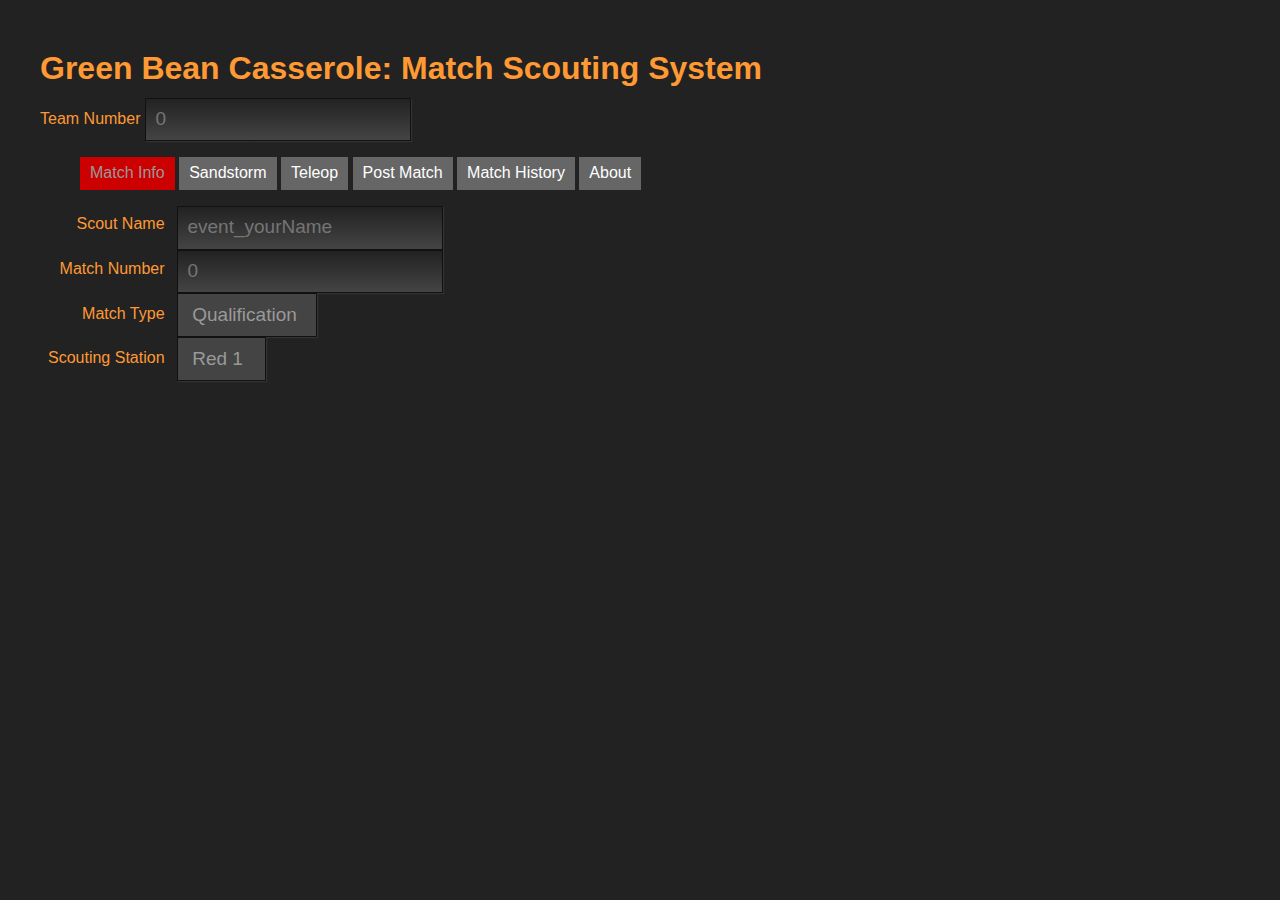
<file: index.html>
<!DOCTYPE html>
<!--[if lt IE 7]>      <html class="no-js lt-ie9 lt-ie8 lt-ie7"> <![endif]-->
<!--[if IE 7]>         <html class="no-js lt-ie9 lt-ie8"> <![endif]-->
<!--[if IE 8]>         <html class="no-js lt-ie9"> <![endif]-->
<!--[if gt IE 8]><!-->
<html>
<!--<![endif]-->

    <head>
        <meta charset="utf-8">
        <meta http-equiv="X-UA-Compatible" content="IE=edge,chrome=1">
        <title>Green Bean Casserole | FRC 1736</title>
        <meta name="description" content="This is the 2017 FRC 1736 Scouting Application, for use in the FIRST Steamworks game">
        <meta name="vieport" content="width=device-width">

        <link rel="stylesheet" href="css/main.css">

        <style type="text/css">
            #div1,
            #div2 {
                float: left;
                width: 64px;
                height: 64px;
                margin: 10px;
                padding: 10px;
                border: 1px solid #aaaaaa;
            }

        </style>

        <script type="text/javascript" src="js/jquery-1.9.1.min.js"></script>

    </head>

    <body>
        <h1>Green Bean Casserole: Match Scouting System</h1>
        <div id="teamLabel">
            Team Number
            <br>
        </div>
        <div id="teamDisp">
            <input type="tel" id="teamNumber" placeholder="0">
            <br>
        </div>
        <ul class='tabs'>
            <li><a href='#MatchData' id="MatchDataLink">Match Info</a>
            </li>
            <li><a href='#SandstormData' id="SandstormDataLink">Sandstorm</a>
            </li>
            <li><a href='#TeleoperatedData' id="TeleoperatedDataLink">Teleop</a>
            </li>
            <li><a href='#PostMatch' id="MatchDataButton">Post Match</a>
            </li>
            <li><a href='#MatchHistory' id="MatchHistoryLink">Match History</a>
            </li>
            <li><a href='#About' id="AboutLink">About</a>
            </li>
        </ul>


        <div id="MatchData">
            <!-- ------------------------------ -->
            <!-- ----------Match Data---------- -->
            <!-- ------------------------------ -->
            <div id="matchTitles">
                Scout Name
                <br><br>
                Match Number
                <br><br>
                Match Type
                <br><br>
                Scouting Station
            </div>
            <div id="matchFields">
                <input type="text" id="scoutName" placeholder="event_yourName">
                <br>
                <input type="tel" id="matchNumber" placeholder="0" onchange="idScoutingStation()">
                <br>
                <select id="matchType">
                      <option value="Qualification">Qualification</option>
                      <option value="Practice">Practice</option>
                      <option value="Elimination">Elimination</option>
                </select>
                <br>
                <select id="whichRobot"onchange="idScoutingStation()">
                    <option value="R1">Red 1</option>
                    <option value="R2">Red 2</option>
                    <option value="R3">Red 3</option>
                    <option value="B1">Blue 1</option>
                    <option value="B2">Blue 2</option>
                    <option value="B3">Blue 3</option>
              </select>
            </div>
        </div>


        <div id="SandstormData">
            <!-- ------------------------------------- -->
            <!-- ----------Sandstorm Period---------- -->
            <!-- ------------------------------------- -->

            <!-- Need to add starting location selector here -->
            <div id=fuelAndGears>
                <div id="sandstormScoring"></div>
                    <div id="sandstormScoring_left" >
                        <h3>Starting Position</h3>
                        <div class="tooltip">
                        <form action=" ">
                            <input id="startingPositionLevel1" type="radio" name="position"> Level 1<br>
                            <input id="startingPositionLevel2" type="radio" name="position"> Level 2<br>
                        </form>
                        <span class="tooltiptext">What level did they start at?</span></div>
                        <br>
                        <div class="tooltip">
	                    Exited HAB Zone?: <input type="checkbox" id="exitHAB" onchange="updateData();">
	                    <span class="tooltiptext">Did they fully exit the HAB zone in Sandstorm?</span></div>
	                    <br> 
					</div>
                    </div>
                    <div id="sandstormScoring_center" >
							<h3>Scoring</h3>
							<table id="sandstormScoringTable" >
								<td id="sandstormHatches" >
									<h4>Hatches:</h4>
									<div id="sandstormHatchesInCargoShip" >Cargo Ship:
										<br>
										<div class="tooltip">
										<button onclick="hatchScore('sandstorm', 'hatch cargo ship', 1);">Hatch (A)</button>
										<br>
										Hatch In Cargo Ship Scored: <a id="hatchInCargoShipScoredSandstormDisplay">0</a>
										<span class="tooltiptext">Did they place hatch on cargo ship?</span></div>
									</div>
									<h6></h6>
									<div id="sandstormHatchesInRocket" >Rocket:
										<br>
										<div class="tooltip">
										<button onclick="hatchScore('sandstorm', 'hatch low', 1);">Hatch Low (S)</button>
										<br>
										Hatch In Low Rocket Scored: <a id="hatchInLowRocketScoredSandstormDisplay">0</a>
										<span class="tooltiptext">Did they place hatch on lowest level of rocket?</span></div>
										<br>
										<div class="tooltip">
										<button onclick="hatchScore('sandstorm', 'hatch middle', 1);">Hatch Middle (D)</button>
										<br>
										Hatch In Middle Rocket Scored: <a id="hatchInMiddleRocketScoredSandstormDisplay">0</a>
										<span class="tooltiptext">Did they place hatch on middle level of rocket?</span></div>
										<br>
										<div class="tooltip">
										<button onclick="hatchScore('sandstorm', 'hatch high', 1);">Hatch High (F)</button>
										<br>
										Hatch In High Rocket Scored: <a id="hatchInHighRocketScoredSandstormDisplay">0</a>
										<span class="tooltiptext">Did they place hatch on highest level of rocket?</span></div>
									</div>
									<br>
									<h1></h1>
									<div class="tooltip">
									<button onclick="drop('sandstorm', 1);">Drop (Space)</button>
									<br>
									Items Dropped: <a id="itemsDroppedSandstormDisplay">0</a>
									<span class="tooltiptext">Did they drop the object they were carrying?</span></div>
								</td>
								<td id="sandstormCargo" >
									<h4>Cargo:</h4>
									<div id="sandstormCargoInCargoShip" >Cargo Ship:
										<br>
										<div class="tooltip">
										<button onclick="cargoScore('sandstorm', 'cargo ship', 1);">Cargo (Q)</button>
										<br>
										Cargo In Cargo Ship Scored: <a id="cargoInCargoShipScoredSandstormDisplay">0</a>
										<span class="tooltiptext">Did they place cargo in cargo ship?</span></div>
									</div>
									<h6></h6>
									<div id="sandstormCargoInRocket" >Rocket:
										<br>
										<div class="tooltip">
										<button onclick="cargoScore('sandstorm', 'cargo low', 1);">Cargo Low (W)</button>
										<br>
										Cargo In Low Rocket Scored: <a id="cargoInLowRocketScoredSandstormDisplay">0</a>
										<span class="tooltiptext">Did they place cargo in lowest level of rocket?</span></div>
										<br>
										<div class="tooltip">
										<button onclick="cargoScore('sandstorm', 'cargo middle', 1);">Cargo Middle (E)</button>
										<br>
										Cargo In Middle Rocket Scored: <a id="cargoInMiddleRocketScoredSandstormDisplay">0</a>
										<span class="tooltiptext">Did they place cargo in middle level of rocket?</span></div>
										<br>
										<div class="tooltip">
										<button onclick="cargoScore('sandstorm', 'cargo high', 1);">Cargo High (R)</button>
										<br>
										Cargo In High Rocket Scored: <a id="cargoInHighRocketScoredSandstormDisplay">0</a>
										<span class="tooltiptext">Did they place cargo in highest level of rocket?</span></div>
									</div>
									<br>
									<h1></h1>
									<div class="tooltip">
									<button onclick="undoScore('sandstorm');">Undo Score (Z)</button>
									<span class="tooltiptext">For when you make the mistakes relating to score.</span></div>
									<br>
									<div class="tooltip">
									<button onclick="undoDrop('sandstorm');">Undo Drop (C)</button>
									<span class="tooltiptext">For when you make the mistakes relating to dropping stuff.</span></div>
								</td>
							</table>
							<br>
					</div>
                    <div id="sandstormScoring_right">
                        <h3>Penalties</h3>
                        <div class="tooltip">
                        <button onclick="penalty('sandstorm', 'penalty');">Penalty (J)</button>
                        <span class="tooltiptext">Did the robot get a penalty?</span></div>
                        <div class="tooltip">
                        <button onclick="penalty('sandstorm', 'technical');">Technical Foul (K)</button>
                        <span class="tooltiptext">Did the robot get a tech foul?</span></div>
                        <br>
                        <a>Penalties: </a><a id="penaltyDisplaySandstorm">0</a>
                        <br>
                        <a>Technical Fouls: </a><a id="technicalDisplaySandstorm">0</a>
                        <br>
                        <div class="tooltip">
                        <button onclick="undoPenalty();">Undo Penalty (X)</button>
                        <span class="tooltiptext">For when you accidentally gave out a foul.</span></div>
                    </div>
                </div>
            </div>   
        </div>


        <div id="TeleoperatedData">
            <!-- --------------------------------------- -->
            <!-- ----------Teleoperated Period---------- -->
            <!-- --------------------------------------- -->

            <div id="teleopScoring">
                <div id="teleopScoring_left" >
                    <h3>Scoring</h3>
					<table id="teleopScoringTable" >
						<td id="teleopHatches" >
							<h4>Hatches:</h4>
							<div id="teleopHatchesInCargoShip">Cargo Ship:
								<br>
								<div class="tooltip">
								<button onclick="hatchScore('teleop', 'hatch cargo ship', 1);">Hatch (A)</button>
								<br>
								Hatch In Cargo Ship Scored: <a id="hatchInCargoShipScoredTeleopDisplay">0</a>
								<span class="tooltiptext">Did they place a hatch on cargo ship?</span></div>
								<br>
							</div>
							<h6></h6>
							<div id="teleopHatchesInRocket">Rocket:
								<br>
								<div class="tooltip">
								<button onclick="hatchScore('teleop', 'hatch low', 1);">Hatch Low (S)</button>
								<br>
								Hatch In Low Rocket Scored: <a id="hatchInLowRocketScoredTeleopDisplay">0</a>
								<span class="tooltiptext">Did they place a hatch on lowest level of rocket?</span></div>
								<br>
								<div class="tooltip">
								<button onclick="hatchScore('teleop', 'hatch middle', 1);">Hatch Middle (D)</button>
								<br>
								Hatch In Middle Rocket Scored: <a id="hatchInMiddleRocketScoredTeleopDisplay">0</a>
								<span class="tooltiptext">Did they place a hatch on middle level of rocket?</span></div>
								<br>
								<div class="tooltip">
								<button onclick="hatchScore('teleop', 'hatch high', 1);">Hatch High (F)</button>
								<br>
								Hatch In High Rocket Scored: <a id="hatchInHighRocketScoredTeleopDisplay">0</a>
								<span class="tooltiptext">Did they place a hatch on highest level of rocket?</span></div>
								<br>
							</div>
							<br>
							<h1></h1>
							<div class="tooltip">
							<button onclick="drop('teleop', 1);">Drop (Space)</button>
							<br>
							Items Dropped: <a id="itemsDroppedTeleopDisplay">0</a>
							<span class="tooltiptext">Did they drop the object they were carrying?</span></div>
						</td>
						<td id="teleopCargo" >
							<h4>Cargo:</h4>
							<div id="teleopCargoInCargoShip">Cargo Ship:
								<br>
								<div class="tooltip">
								<button onclick="cargoScore('teleop', 'cargo ship', 1);">Cargo (Q)</button>
								<br>
								Cargo In Cargo Ship Scored: <a id="cargoInCargoShipScoredTeleopDisplay">0</a>
								<span class="tooltiptext">Did they place cargo in cargo ship?</span></div>
								<br>
							</div>
							<h6></h6>
							<div id="teleopCargoInRocket">Rocket:
								<br>
								<div class="tooltip">
								<button onclick="cargoScore('teleop', 'cargo low', 1);">Cargo Low (W)</button>
								<br>
								Cargo In Low Rocket Scored: <a id="cargoInLowRocketScoredTeleopDisplay">0</a>
								<span class="tooltiptext">Did they place cargo in lowest level of rocket?</span></div>
								<br>
								<div class="tooltip">
								<button onclick="cargoScore('teleop', 'cargo middle', 1);">Cargo Middle (E)</button>
								<br>
								Cargo In Middle Rocket Scored: <a id="cargoInMiddleRocketScoredTeleopDisplay">0</a>
								<span class="tooltiptext">Did they place cargo in middle level of rocket?</span></div>
								<br>
								<div class="tooltip">
								<button onclick="cargoScore('teleop', 'cargo high', 1);">Cargo High (R)</button>
								<br>
								Cargo In High Rocket Scored: <a id="cargoInHighRocketScoredTeleopDisplay">0</a>
								<span class="tooltiptext">Did they place cargo in highest level of rocket?</span></div>
								<br>
							</div>
							<br>
							<h1></h1>
							<div class="tooltip">
							<button onclick="undoScore('teleop');">Undo Score (Z)</button>
							<span class="tooltiptext">For when you make the mistakes relating to score.</span></div>
							<br>
							<div class="tooltip">
							<button onclick="undoDrop('teleop');">Undo Drop (C)</button>
							<span class="tooltiptext">For when you make the mistakes relating to dropping stuff.</span></div>
						</td>	
					</table>
                </div>
                <div id="teleopScoring_center">
                    <h3>Climbing</h3>
                    <div class="tooltip">
                    <form action=" ">
							<input id="NoClimb" type="radio" name="position"> No Climb<br>
                            <input id="Level1" type="radio" name="position"> Level 1<br>
                            <input id="Level2" type="radio" name="position"> Level 2<br>
                            <input id="Level3" type="radio" name="position"> Level 3<br>
                        </form>
                        <span class="tooltiptext">What level did they climb to?</span></div>
                        <br>
                        <div class="tooltip">Climb Time: <a id="climbTime">0 seconds</a>
                            <div id="shortslider">
                            <input class="bar" type="range" id ="climbSpeedSlider" min="0" max="30" value ="0" onchange="updateData();">
                            <span class="highlight"></span>
                            </div>   
                        <span class="tooltiptext">How long did it take them to climb?</span></div>
                        <br>
                    <div class="tooltip">
                    Climb Succesful: <input type="checkbox" id="climbSuccess" onchange="updateData();">
                    <span class="tooltiptext">Did they succesfully climb?</span></div>
                    <br>  
                    <div class="tooltip">Assist Climb: <input type="checkbox" id="assistClimb" onchange="updateData();"><span class="tooltiptext">Did they help someone else climb?</span></div>
                    <br><br>
                </div>
                <div id="teleopScoring_right">
                    <h3>Penalties</h3>
                    <div class="tooltip">
                    <button onclick="penalty('teleop', 'penalty');">Penalty (J)</button>
                    <span class="tooltiptext">Did the robot get a penalty?</span></div>
                    
                    <div class="tooltip">
                    <button onclick="penalty('teleop', 'technical');">Technical Foul (K)</button>
                    <span class="tooltiptext">Did the robot get a tech foul?</span></div>
                    <br>
                    Penalties: <a id="penaltyDisplayTele">0</a>
                    <br>
                    Technical Fouls: <a id="technicalDisplayTele">0</a>
                    <br>
                    <div class="tooltip">
                    <button onclick="undoPenalty();">Undo Penalty (X)</button>
                    <span class="tooltiptext">For when you accidentally gave out a foul.</span></div>
                    <br>
                    </div>
                </div>
            </div>
        </div>

        <div id="PostMatch">
            <!-- ----------------------------- -->
            <!-- ----------Post Match--------- -->
            <!-- ----------------------------- -->

            <!--Bad Human Player: <input type="checkbox" id="humanPlayerAbility""><br>-->
            <div class="tooltip">
            Is Cheesy Poofs: <input type="checkbox" id="isTheyCheezyPoofs">
            <span class="tooltiptext">You should probably set Overall Rating to Top Team in that case.</span></div>
            <br>
            <div class="tooltip">
            Died/No Show: <input type="checkbox" id="diedNoShow">
            <span class="tooltiptext">If the robot wasn't on the field or died for a significant amount of the match, check this box.</span></div>
            <br>
            <div class="tooltip">
            Can High Place: <input type="checkbox" id="canPlaceHigh">
            <span class="tooltiptext">Could they place things on the top of the rocket?</span></div>
            <br>
            <div class="tooltip">
            Can Do Mid: <input type="checkbox" id="canPlaceMid">
            <span class="tooltiptext">Could they place things on the middle of the rocket?</span></div>
            <br>
            <div class="tooltip">
            Can Do Low: <input type="checkbox" id="canPlaceLow">
            <span class="tooltiptext">Could they place things at bottom of rocket or cargo ship?</span></div>
            <br>
            <div class="tooltip">
            Can Do Floor Pickup: <input type="checkbox" id="canFloorPickup">
            <span class="tooltiptext">Can they pick up hatches off the floor?</span></div>
            <br><br>
            <div class="tooltip">
            Driver Rating : <a id="driverRatingDisplay">Little or No Movement</a>
            <div id="shortslider">
            <input class="bar" type="range" id ="driverRating" min="0" max="3" value ="0" onchange="updateData();">
            <span class="highlight"></span>
            <span class="tooltiptext">How well did they drive?</span></div>
            </div>
            <br>
            <div class="tooltip">
            Defense Rating : <a id="defenseRatingDisplay">Little or No Movement</a>
            <div id="shortslider">
            <input class="bar" type="range" id ="defenseRating" min="0" max="3" value ="0" onchange="updateData();">
            <span class="highlight"></span>
            <span class="tooltiptext">Did they play defense, and if so how well?</span></div>
            </div>
            <br>
            <div class="tooltip">
            Overall Rating : <a id="overallRatingDisplay">Do Not Pick</a>
            <div id="shortslider">
            <input class="bar" type="range" id ="overallRating" min="0" max="3" value ="0" onchange="updateData();">
            <span class="highlight"></span>
            <span class="tooltiptext">Should we pick them?</span></div>
            </div>
            <br>
            <textarea placeholder="Comments" id="comments"></textarea>
            <br>
            <button id="submitReport" onclick="submitReport();">Submit Report</button>
        </div>

        <div id="MatchHistory">
            <textarea id="HistoryCSV"></textarea>
            <br>
            <button onclick="$( '#historyPass').show(100,null);">Clear History</button>
            <div id="historyPass">
                Enter Password to Clear: <input type="text" id="history_password" placeholder="Password">
                <br>
                <button onclick="clearHistory();">Confirm</button>
            </div>
        </div>

        <div id="About">
            2019 Scouting Tool for Destination Deep Space. Updated each year by students and mentors from FRC 1736 Robot Casserole.
            <br><br>
            Andrew Gurik :: Nick Dunne :: Aaron Thune :: Dan Thune :: Tim Delaney :: Zach Yarnot :: Jack Collins :: Tom Millard :: <div class="tooltip">Zoe Schmidt<span class="tooltiptext">Yo.</span></div> :: <div class="tooltip">Miles Hankins <span class="tooltiptext">That's me!</span></div> :: Robert Holeman
            <br><br>
			Also, a special thanks to Sir Alfred Mufasa Commit the Frog
			<br><br>
            <a class="downloadLink" href="data/matchData.csv" download>Download CSV data</a>
        </div>

        <script type="text/javascript">
            $('ul.tabs').each(function(){
                // For each set of tabs, we want to keep track of
                // which tab is active and it's associated content
                var $active, $content, $links = $(this).find('a');

                // If the location.hash matches one of the links, use that as the active tab.
                // If no match is found, use the first link as the initial active tab.
                $active = $($links.filter('[href=" '+location.hash+' "]')[0] || $links[0]);
                $active.addClass('active');
                $content = $($active.attr('href'));

                // Hide the remaining content
                $links.not($active).each(function () {
                    $($(this).attr('href')).hide();
                });

                // Bind the click event handler
                $(this).on('click', 'a', function(e){
                    // Make the old tab inactive.
                    $active=$(document.getElementsByClassName("active")[0]);
                    $content=$(document.getElementsByClassName("active")[0].getAttribute("href"));
                    $active.removeClass('active');
                    $content.hide();

                    // Update the variables with the new link and content
                    $active = $(this);
                    $content = $($(this).attr('href'));

                    // Make the tab active.
                    $active.addClass('active');
                    $content.show();

                    // Prevent the anchor's default click action
                    e.preventDefault();
                
                });
                
                
                
            });
            
                
            $("#historyPass").hide(0,null);
            document.getElementById("MatchHistoryLink").onclick = function (){
                var existingData = localStorage.getItem("MatchData");
                document.getElementById("HistoryCSV").value = existingData == null ? " " : existingData;
            };
        </script>
        <script type="text/javascript" src="./js/GreenBean.js"></script>
    </body>
</html>
</file>
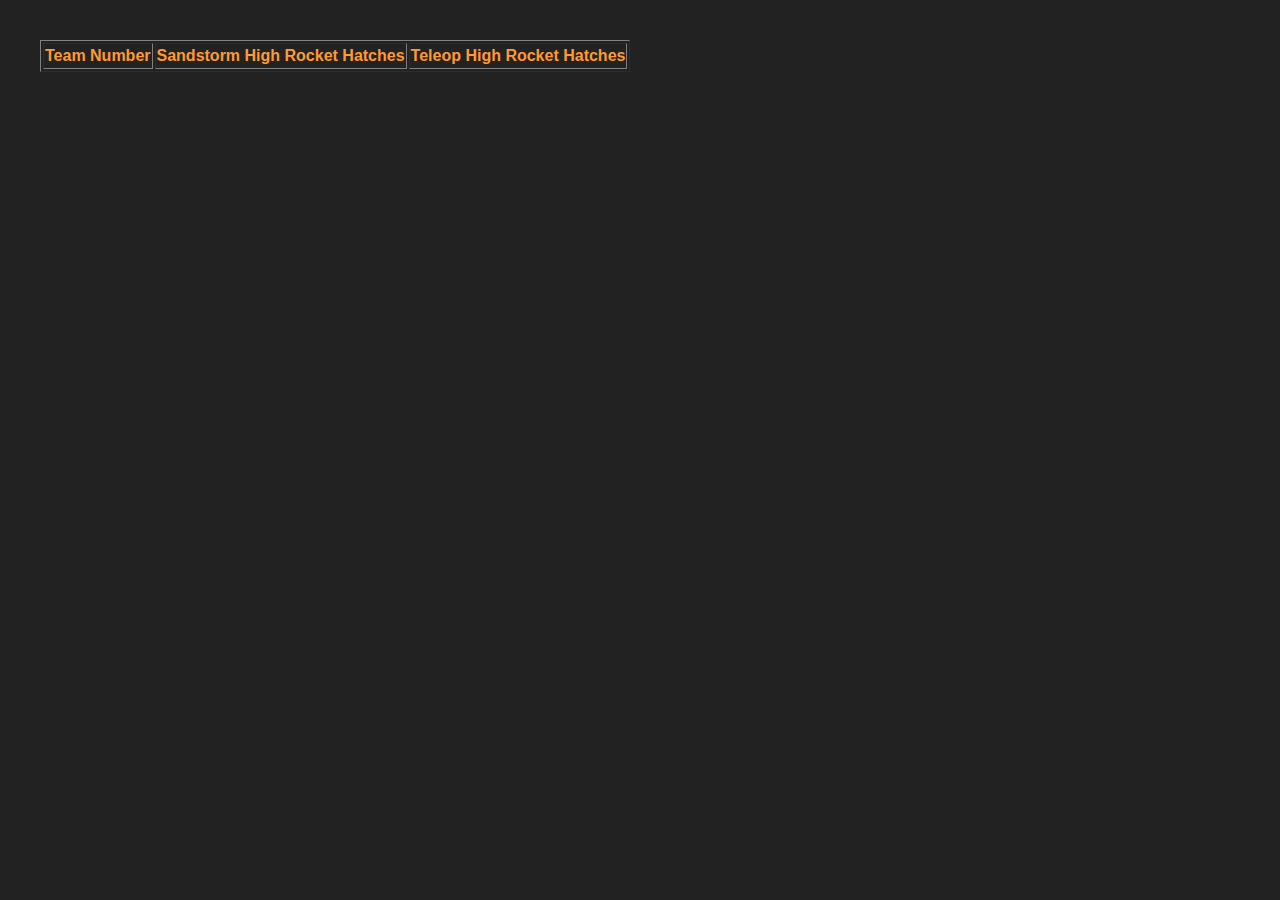
<file: BasicResults.html>
<!DOCTYPE html>
<!--[if lt IE 7]>      <html class="no-js lt-ie9 lt-ie8 lt-ie7"> <![endif]-->
<!--[if IE 7]>         <html class="no-js lt-ie9 lt-ie8"> <![endif]-->
<!--[if IE 8]>         <html class="no-js lt-ie9"> <![endif]-->
<!--[if gt IE 8]><!-->
<html>
<!--<![endif]-->

    <head>
        <meta charset="utf-8">
        <meta http-equiv="X-UA-Compatible" content="IE=edge,chrome=1">
        <title>Green Bean Casserole | FRC 1736</title>
        <meta name="description" content="This is the 2017 FRC 1736 Scouting Application, for use in the FIRST Steamworks game">
        <meta name="vieport" content="width=device-width">

        <link rel="stylesheet" href="css/main.css">

        <style type="text/css">
            #div1,
            #div2 {
                float: left;
                width: 64px;
                height: 64px;
                margin: 10px;
                padding: 10px;
                border: 1px solid #aaaaaa;
            }

        </style>

        <script type="text/javascript" src="js/jquery-1.9.1.min.js"></script>

    </head>

    <body>

        <table id="basicData" border="1px solid #FF9933">
            <tr>
                <th>Team Number</th>
                <th>Sandstorm High Rocket Hatches</th>
                <th>Teleop High Rocket Hatches</th>
            </tr>
        </table>
        

        <script type="text/javascript">
            var xmlhttp = new XMLHttpRequest();

            xmlhttp.onreadystatechange = function()
            {
                if(xmlhttp.readyState == 4)
                {
                    teamNum = 0;
                    if(xmlhttp.status == 200)
                    {
                       var arr = JSON.parse(xmlhttp.response);
                       var tbl = document.getElementById("basicData");
                       for(var r = 0; r < arr.length; r++) {
                            var tr = tbl.insertRow(-1);
                            for(var c=0; c < arr[r].length; c++) {
                                var cell = tr.insertCell(-1);
                                cell.innerHTML = arr[r][c];
                            }
                       }
                    }
                }
            };

            xmlhttp.open("GET", "BasicResults.php", true);
            xmlhttp.send();
        </script>


    </body>

</html>
</file>
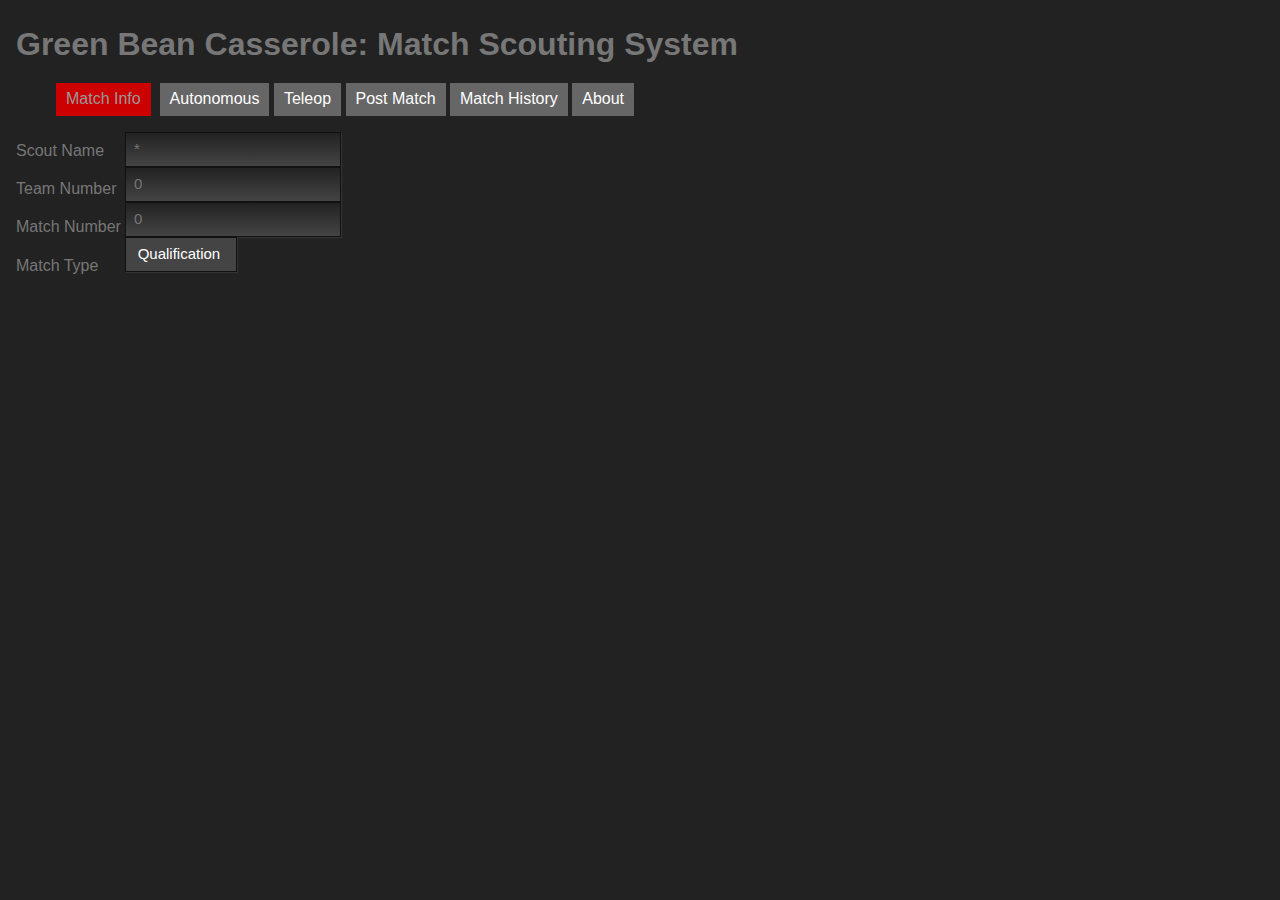
<file: GreenBeanCasserole.html>
<!DOCTYPE html>
<!--[if lt IE 7]>      <html class="no-js lt-ie9 lt-ie8 lt-ie7"> <![endif]-->
<!--[if IE 7]>         <html class="no-js lt-ie9 lt-ie8"> <![endif]-->
<!--[if IE 8]>         <html class="no-js lt-ie9"> <![endif]-->
<!--[if gt IE 8]><!--> 
<html> <!--<![endif]-->
    <head>
        <meta charset="utf-8">
        <meta http-equiv="X-UA-Compatible" content="IE=edge,chrome=1">
        <title>Green Bean Casserole | FRC 1736</title>
        <meta name="description" content="This is the FRC 1736 Scouting Application, for use in the 2013 Ultimate Ascent game">
        <meta name="vieport" content="width=device-width">
        
		<link rel="icon" type="image/ico" href="[data-uri]">
		
		
        <!-- main.css -->
        <style type="text/css">
            /*
			 * HTML5 Boilerplate
			 *
			 * What follows is the result of much research on cross-browser styling.
			 * Credit left inline and big thanks to Nicolas Gallagher, Jonathan Neal,
			 * Kroc Camen, and the H5BP dev community and team.
			 */
			
			/* ==========================================================================
			   Base styles: opinionated defaults
			   ========================================================================== */
			
			html,
			button,
			input,
			select,
			textarea {
			    color: #222;
			}
			
			body {
			    font-size: 1em;
			    line-height: 1.4;
			}
			
			/*
			 * Remove text-shadow in selection highlight: h5bp.com/i
			 * These selection declarations have to be separate.
			 * Customize the background color to match your design.
			 */
			
			::-moz-selection {
			    background: #b3d4fc;
			    text-shadow: none;
			}
			
			::selection {
			    background: #b3d4fc;
			    text-shadow: none;
			}
			
			/*
			 * A better looking default horizontal rule
			 */
			
			hr {
			    display: block;
			    height: 1px;
			    border: 0;
			    border-top: 1px solid #ccc;
			    margin: 1em 0;
			    padding: 0;
			}
			
			/*
			 * Remove the gap between images and the bottom of their containers: h5bp.com/i/440
			 */
			
			img {
			    vertical-align: middle;
			}
			
			/*
			 * Remove default fieldset styles.
			 */
			
			fieldset {
			    border: 0;
			    margin: 0;
			    padding: 0;
			}
			
			/*
			 * Allow only vertical resizing of textareas.
			 */
			
			textarea {
			    resize: vertical;
			}
			
			/* ==========================================================================
			   Chrome Frame prompt
			   ========================================================================== */
			
			.chromeframe {
			    margin: 0.2em 0;
			    background: #ccc;
			    color: #000;
			    padding: 0.2em 0;
			}
			
			/* ==========================================================================
			   Author's custom styles
			   ========================================================================== */
			#MatchData, #AutonomousData, #TeleopData, #PostMatch {
			    break-before: page
			}
			
			#TeleopMade, #TeleopMissed {
			    margin-top: 15px;
			}
			
			h1 {
			    margin-top: 0.2em;
			    margin-bottom: 0.2em;
			}
			h2 {
			    margin-top: 0.1em;
			    margin-bottom: 0.1em;
			    font-size: 1.3em;
			    -webkit-margin-before: 0em;
			    -webkit-margin-after: 0em;
			    -webkit-margin-start: 0px;
			}
			/*#Comments {
			    break-before: page;
			    break-after: page;
			    margin: 0.5em;
			    width: 600px;
			    height: 250px;
			}*/
			
			button {
			   border-top: 1px solid #f79797;
			   background: #d66565;
			   background: -webkit-gradient(linear, left top, left bottom, from(#c00), to(#610000));
			   background: -webkit-linear-gradient(top, #c00, #610000);
			   background: -moz-linear-gradient(top, #c00, #610000);
			   background: -ms-linear-gradient(top, #c00, #610000);
			   background: -o-linear-gradient(top, #c00, #610000);
			   padding: 6.5px 13px;
			   -webkit-border-radius: 11px;
			   -moz-border-radius: 11px;
			   border-radius: 11px;
			   -webkit-box-shadow: rgba(0,0,0,1) 0 1px 0;
			   -moz-box-shadow: rgba(0,0,0,1) 0 1px 0;
			   box-shadow: rgba(0,0,0,1) 0 1px 0;
			   text-shadow: rgba(0,0,0,.4) 0 1px 0;
			   color: #999;
			   font-size: 14px;
			   font-family: 'Lucida Grande', Helvetica, Arial, Sans-Serif;
			   text-decoration: none;
			   vertical-align: middle;
			}
			button:hover {
			   border-top-color: #782828;
			   background: #782828;
			   color: #ccc;
			}
			button:active {
			   border-top-color: #5c1b1b;
			   background: #5c1b1b;
			}
			
			body {
			    background: #222;
			    padding: 1em;
			    margin: 0;
			    font-size: 16px;
			    font-family: helvetica, sans-serif;
			    color: #777;
			}
			
			input[type="text"], input[type="tel"], input[type="number"], input[type="checkbox"], textarea, select {
			    border: 1px solid #111;
			    padding: 0.5em;
			    font-size: 15px;
			    line-height: 1.2em;
			    background: #444;
			    color: #fff;
			    font-family: helvetica, sans-serif;
			    background: -webkit-gradient(linear, left top, left bottom, from(#222), to(#444));
			    -webkit-appearance: none;
			    /*box-shadow*/
			    -webkit-box-shadow: 1px 1px 1px #333;
			    -moz-box-shadow: 1px 1px 1px #333;
			    box-shadow: 1px 1px 1px #333;
			}
			
			textarea {
			    width: 80%;
			    height: 200px;
			    margin: 5px;
			}
			
			textarea[class="Pit_Text_Field"] {
				width: 80%;
				height: 90px;
				margin: 5px;
			}
			
			select {
			    padding: 0.5em 1em 0.5em 0.75em;
			    background: #444;
			    -webkit-background-size: 1600px 32px;
			    -moz-background-size: 1600px 32px;
			    -o-background-size: 1600px 32px;
			    background-size: 1600px 32px;
			}
			
			select:focus, input:focus, textarea:focus { outline-color: #c00 }
			
			input[type=checkbox]:checked {
			    background: url("data:image/png,%89PNG%0D%0A%1A%0A%00%00%00%0DIHDR%00%00%008%00%00%008%08%02%00%00%00'%E4%ACI%00%00%00%19tEXtSoftware%00Adobe%20ImageReadyq%C9e%3C%00%00%04%FEIDATx%DA%EC%98%DFo%1BE%10%C7g%ED%E4l%E7~%F8%9C%8B%7F%C5%8DS%D2%26P%01UQ%1E%10%12R%11%12B%AAx%E0%8D'%FED%D47J_%10%FF%00%20%F5%01%15%119!n%1C'%25%C9%D9%17%FBn%EFb%2F%D3Y%9Du%89%83%E4%CD%0FP%D1%ADV%D1%C6%3B%E7%FB%F8%BB%B33%B3%CB677%E1mh%19xKZ%0A%9A%82%A6%A0)h%0A%9A%82%A6%A0Wjs%D7y%98%C5%03q%13f7%0F%CA%A8g%12%CB1%26%08A%83%E4bM%2C'f%13%CB%5B%07e%F4%0C%F6y%FA%9B%A1w%9F%25%FA8%A6%9CK%F4%89Y%14%9B%89%5B%05%95%94%1A%C0%02%F5%3C%E1%22A%000%00%F0ip%16%7F%2F%CE%16%00t%1Ad%08%11g%87%D4A%9D5%BB%BC%BC%ACJi%018%00%15%80%3A%C0%E3%93%93Q%3E%9Fc%2C%9BX%FA%2C%C1%15%01%96%00%AA%00%CBB%7C%EA%BA%BCP%D0hJ%C4%94j%A0%F5z%7Dv%D0yR%08)%F1%C7%AD%02%3C%E9v%1F%ED%EE%3E%1C%0E%5D%DB%96%8B%3B%22K%042%E9%97%AC%00%AC%09%F1M%AB%B5%D1%ED6%18%EB%1B%06%90%B4!%B1%8ETX%15%40%A5N%16%89%84%94_v%BB%D5N%A7%83%9Fp%FE%81%EF%F7K%25%60L%FE%18%83(%9B%00%1BB%7C%D5jA%AF%B7%8F%F2%7B%DE2c%87%86%E1%93%93%84%09%87%9E%E9%ED%B5ZmF9'%0B%8A%0F%3C98%40%CA.%BD%AF%8Fd%9Co%F8%FE%90tE%BF%2C%014%00%D6%85%F8%7C%7B%3B%EA%F5%DA%24%1E%C2U%3C%AF%94%C9%B4t%DD%A3%7F%A38%08%DC%A4%A2%2C%A1%E8c%D7%FD%A8%DD%EE%10%A5l%92u%CD%F7%C1%B6M%C6P%F2w%84%F8x%7B%3B%24J%D9F%B4%99%9A%9E%E7%17%0A%7F%E4%F3%B8%F9%F8m(*%23%8E%DC%EF%A3%5C%EE%91%EF%9B%9C%F7%13%B3%92%B5%E1%FB%E3b%D1%16%E2%C1%CEN%92R6%F4%EC%C8%B2%9E%D5j%7F%01%9C%12%E8%ECn%9A%ADV%AB%B3%D8%89XTt%C1%1C%C0%89m%7F%E8%FB%C6e%AC%15%DF_t%DD%B0%DF%BF%40%89%1Bk%DE%B2%9E%DE%BD%DBf%EC(%01%0A7%0B%0Aq%8E%91A%0A%89%FB%C5%E2%7BA%A0O%B1%8E8%1Fr~8E%99%B3%AC%E7%AB%AB-%C6%D0%B3O%12%3E%3A%2Bh%A5R%99%3D%98%89%F3%7DP%2C%DEC%5D%C30%C9%CA%A9_%A0%D4%2C%EB%A7f%F3w%C6v%01%5E%03x%8A%EB%AE%06%3A%C9%E6%E3D%60g%C5b%23%08.%B0%5E%A44%CD_%9B%CD%97%8Cm%03%A0%9C.%C9%A9%14%9B%DE%BC%AB%5C._AQ%20g%5D%A0%C0%3E%B6%ACr%10%8C%C3%90O%D9c%2C3Mskee%9F%B1%1D%00%8C%A6G%94l%23E%CA%EB%D6%A3%E2%16%2CoFQY%13%15(%9A%E2cw(%5E%BE%FF%EAU%E8y%87%97%D9%A3%C6%E8%15%A8w%CF4%7B%B4%D3%03%92st%85%5C%BF%B4%B4%A4D)%93%93%CC%A2%EF%0A%F1%C9%DE%5E%E4y%ED%7F~%AAO%AC%0D%CE%915%A0%1C1I%9EJ%ACj%A0%1A%15%25e%CA%E3H%F9%05R%9E%9E%B6%A7%FC2%7F~%E3K%D6%7BApD%AC%01%CD%9E%A9%E6z%C7qf%07%C5PoSuw_%88%AF%3B%9D%B3)J%DC%E3%A6a%2Ch%DA%858%20Y78o%1B%86G%25%A9r%1C%9D%11T%A6%A5%02%816%84%F8v%7F%9F%5DF9o%18%5B%F5%FA%B1i%96%C3p%9A%D5%0C%C3u%CE_%18%86K%AC%A1RQ%B2%B8%B88%7B%99%97%A3m%F4%D9%E9%E9%83%E3%E3%FD%F3%09%F0%0D%A5%AE%FFR%AF%EF1%86%89%A7g%18w87%A2(%C9%8A%8B%EE%84%A1%97%CB%BD%D44%D5%98%AF%00%9A%A1%D8%89%A2%06%9A%B6%C2%18%D6%1F~%CC*)%7F%AC%D5~KDu%D70%EE%A3%AE1%ABF%F5%E1%9F%8E%F3%DC%B2%AE%90%9C%14%40Y%7C%A6%C3%BD%E2%16%0Aw%B0%9C%23V%AC%89%B2%BA%FE%7D%AD%26s%0F%96%7F%C7%14%D5%03%2C%3E%0Cc%23%0C%CD(%0A%88%F2%B5%E3%3C%2B%95%3Aq%D8%0F%95%7C%B4%84%95%B9%CA)%5E%96%26(C7%9Fw2%99U%DF%0Ft%FD%BBju%8Br%8F%84%90u1%A7%B5n%EB%FAz%18.E%D1%8E%E3%FC%60%DB%E8%D6%07T%94%0C%15w%BD%C2)T%9Ew%87%24%18%10%CA%A1mo%CE%CD%BD%D0u%97*7%FC%BC%17%07%A6%90%96%15%C78%D5%AEV%1F%0E%06%3F%D3%1E%3A%A6%3ET%CF%F5lmmM%F5%B8%9C%A3h*%CF%C1Z%7C%CC%18%C4Ag%14%EF%BC%02%15%03%3A%0D%B2%84.O%D5%838%8E*e%26%B5s%BD%88%8F%ED%F2%2C%2F%0B%D3%C9%CDB%94%D0I%C4%25%92%1F_%40%8C%CE%9B%DD%EE%05%C4%84uL%0A%C9%3AZ%5Cv%A53%8E%0F%C4%7C%CAl%FC%EF%5C%E9H%D6%D1%0C%B7_%E3%FF%FC%92L%B5x%BB~%8D%97%5E%E4%A6%A0)h%0A%9A%82%A6%A0)%E8%FF%1E%F4o%01%06%00%DBBF5c%12Wd%00%00%00%00IEND%AEB%60%82") no-repeat center center;
			    /*background-size*/
			    -webkit-background-size: 28px 28px;
			    -moz-background-size: 28px 28px;
			    -o-background-size: 28px 28px;
			    background-size: 28px 28px;
			}
			
			input[type="number"], button {
			    margin-bottom: 12px;
			}
			
			#slider {
				width: 400px;
				height: 17px;
				position: relative;
				margin: 20px;
				background: #10171D;
				
				-webkit-border-radius: 20px;
				-moz-border-radius: 20px;
				border-radius: 20px;
				
				-webkit-box-shadow: inset 0px 0px 1px 1px rgba(0, 0, 0, 0.9), 0px 1px 1px 0px rgba(255, 255, 255, 0.13);
				-moz-box-shadow: inset 0px 0px 1px 1px rgba(0, 0, 0, 0.9), 0px 1px 1px 0px rgba(255, 255, 255, 0.13);
				box-shadow: inset 0px 0px 1px 1px rgba(0, 0, 0, 0.9), 0px 1px 1px 0px rgba(255, 255, 255, 0.13);
			}
			
			#slider .bar {
				width: 388px;
				height: 5px;
				background: #333;
				position: relative;
				top: -4px;
				left: 4px;	
				
				background: #1d2e38;
				background: -moz-linear-gradient(left, #1d2e38 0%, #2b4254 50%, #2b4254 100%);
				background: -webkit-gradient(linear, left top, right top, color-stop(0%,#1d2e38), color-stop(50%,#2b4254), color-stop(100%,#2b4254));
				background: -webkit-linear-gradient(left, #1d2e38 0%,#2b4254 50%,#2b4254 100%);
				background: -o-linear-gradient(left, #1d2e38 0%,#2b4254 50%,#2b4254 100%);
				background: -ms-linear-gradient(left, #1d2e38 0%,#2b4254 50%,#2b4254 100%);
				background: linear-gradient(left, #1d2e38 0%,#2b4254 50%,#2b4254 100%);
				filter: progid:DXImageTransform.Microsoft.gradient( startColorstr='#1d2e38', endColorstr='#2b4254',GradientType=1 );	
				
				-webkit-border-radius: 20px;
				-moz-border-radius: 20px;
				border-radius: 20px;
			}
			
			#slider .highlight {
				height: 2px;
				position: absolute;
				width: 388px;
				top: 6px;
				left: 6px;
					
				-webkit-border-radius: 20px;
				-moz-border-radius: 20px;
				border-radius: 20px;
				
				background: rgba(255, 255, 255, 0.25);
			}
			
			#shortslider {
				width: 200px;
				height: 17px;
				position: relative;
				margin: 20px;
				background: #10171D;
				
				-webkit-border-radius: 20px;
				-moz-border-radius: 20px;
				border-radius: 20px;
				
				-webkit-box-shadow: inset 0px 0px 1px 1px rgba(0, 0, 0, 0.9), 0px 1px 1px 0px rgba(255, 255, 255, 0.13);
				-moz-box-shadow: inset 0px 0px 1px 1px rgba(0, 0, 0, 0.9), 0px 1px 1px 0px rgba(255, 255, 255, 0.13);
				box-shadow: inset 0px 0px 1px 1px rgba(0, 0, 0, 0.9), 0px 1px 1px 0px rgba(255, 255, 255, 0.13);
			}
			
			#shortslider .bar {
				width: 190px;
				height: 5px;
				background: #333;
				position: relative;
				top: -4px;
				left: 4px;	
				
				background: #1d2e38;
				background: -moz-linear-gradient(left, #1d2e38 0%, #2b4254 50%, #2b4254 100%);
				background: -webkit-gradient(linear, left top, right top, color-stop(0%,#1d2e38), color-stop(50%,#2b4254), color-stop(100%,#2b4254));
				background: -webkit-linear-gradient(left, #1d2e38 0%,#2b4254 50%,#2b4254 100%);
				background: -o-linear-gradient(left, #1d2e38 0%,#2b4254 50%,#2b4254 100%);
				background: -ms-linear-gradient(left, #1d2e38 0%,#2b4254 50%,#2b4254 100%);
				background: linear-gradient(left, #1d2e38 0%,#2b4254 50%,#2b4254 100%);
				filter: progid:DXImageTransform.Microsoft.gradient( startColorstr='#1d2e38', endColorstr='#2b4254',GradientType=1 );	
				
				-webkit-border-radius: 20px;
				-moz-border-radius: 20px;
				border-radius: 20px;
			}
			
			#shortslider .highlight {
				height: 2px;
				position: absolute;
				width: 190px;
				top: 6px;
				left: 6px;
					
				-webkit-border-radius: 40px;
				-moz-border-radius: 40px;
				border-radius: 40px;
				
				background: rgba(255, 255, 255, 0.25);
			}
			
			input[type="range"] {
				-webkit-appearance: none;
				background-color: black;
				height: 2px;
			}
			
			input[type="range"]::-webkit-slider-thumb {
				-webkit-appearance: none;
				position: relative;
				top: 0px;
				z-index: 1;
				width: 15px;
				height: 15px;
				cursor: auto;
				-webkit-box-shadow: 0px 6px 5px 0px rgba(0,0,0,0.6);
				-moz-box-shadow: 0px 6px 5px 0px rgba(0,0,0,0.6);
				box-shadow: 0px 6px 5px 0px rgba(0,0,0,0.6);
				-webkit-border-radius: 20px;
				-moz-border-radius: 20px;
				border-radius: 20px;
				background-image: -webkit-gradient(linear, left top, left bottom, color-stop(0%,#c00), color-stop(50%,#610000), color-stop(100%,#c00));
			}
			
			input[type="number"] {
			    width: 4.0em;
			}
			
			#Comments {
			    margin-top: 25px;
			}
			
			.tabs a.active {
			background: #c00;
			color: #999;
			}
			.tabs a {
			padding: 5px 10px;
			display: inline-block;
			background: #666;
			color: #fff;
			text-decoration: none;
			}
			
			li {
			    display: inline-block;
			}
			
			#FeatureDataStrings, #FeatureValues, #BallsAndPoints, #StartLocation, #ShootingData, #TeleopSliders, 
			#MatchDataStrings, #MatchDataValues, #frm_loading_location, #frm_shooting_location, #FeatureComments {
			    display: inline-block;
			    vertical-align: top;
			}
			
			#StartLocation, #TeleopSliders, #frm_loading_location, #FeatureComments {
			    margin-left: 40px;
			}
			
			#MatchDataStrings {
			    line-height: 2.4em; 
			}
			
			#About {
			    width: 750px;
			}
			
			#undoAttempt {
				margin-left: 3em;
			}
			
			
			
			
			
			
			
			
			
			
			
			
			/* ==========================================================================
			   Helper classes
			   ========================================================================== */
			
			/*
			 * Image replacement
			 */
			
			.ir {
			    background-color: transparent;
			    border: 0;
			    overflow: hidden;
			    /* IE 6/7 fallback */
			    *text-indent: -9999px;
			}
			
			.ir:before {
			    content: "";
			    display: block;
			    width: 0;
			    height: 100%;
			}
			
			/*
			 * Hide from both screenreaders and browsers: h5bp.com/u
			 */
			
			.hidden {
			    display: none !important;
			    visibility: hidden;
			}
			
			/*
			 * Hide only visually, but have it available for screenreaders: h5bp.com/v
			 */
			
			.visuallyhidden {
			    border: 0;
			    clip: rect(0 0 0 0);
			    height: 1px;
			    margin: -1px;
			    overflow: hidden;
			    padding: 0;
			    position: absolute;
			    width: 1px;
			}
			
			/*
			 * Extends the .visuallyhidden class to allow the element to be focusable
			 * when navigated to via the keyboard: h5bp.com/p
			 */
			
			.visuallyhidden.focusable:active,
			.visuallyhidden.focusable:focus {
			    clip: auto;
			    height: auto;
			    margin: 0;
			    overflow: visible;
			    position: static;
			    width: auto;
			}
			
			/*
			 * Hide visually and from screenreaders, but maintain layout
			 */
			
			.invisible {
			    visibility: hidden;
			}
			
			/*
			 * Clearfix: contain floats
			 *
			 * For modern browsers
			 * 1. The space content is one way to avoid an Opera bug when the
			 *    `contenteditable` attribute is included anywhere else in the document.
			 *    Otherwise it causes space to appear at the top and bottom of elements
			 *    that receive the `clearfix` class.
			 * 2. The use of `table` rather than `block` is only necessary if using
			 *    `:before` to contain the top-margins of child elements.
			 */
			
			.clearfix:before,
			.clearfix:after {
			    content: " "; /* 1 */
			    display: table; /* 2 */
			}
			
			.clearfix:after {
			    clear: both;
			}
			
			/*
			 * For IE 6/7 only
			 * Include this rule to trigger hasLayout and contain floats.
			 */
			
			.clearfix {
			    *zoom: 1;
			}
			
			/* ==========================================================================
			   EXAMPLE Media Queries for Responsive Design.
			   Theses examples override the primary ('mobile first') styles.
			   Modify as content requires.
			   ========================================================================== */
			
			@media only screen and (min-width: 35em) {
			    /* Style adjustments for viewports that meet the condition */
			}
			
			@media only screen and (-webkit-min-device-pixel-ratio: 1.5),
			       only screen and (min-resolution: 144dpi) {
			    /* Style adjustments for high resolution devices */
			}
			
			/* ==========================================================================
			   Print styles.
			   Inlined to avoid required HTTP connection: h5bp.com/r
			   ========================================================================== */
			
			@media print {
			    * {
			        background: transparent !important;
			        color: #000 !important; /* Black prints faster: h5bp.com/s */
			        box-shadow:none !important;
			        text-shadow: none !important;
			    }
			
			    a,
			    a:visited {
			        text-decoration: underline;
			    }
			
			    a[href]:after {
			        content: " (" attr(href) ")";
			    }
			
			    abbr[title]:after {
			        content: " (" attr(title) ")";
			    }
			
			    /*
			     * Don't show links for images, or javascript/internal links
			     */
			
			    .ir a:after,
			    a[href^="javascript:"]:after,
			    a[href^="#"]:after {
			        content: "";
			    }
			
			    pre,
			    blockquote {
			        border: 1px solid #999;
			        page-break-inside: avoid;
			    }
			
			    thead {
			        display: table-header-group; /* h5bp.com/t */
			    }
			
			    tr,
			    img {
			        page-break-inside: avoid;
			    }
			
			    img {
			        max-width: 100% !important;
			    }
			
			    @page {
			        margin: 0.5cm;
			    }
			
			    p,
			    h2,
			    h3 {
			        orphans: 3;
			        widows: 3;
			    }
			
			    h2,
			    h3 {
			        page-break-after: avoid;
			    }
			}

        </style>
        
		<!-- GreenBean_JS.js -->
        <script type="text/javascript">
			/* 
			 * GreenBean_JS.JS
			 * 
			 */
			 
			/******************************************************************************
			 * 
			 * Object Definitions
			 * 
			 ******************************************************************************/
			
			/* constructor for goals_t objects */
			
			window.onload=function(){Update_Stuff(); Hide_Tabs();};
			/* constructor for goals_t objects */
			function goal_t(hot_high, high, hot_low, low, in_area, points)
			{
				this.hot_high = hot_high;
			    this.high = high;
			    this.low = low;
			    this.hot_low = hot_low;
			    this.in_area = in_area;
			    this.points = points;
			}
			
			/* global variables */
			
			/* Penalty Variables */
			    var penalty = 0;
			    var technical = 0;
			    
			    var penalty_stack = new Array();
			
			/* autonomous */
			    var auto_goals = new Array();
			    auto_goals[0] = new goal_t(0,0,0,0,0,0);
			    auto_goals[1] = new goal_t(0,0,0,0,0,0);
			
				var tele_attempts_made = [0,0,0];
				var tele_attempts_miss = [0,0,0];
			
			    var auto_starting_ball = 0;
			    var auto_floor_ball = 0;
			    var auto_in_area = 0;
			    
			    var auto_score_stack = new Array();
			
			/* teleoperated */
			    var tele_goals = new Array();
			    tele_goals[0] = new goal_t(0,0,0,0,0,0);
			    tele_goals[1] = new goal_t(0,0,0,0,0,0);
			       
			    var tele_front_court = 0;
			    var tele_full_court = 0;
			    var tele_human_loading = 0;    
			    var tele_floor_loading = 0;
			    
			    var low_pass = 0;
			    var high_pass = 0;
			    var high_goal = 0;
			    var low_goal = 0;
			    var low_top = 0;
			    
			    var pass_catch = 0;
			    var truss_catch = 0;
			    
			    var tele_driving = 0;
			    var tele_robot_block = 0;
			    var tele_robot_block_time = 0;
			    var post_overallrating = 0;
			    
			    var tele_score_stack = new Array();
			    var tele_attempts_score_stack = new Array();
			
			/******************************************************************************
			 * Internal Functions
			 *      These functions are to be handled internally in this .js file. Do not 
			 *      call these externally.
			 ******************************************************************************/
			
			/*
			 * Update Scoring Data
			 */
			function update_data()
			{ 
				   /* autonomous data */
			        auto_starting_ball = document.getElementById('starting_ball').checked;
			        auto_floor_ball = document.getElementById('floor_pickup').checked;
			        auto_in_area = document.getElementById('in_area').checked;
			    
			    /* teleop data */
			        tele_front_court = document.frm_shooting_location.shooting_location[0];
			        tele_full_court = document.frm_shooting_location.shooting_location[1];
			
			        tele_human_loading = document.frm_loading_location.loading_location[0];
			        tele_floor_loading = document.frm_loading_location.loading_location[1];
			        
			        tele_driving = document.getElementById('driving_ability').value;
			        tele_robot_block = document.getElementById('robot_block').value;
			        tele_robot_block_time = document.getElementById('robot_block_time').value;
			        
			        low_pass = document.getElementById('low_pass').checked;
			        high_pass = document.getElementById('high_pass').checked;
					high_goal = document.getElementById('high_goal').checked;
			        low_goal = document.getElementById('low_goal').checked;
			        low_top = document.getElementById('low_top').checked;
			        
			        pass_catch = document.getElementById('pass_catch').checked;
			        truss_catch = document.getElementById('truss_catch').checked;
			
			        post_overallrating = document.getElementById('Overall_Rating').value;
			
			    /* update points */
			    update_points();
			    
			    /* update display */
			    disp_update();
			}
			
			/* 
			 * Updates the page displays
			 */
			function disp_update()
			{
			    /* autonomous */
			    document.getElementById("auto_pts_display").innerHTML = auto_goals[0].points;   /* points made in auton */
			    document.getElementById("auto_miss_display").innerHTML = auto_goals[1].points;  /* points missed in auton */
			    
			    /* teleop */
			    document.getElementById("tele_pts_display").innerHTML = tele_goals[0].points;   /* points made in teleop */
			    document.getElementById("tele_miss_display").innerHTML = tele_goals[1].points;  /* points missed in teleop */
			   
			    document.getElementById("pass_made_display").innerHTML = tele_attempts_made[0];
			    document.getElementById("pass_miss_display").innerHTML = tele_attempts_miss[0];
			    document.getElementById("truss_throw_made_display").innerHTML = tele_attempts_made[1];
			    document.getElementById("truss_throw_miss_display").innerHTML = tele_attempts_miss[1];
			    document.getElementById("truss_catch_made_display").innerHTML = tele_attempts_made[2];
			    document.getElementById("truss_catch_miss_display").innerHTML = tele_attempts_miss[2];
			    
			    switch(tele_driving)
			    {
			        case '0':
			            document.getElementById("tele_driving_display").innerHTML = "Little or No Movement";
			            break;
			        case '1':
			            document.getElementById("tele_driving_display").innerHTML = "Poor Driving";
			            break;
			        case '2':
			            document.getElementById("tele_driving_display").innerHTML = "Good Driving";
			            break;
			        case '3':
			            document.getElementById("tele_driving_display").innerHTML = "Exceptional Driving";
			            break;
			    }
			    
			    document.getElementById("tele_robot_block_time_display").innerHTML = tele_robot_block_time;
			    
			    switch(tele_robot_block)
			    {
			        case '0':
			            document.getElementById("tele_robot_block_display").innerHTML = "Awful / None";
			            break;
			        case '1':
			            document.getElementById("tele_robot_block_display").innerHTML = "Not Very Effective";
			            break;
			        case '2':
			            document.getElementById("tele_robot_block_display").innerHTML = "Good";
			            break;
			        case '3':
			            document.getElementById("tele_robot_block_display").innerHTML = "It's Super Effective!";
			            break;
			    }
			    
			    /* penalty */
			    document.getElementById("penalty_display1").innerHTML = penalty;
			    document.getElementById("technical_display1").innerHTML = technical;
			    document.getElementById("penalty_display2").innerHTML = penalty;
			    document.getElementById("technical_display2").innerHTML = technical;
			
			    switch(post_overallrating)
			    {
			        case '0':
			            document.getElementById("post_overallrating").innerHTML = "Do Not Pick";
			            break;
			        case '1':
			            document.getElementById("post_overallrating").innerHTML = "Below Average";
			            break;
			        case '2':
			            document.getElementById("post_overallrating").innerHTML = "Above Average";
			            break;
			        case '3':
			            document.getElementById("post_overallrating").innerHTML = "Top Team";
			            break;
			    }
			
			
			
			}
			
			/*
			 * Updates the points values
			 */
			function update_points()
			{
			    /* update the autonomous point total */
			    sum_points(auto_goals[0]);
			    sum_points(auto_goals[1]);
			    /* update the teleop point total */
			    sum_points(tele_goals[0]);
			    sum_points(tele_goals[1]);
			}
			
			/* 
			 * summation of points
			 */
			function sum_points(var_config)
			{
			    /* hot goal in auton */
			    if (var_config === auto_goals[0] || var_config === auto_goals[1] )
			    {
			    	var_config.points = 20 * var_config.hot_high +
			    						15 * var_config.high +
			    						11 * var_config.hot_low +
			                        	6 * var_config.low +
			                        	5 * var_config.in_area;
			    }
			    else
			    {
					var_config.points = 10 * var_config.high +
			                        	1 * var_config.low;
			    }
			}
			
			// Replaced new_ball_score so that an undo score function could be easily added
			function new_ball_score(period, status, goal)
			{
			    score_change(period, status, goal, 1);
			}
			
			/* 
			 * new_ball_score
			 */
			function score_change(period, status, goal, change)
			{
			    var status_l;
			    
			    switch(status)
			    {
			    case 'make':
			        status_l = 0; break;
			    case 'miss':
			        status_l = 1; break;
			    }
			            
			    /* autonomous */
			    if ( period === 'autonomous')
			    {
			        if(change > 0)
			            auto_score_stack.push([status, goal]);
			        auto_goals[status_l][goal]=auto_goals[status_l][goal]+change;
			    }
			    
			    /* teleoperated */
			    if ( period === 'teleop')
			    {
			        if(change > 0)
			            tele_score_stack.push([status, goal]);
			        tele_goals[status_l][goal]=tele_goals[status_l][goal]+change;
			    }
			
			}            
			
			function tele_attempt_change(status, type, change)
			{   
				change = parseInt(change);
			    if(change > 0)
			    {
			    	tele_attempts_score_stack.push([status, type]);
			    }
			    else if(change < 0)
			    {
			    	var undo_values = tele_attempts_score_stack.pop();
			    	status = undo_values[0];
			    	type = undo_values[1];
			    }
			
			    if(status === "made")
			    {
			    	tele_attempts_made[type] = tele_attempts_made[type] + change;
			    }
			    else if(status === "miss")
			    {
			    	tele_attempts_miss[type] = tele_attempts_miss[type] + change;
			    }
			    
			    Update_Stuff();
			}
			
			/*
			 * Assess a penalty
			 */
			function new_penalty(type)
			{
			    switch(type)
			    {
			        case 'penalty':
			            penalty =++ penalty; penalty_stack.push('penalty');break;
			        case 'technical':
			            technical =++ technical; penalty_stack.push('technical'); break;
			    }
			    
			}
			
			function save_data()
			{
			    var matchData = document.getElementById("scout_name_in").value + ",";
			    matchData += document.getElementById("team_number_in").value + ",";
			    matchData += document.getElementById("match_number_in").value + ",";
			    matchData += document.getElementById("match_type").value + ",";
			  // autonomous tab fields 
			    matchData += (document.getElementById("starting_ball").checked ? "T" : "F") + ",";
			    matchData += (document.getElementById("floor_pickup").checked ? "T" : "F") + ",";
			    matchData += (document.getElementById("in_area").checked ? "T" : "F") + ",";
			    matchData += document.getElementById("auto_pts_display").innerHTML + ",";
			    matchData += document.getElementById("auto_miss_display").innerHTML + ",";
			    matchData += document.getElementById("penalty_display1").innerHTML + ",";
			    matchData += document.getElementById("technical_display1").innerHTML + ",";
			    matchData += document.getElementById("Location").value + ",";
			  // teleop tab fields
			    matchData += (document.getElementById("Front_shoot").checked ? "T" : "F") + ",";
			    matchData += (document.getElementById("Full_shoot").checked ? "T" : "F") + ",";
			    matchData += (document.getElementById("Human_load").checked ? "T" : "F") + ",";
			    matchData += (document.getElementById("Floor_load").checked ? "T" : "F") + ",";
			    matchData += document.getElementById("tele_pts_display").innerHTML + ",";
			    matchData += document.getElementById("tele_miss_display").innerHTML + ",";
			    matchData += document.getElementById("penalty_display2").innerHTML + ",";
			    matchData += document.getElementById("technical_display2").innerHTML + ",";
			    matchData += document.getElementById("driving_ability").value + ",";
			    matchData += document.getElementById("robot_block").value + ",";
			    matchData += document.getElementById("robot_block_time").value + ",";
			    matchData += tele_attempts_made[0] + ",";
			    matchData += tele_attempts_miss[0] + ",";
			    matchData += tele_attempts_made[1] + ",";
			    matchData += tele_attempts_miss[1] + ",";
			    matchData += tele_attempts_made[2] + ",";
			    matchData += tele_attempts_miss[2] + ",";
			    matchData += (document.getElementById("pos_Inbounder").checked ? "T" : "F") + ",";
			    matchData += (document.getElementById("Pos_MidCourt").checked ? "T" : "F") + ",";
			    matchData += (document.getElementById("Pos_Shooter").checked ? "T" : "F") + ",";
			    matchData += (document.getElementById("deadball").checked ? "T" : "F") + ",";
			    matchData += (document.getElementById("brokedown").checked ? "T" : "F") + ",";
			    matchData += document.getElementById("Overall_Rating").value + ",";
			
				var sharedData = document.getElementById("scout_name_in").value + ",";
			    sharedData += document.getElementById("team_number_in").value + ",";
			    sharedData += document.getElementById("match_number_in").value + ",";
			    sharedData += document.getElementById("match_type").value + ",";
			  // autonomous tab fields 
			    sharedData += (document.getElementById("starting_ball").checked ? "T" : "F") + ",";
			    sharedData += (document.getElementById("floor_pickup").checked ? "T" : "F") + ",";
			    sharedData += (document.getElementById("in_area").checked ? "T" : "F") + ",";
			    sharedData += document.getElementById("auto_pts_display").innerHTML + ",";
			    sharedData += document.getElementById("auto_miss_display").innerHTML + ",";
			    sharedData += document.getElementById("penalty_display1").innerHTML + ",";
			    sharedData += document.getElementById("technical_display1").innerHTML + ",";
			    sharedData += document.getElementById("Location").value + ",";
			  // teleop tab fields
			    sharedData += (document.getElementById("Front_shoot").checked ? "T" : "F") + ",";
			    sharedData += (document.getElementById("Full_shoot").checked ? "T" : "F") + ",";
			    sharedData += (document.getElementById("Human_load").checked ? "T" : "F") + ",";
			    sharedData += (document.getElementById("Floor_load").checked ? "T" : "F") + ",";
			    sharedData += document.getElementById("tele_pts_display").innerHTML + ",";
			    sharedData += document.getElementById("tele_miss_display").innerHTML + ",";
			    sharedData += document.getElementById("penalty_display2").innerHTML + ",";
			    sharedData += document.getElementById("technical_display2").innerHTML + ",";
			    sharedData += document.getElementById("driving_ability").value + ",";
			    sharedData += document.getElementById("robot_block").value + ",";
			    sharedData += document.getElementById("robot_block_time").value + ",";
			    sharedData += tele_attempts_made[0] + ",";
			    sharedData += tele_attempts_miss[0] + ",";
			    sharedData += tele_attempts_made[1] + ",";
			    sharedData += tele_attempts_miss[1] + ",";
			    sharedData += tele_attempts_made[2] + ",";
			    sharedData += tele_attempts_miss[2] + ",";
			    sharedData += (document.getElementById("pos_Inbounder").checked ? "T" : "F") + ",";
			    sharedData += (document.getElementById("Pos_MidCourt").checked ? "T" : "F") + ",";
			    sharedData += (document.getElementById("Pos_Shooter").checked ? "T" : "F") + ",";
			    sharedData += (document.getElementById("deadball").checked ? "T" : "F") + ",";
			    sharedData += (document.getElementById("brokedown").checked ? "T" : "F") + "\n";
			
			
			    var comments = document.getElementById("Comments").value;
			    comments = comments.replace(",","_"); //Get rid of commas so we don't mess up CSV
			    comments = comments.replace(/(\r\n|\n|\r)/gm,"  ");  // get rid of any newline characters
			    matchData += comments + "\n";  // add a single newline at the end of the data
			    var existingData = localStorage.getItem("MatchData");
			    if(existingData == null)
			        localStorage.setItem("MatchData",matchData);
			    else
			        localStorage.setItem("MatchData",existingData + matchData);
			    document.getElementById("HistoryCSV").value = localStorage.getItem("MatchData");
			    
			    var existingSharedData = localStorage.getItem("SharedData");
			    if(existingSharedData == null)
			        localStorage.setItem("SharedData",sharedData);
			    else
			        localStorage.setItem("SharedData",existingSharedData + sharedData);
			    document.getElementById("SharedDataCSV").value = localStorage.getItem("SharedData");
			}
			
			function save_pit_data()
			{
			    var pitData = document.getElementById("scout_name_in").value + ",";
			    pitData += document.getElementById("team_number_in").value + ",";
			    pitData += document.getElementById("match_number_in").value + ",";
			    pitData += document.getElementById("match_type").value + ",";
			// features tab datasave
			
			    pitData += document.getElementById("drive_type").value + ",";
			    pitData += document.getElementById("drive_speed").value + ",";
			    pitData += document.getElementById("number_wheels").value + ",";
			    pitData += (document.getElementById("low_pass").checked ? "T" : "F") + ","; // chkbox
			    pitData += (document.getElementById("high_pass").checked ? "T" : "F") + ","; // chkbox
			    pitData += (document.getElementById("high_goal").checked ? "T" : "F") + ",";  // chkbox
			    pitData += (document.getElementById("low_goal").checked ? "T" : "F") + ",";  // chkbox
			    pitData += (document.getElementById("low_top").checked ? "T" : "F") + ",";  // chkbox
			    pitData += document.getElementById("truss_throw").value + ",";  
			    pitData += (document.getElementById("pass_catch").checked ? "T" : "F") + ","; // chkbox
			    pitData += (document.getElementById("truss_catch").checked ? "T" : "F") + ",";  // chkbox
			    pitData += document.getElementById("defense").value + ",";  
			  
			    
			    var comments = document.getElementById("DriveTrain_Comments").value;
			    comments = comments.replace(",","_"); //Get rid of commas so we don't mess up CSV
			    comments = comments.replace(/(\r\n|\n|\r)/gm,"  "); // get rid of any newline characters
			    pitData += comments + ",";
			
			    comments = document.getElementById("Shooter_Comments").value;
			     comments = comments.replace(",","_"); //Get rid of commas so we don't mess up CSV
			     comments = comments.replace(/(\r\n|\n|\r)/gm,"  "); // get rid of any newline characters
			    pitData += comments + ",";
			
			    comments = document.getElementById("General_Comments").value;
			     comments = comments.replace(",","_"); //Get rid of commas so we don't mess up CSV
			     comments = comments.replace(/(\r\n|\n|\r)/gm,"  "); // get rid of any newline characters
			    pitData += comments + "\n";  // add a single newline at the end of the data
			
			    var existingData = localStorage.getItem("PitData");
			    if(existingData == null)
			        localStorage.setItem("PitData",pitData);
			    else
			        localStorage.setItem("PitData",existingData + pitData);
			    document.getElementById("PitHistoryCSV").value = localStorage.getItem("PitData");
			
			}
			
			//Clears all data in the form.  
			//Do not call this unless it is ok to actually clear all data.
			//This only resets stuff Nick felt should be reset
			function reset_form()
			{
			   //document.getElementById("match_type").value = "Qualification";
				
			    document.getElementById("team_number_in").value = "";
			    document.getElementById("match_number_in").value = "";
			    document.getElementById("starting_ball").value = 0;
			    document.getElementById("floor_pickup").value = 0;
			    
			    auto_score_stack = new Array();
			    tele_attempt_stack = new Array();
			 
			    document.getElementById("starting_ball").checked = false;
			    document.getElementById("floor_pickup").checked = false;
			    document.getElementById("in_area").checked = false;
			    document.getElementById("Location").value = "A";
			    auto_goals[0] = new goal_t(0,0,0,0,0);
			    auto_goals[1] = new goal_t(0,0,0,0,0);
			    
			    tele_score_stack = new Array();
			    document.getElementById("Front_shoot").checked = false;
			    document.getElementById("Full_shoot").checked = false;
			    document.getElementById("Human_load").checked = false;
			    document.getElementById("Floor_load").checked = false;
			    tele_goals[0] = new goal_t(0,0,0,0,0);
			    tele_goals[1] = new goal_t(0,0,0,0,0);
			    tele_attempts_made = [0,0,0];
				tele_attempts_miss = [0,0,0];
			    tele_front_court = 0;
			    tele_full_court = 0;
			    tele_human_loading = 0;    
			    tele_driving = 0;
			    tele_robot_block_time = 0;
			    document.getElementById("driving_ability").value = 0;
			    document.getElementById("robot_block").value = 0;
			    document.getElementById("robot_block_time").value = 0;
			    document.getElementById("pos_Inbounder").checked = false;
			    document.getElementById("Pos_MidCourt").checked = false;
			    document.getElementById("Pos_Shooter").checked = false;
			    document.getElementById('Overall_Rating').value = 0;
			    document.getElementById("deadball").checked = false;
			    document.getElementById("deadball").checked = false;
			
			   
			    penalty_stack = new Array();
			    penalty = 0;
			    technical = 0;
			    document.getElementById("Comments").value="";
			    
			    document.getElementById("drive_type").value = "";
			    document.getElementById("drive_speed").value = "";
			    document.getElementById("number_wheels").value = "";
			    document.getElementById("low_pass").checked = false;
			    document.getElementById("high_pass").checked = false;
			    document.getElementById("high_goal").checked = false;
			    document.getElementById("low_goal").checked = false;
			    document.getElementById("low_top").checked = false;
			    document.getElementById("truss_throw").value = 0;
			    document.getElementById("pass_catch").checked = false;
			    document.getElementById("truss_catch").checked = false;
			    document.getElementById("defense").value = 0;
			
			    document.getElementById("DriveTrain_Comments").value="";
			    document.getElementById("Shooter_Comments").value="";
			    document.getElementById("General_Comments").value="";
			    
			    update_data();
			}
			
			
			/* 
			 * functions to be called from outside this .js file
			 * 
			 */
			
			/*
			 * Call when inputs change
			 */
			function Update_Stuff()
			{
			    update_data();
			}
			
			/*
			 * Ball scored.
			 */
			function Ball_Score(period, status, goal)
			{
			    /* a ball is scored */
			    new_ball_score(period, status, goal);
			    
			    /* update point totals */
			    Update_Stuff();                 
			}
			
			function Mobility_Score()
			{
				Update_Stuff();
				
				if(auto_in_area)
				{
					Ball_Score('autonomous', 'make', 'in_area');
				}
				else
				{
					Undo_Score('autonomous');
				}
			}
			            
			/*
			 * Penalty comitted
			 */
			function Penalty(type)
			{
			    new_penalty(type);
			 
			    /* update point totals */
			    Update_Stuff();
			}
			
			//Undo a score if possible
			function Undo_Score(period)
			{
			    switch(period)
			    {
			        case 'autonomous':
			            if(auto_score_stack.length > 0)
			            {
			                var scoreData = auto_score_stack.pop();
			                score_change(period, scoreData[0], scoreData[1], -1);
			            }
			            break;
			        case 'teleop':
			            if(tele_score_stack.length > 0)
			            {
			                var scoreData = tele_score_stack.pop();
			                score_change(period, scoreData[0], scoreData[1], -1);
			            }
			            break;
			    }
			    update_data();
			}
			
			//Undo a penalty if possible
			function Undo_Penalty()
			{
			    if(penalty_stack.length > 0)
			    {
			        var type = penalty_stack.pop();
			        switch(type)
			        {
			        case 'penalty':
			            penalty--; break;
			        case 'technical':
			            technical--; break;
			        }
			    }
			    update_data();
			}
			
			function Submit_Report()
			{
			    save_data();
			
				$("#PitDataButton").hide(100,null);
				$("#AutonomousDataButton").show(100,null);
				$("#TeleOpDataButton").show(100,null);
				$("#MatchDataButton").show(100,null);
			
			    reset_form();
			}
			
			function Submit_Pit_Report()
			{
			    save_pit_data();
			    
				$("#PitDataButton").show(100,null);
				$("#AutonomousDataButton").hide(100,null);
				$("#TeleOpDataButton").hide(100,null);
				$("#MatchDataButton").hide(100,null);
			    
			    reset_form();
			}
			
			function Clear_History()
			{
			    if(document.getElementById("history_password").value == "Beans")
			    {
			        localStorage.clear();
			        document.getElementById("HistoryCSV").value = "";
			        document.getElementById("PitHistoryCSV").value = "";
			        $("#HistoryPass").hide(100,null);
			    }
			    else
			    {
			        document.getElementById("history_password").value = "Incorrect Password";
			    }
			}
			
			function Hide_Tabs()
			{
				if(document.getElementById("match_type").value == "PitScouting")
				{
					$("#PitDataButton").show(100,null);
					$("#AutonomousDataButton").hide(100,null);
					$("#TeleOpDataButton").hide(100,null);
					$("#MatchDataButton").hide(100,null);
				}
				else
				{
					$("#PitDataButton").hide(100,null);
					$("#AutonomousDataButton").show(100,null);
					$("#TeleOpDataButton").show(100,null);
					$("#MatchDataButton").show(100,null);
				}
			}
		</script>
		
		<!-- JQuery -->
        <script type="text/javascript">
			/*! jQuery v1.9.1 | (c) 2005, 2012 jQuery Foundation, Inc. | jquery.org/license
			//@ sourceMappingURL=jquery.min.map
			*/(function(e,t){var n,r,i=typeof t,o=e.document,a=e.location,s=e.jQuery,u=e.$,l={},c=[],p="1.9.1",f=c.concat,d=c.push,h=c.slice,g=c.indexOf,m=l.toString,y=l.hasOwnProperty,v=p.trim,b=function(e,t){return new b.fn.init(e,t,r)},x=/[+-]?(?:\d*\.|)\d+(?:[eE][+-]?\d+|)/.source,w=/\S+/g,T=/^[\s\uFEFF\xA0]+|[\s\uFEFF\xA0]+$/g,N=/^(?:(<[\w\W]+>)[^>]*|#([\w-]*))$/,C=/^<(\w+)\s*\/?>(?:<\/\1>|)$/,k=/^[\],:{}\s]*$/,E=/(?:^|:|,)(?:\s*\[)+/g,S=/\\(?:["\\\/bfnrt]|u[\da-fA-F]{4})/g,A=/"[^"\\\r\n]*"|true|false|null|-?(?:\d+\.|)\d+(?:[eE][+-]?\d+|)/g,j=/^-ms-/,D=/-([\da-z])/gi,L=function(e,t){return t.toUpperCase()},H=function(e){(o.addEventListener||"load"===e.type||"complete"===o.readyState)&&(q(),b.ready())},q=function(){o.addEventListener?(o.removeEventListener("DOMContentLoaded",H,!1),e.removeEventListener("load",H,!1)):(o.detachEvent("onreadystatechange",H),e.detachEvent("onload",H))};b.fn=b.prototype={jquery:p,constructor:b,init:function(e,n,r){var i,a;if(!e)return this;if("string"==typeof e){if(i="<"===e.charAt(0)&&">"===e.charAt(e.length-1)&&e.length>=3?[null,e,null]:N.exec(e),!i||!i[1]&&n)return!n||n.jquery?(n||r).find(e):this.constructor(n).find(e);if(i[1]){if(n=n instanceof b?n[0]:n,b.merge(this,b.parseHTML(i[1],n&&n.nodeType?n.ownerDocument||n:o,!0)),C.test(i[1])&&b.isPlainObject(n))for(i in n)b.isFunction(this[i])?this[i](n[i]):this.attr(i,n[i]);return this}if(a=o.getElementById(i[2]),a&&a.parentNode){if(a.id!==i[2])return r.find(e);this.length=1,this[0]=a}return this.context=o,this.selector=e,this}return e.nodeType?(this.context=this[0]=e,this.length=1,this):b.isFunction(e)?r.ready(e):(e.selector!==t&&(this.selector=e.selector,this.context=e.context),b.makeArray(e,this))},selector:"",length:0,size:function(){return this.length},toArray:function(){return h.call(this)},get:function(e){return null==e?this.toArray():0>e?this[this.length+e]:this[e]},pushStack:function(e){var t=b.merge(this.constructor(),e);return t.prevObject=this,t.context=this.context,t},each:function(e,t){return b.each(this,e,t)},ready:function(e){return b.ready.promise().done(e),this},slice:function(){return this.pushStack(h.apply(this,arguments))},first:function(){return this.eq(0)},last:function(){return this.eq(-1)},eq:function(e){var t=this.length,n=+e+(0>e?t:0);return this.pushStack(n>=0&&t>n?[this[n]]:[])},map:function(e){return this.pushStack(b.map(this,function(t,n){return e.call(t,n,t)}))},end:function(){return this.prevObject||this.constructor(null)},push:d,sort:[].sort,splice:[].splice},b.fn.init.prototype=b.fn,b.extend=b.fn.extend=function(){var e,n,r,i,o,a,s=arguments[0]||{},u=1,l=arguments.length,c=!1;for("boolean"==typeof s&&(c=s,s=arguments[1]||{},u=2),"object"==typeof s||b.isFunction(s)||(s={}),l===u&&(s=this,--u);l>u;u++)if(null!=(o=arguments[u]))for(i in o)e=s[i],r=o[i],s!==r&&(c&&r&&(b.isPlainObject(r)||(n=b.isArray(r)))?(n?(n=!1,a=e&&b.isArray(e)?e:[]):a=e&&b.isPlainObject(e)?e:{},s[i]=b.extend(c,a,r)):r!==t&&(s[i]=r));return s},b.extend({noConflict:function(t){return e.$===b&&(e.$=u),t&&e.jQuery===b&&(e.jQuery=s),b},isReady:!1,readyWait:1,holdReady:function(e){e?b.readyWait++:b.ready(!0)},ready:function(e){if(e===!0?!--b.readyWait:!b.isReady){if(!o.body)return setTimeout(b.ready);b.isReady=!0,e!==!0&&--b.readyWait>0||(n.resolveWith(o,[b]),b.fn.trigger&&b(o).trigger("ready").off("ready"))}},isFunction:function(e){return"function"===b.type(e)},isArray:Array.isArray||function(e){return"array"===b.type(e)},isWindow:function(e){return null!=e&&e==e.window},isNumeric:function(e){return!isNaN(parseFloat(e))&&isFinite(e)},type:function(e){return null==e?e+"":"object"==typeof e||"function"==typeof e?l[m.call(e)]||"object":typeof e},isPlainObject:function(e){if(!e||"object"!==b.type(e)||e.nodeType||b.isWindow(e))return!1;try{if(e.constructor&&!y.call(e,"constructor")&&!y.call(e.constructor.prototype,"isPrototypeOf"))return!1}catch(n){return!1}var r;for(r in e);return r===t||y.call(e,r)},isEmptyObject:function(e){var t;for(t in e)return!1;return!0},error:function(e){throw Error(e)},parseHTML:function(e,t,n){if(!e||"string"!=typeof e)return null;"boolean"==typeof t&&(n=t,t=!1),t=t||o;var r=C.exec(e),i=!n&&[];return r?[t.createElement(r[1])]:(r=b.buildFragment([e],t,i),i&&b(i).remove(),b.merge([],r.childNodes))},parseJSON:function(n){return e.JSON&&e.JSON.parse?e.JSON.parse(n):null===n?n:"string"==typeof n&&(n=b.trim(n),n&&k.test(n.replace(S,"@").replace(A,"]").replace(E,"")))?Function("return "+n)():(b.error("Invalid JSON: "+n),t)},parseXML:function(n){var r,i;if(!n||"string"!=typeof n)return null;try{e.DOMParser?(i=new DOMParser,r=i.parseFromString(n,"text/xml")):(r=new ActiveXObject("Microsoft.XMLDOM"),r.async="false",r.loadXML(n))}catch(o){r=t}return r&&r.documentElement&&!r.getElementsByTagName("parsererror").length||b.error("Invalid XML: "+n),r},noop:function(){},globalEval:function(t){t&&b.trim(t)&&(e.execScript||function(t){e.eval.call(e,t)})(t)},camelCase:function(e){return e.replace(j,"ms-").replace(D,L)},nodeName:function(e,t){return e.nodeName&&e.nodeName.toLowerCase()===t.toLowerCase()},each:function(e,t,n){var r,i=0,o=e.length,a=M(e);if(n){if(a){for(;o>i;i++)if(r=t.apply(e[i],n),r===!1)break}else for(i in e)if(r=t.apply(e[i],n),r===!1)break}else if(a){for(;o>i;i++)if(r=t.call(e[i],i,e[i]),r===!1)break}else for(i in e)if(r=t.call(e[i],i,e[i]),r===!1)break;return e},trim:v&&!v.call("\ufeff\u00a0")?function(e){return null==e?"":v.call(e)}:function(e){return null==e?"":(e+"").replace(T,"")},makeArray:function(e,t){var n=t||[];return null!=e&&(M(Object(e))?b.merge(n,"string"==typeof e?[e]:e):d.call(n,e)),n},inArray:function(e,t,n){var r;if(t){if(g)return g.call(t,e,n);for(r=t.length,n=n?0>n?Math.max(0,r+n):n:0;r>n;n++)if(n in t&&t[n]===e)return n}return-1},merge:function(e,n){var r=n.length,i=e.length,o=0;if("number"==typeof r)for(;r>o;o++)e[i++]=n[o];else while(n[o]!==t)e[i++]=n[o++];return e.length=i,e},grep:function(e,t,n){var r,i=[],o=0,a=e.length;for(n=!!n;a>o;o++)r=!!t(e[o],o),n!==r&&i.push(e[o]);return i},map:function(e,t,n){var r,i=0,o=e.length,a=M(e),s=[];if(a)for(;o>i;i++)r=t(e[i],i,n),null!=r&&(s[s.length]=r);else for(i in e)r=t(e[i],i,n),null!=r&&(s[s.length]=r);return f.apply([],s)},guid:1,proxy:function(e,n){var r,i,o;return"string"==typeof n&&(o=e[n],n=e,e=o),b.isFunction(e)?(r=h.call(arguments,2),i=function(){return e.apply(n||this,r.concat(h.call(arguments)))},i.guid=e.guid=e.guid||b.guid++,i):t},access:function(e,n,r,i,o,a,s){var u=0,l=e.length,c=null==r;if("object"===b.type(r)){o=!0;for(u in r)b.access(e,n,u,r[u],!0,a,s)}else if(i!==t&&(o=!0,b.isFunction(i)||(s=!0),c&&(s?(n.call(e,i),n=null):(c=n,n=function(e,t,n){return c.call(b(e),n)})),n))for(;l>u;u++)n(e[u],r,s?i:i.call(e[u],u,n(e[u],r)));return o?e:c?n.call(e):l?n(e[0],r):a},now:function(){return(new Date).getTime()}}),b.ready.promise=function(t){if(!n)if(n=b.Deferred(),"complete"===o.readyState)setTimeout(b.ready);else if(o.addEventListener)o.addEventListener("DOMContentLoaded",H,!1),e.addEventListener("load",H,!1);else{o.attachEvent("onreadystatechange",H),e.attachEvent("onload",H);var r=!1;try{r=null==e.frameElement&&o.documentElement}catch(i){}r&&r.doScroll&&function a(){if(!b.isReady){try{r.doScroll("left")}catch(e){return setTimeout(a,50)}q(),b.ready()}}()}return n.promise(t)},b.each("Boolean Number String Function Array Date RegExp Object Error".split(" "),function(e,t){l["[object "+t+"]"]=t.toLowerCase()});function M(e){var t=e.length,n=b.type(e);return b.isWindow(e)?!1:1===e.nodeType&&t?!0:"array"===n||"function"!==n&&(0===t||"number"==typeof t&&t>0&&t-1 in e)}r=b(o);var _={};function F(e){var t=_[e]={};return b.each(e.match(w)||[],function(e,n){t[n]=!0}),t}b.Callbacks=function(e){e="string"==typeof e?_[e]||F(e):b.extend({},e);var n,r,i,o,a,s,u=[],l=!e.once&&[],c=function(t){for(r=e.memory&&t,i=!0,a=s||0,s=0,o=u.length,n=!0;u&&o>a;a++)if(u[a].apply(t[0],t[1])===!1&&e.stopOnFalse){r=!1;break}n=!1,u&&(l?l.length&&c(l.shift()):r?u=[]:p.disable())},p={add:function(){if(u){var t=u.length;(function i(t){b.each(t,function(t,n){var r=b.type(n);"function"===r?e.unique&&p.has(n)||u.push(n):n&&n.length&&"string"!==r&&i(n)})})(arguments),n?o=u.length:r&&(s=t,c(r))}return this},remove:function(){return u&&b.each(arguments,function(e,t){var r;while((r=b.inArray(t,u,r))>-1)u.splice(r,1),n&&(o>=r&&o--,a>=r&&a--)}),this},has:function(e){return e?b.inArray(e,u)>-1:!(!u||!u.length)},empty:function(){return u=[],this},disable:function(){return u=l=r=t,this},disabled:function(){return!u},lock:function(){return l=t,r||p.disable(),this},locked:function(){return!l},fireWith:function(e,t){return t=t||[],t=[e,t.slice?t.slice():t],!u||i&&!l||(n?l.push(t):c(t)),this},fire:function(){return p.fireWith(this,arguments),this},fired:function(){return!!i}};return p},b.extend({Deferred:function(e){var t=[["resolve","done",b.Callbacks("once memory"),"resolved"],["reject","fail",b.Callbacks("once memory"),"rejected"],["notify","progress",b.Callbacks("memory")]],n="pending",r={state:function(){return n},always:function(){return i.done(arguments).fail(arguments),this},then:function(){var e=arguments;return b.Deferred(function(n){b.each(t,function(t,o){var a=o[0],s=b.isFunction(e[t])&&e[t];i[o[1]](function(){var e=s&&s.apply(this,arguments);e&&b.isFunction(e.promise)?e.promise().done(n.resolve).fail(n.reject).progress(n.notify):n[a+"With"](this===r?n.promise():this,s?[e]:arguments)})}),e=null}).promise()},promise:function(e){return null!=e?b.extend(e,r):r}},i={};return r.pipe=r.then,b.each(t,function(e,o){var a=o[2],s=o[3];r[o[1]]=a.add,s&&a.add(function(){n=s},t[1^e][2].disable,t[2][2].lock),i[o[0]]=function(){return i[o[0]+"With"](this===i?r:this,arguments),this},i[o[0]+"With"]=a.fireWith}),r.promise(i),e&&e.call(i,i),i},when:function(e){var t=0,n=h.call(arguments),r=n.length,i=1!==r||e&&b.isFunction(e.promise)?r:0,o=1===i?e:b.Deferred(),a=function(e,t,n){return function(r){t[e]=this,n[e]=arguments.length>1?h.call(arguments):r,n===s?o.notifyWith(t,n):--i||o.resolveWith(t,n)}},s,u,l;if(r>1)for(s=Array(r),u=Array(r),l=Array(r);r>t;t++)n[t]&&b.isFunction(n[t].promise)?n[t].promise().done(a(t,l,n)).fail(o.reject).progress(a(t,u,s)):--i;return i||o.resolveWith(l,n),o.promise()}}),b.support=function(){var t,n,r,a,s,u,l,c,p,f,d=o.createElement("div");if(d.setAttribute("className","t"),d.innerHTML="  <link/><table></table><a href='/a'>a</a><input type='checkbox'/>",n=d.getElementsByTagName("*"),r=d.getElementsByTagName("a")[0],!n||!r||!n.length)return{};s=o.createElement("select"),l=s.appendChild(o.createElement("option")),a=d.getElementsByTagName("input")[0],r.style.cssText="top:1px;float:left;opacity:.5",t={getSetAttribute:"t"!==d.className,leadingWhitespace:3===d.firstChild.nodeType,tbody:!d.getElementsByTagName("tbody").length,htmlSerialize:!!d.getElementsByTagName("link").length,style:/top/.test(r.getAttribute("style")),hrefNormalized:"/a"===r.getAttribute("href"),opacity:/^0.5/.test(r.style.opacity),cssFloat:!!r.style.cssFloat,checkOn:!!a.value,optSelected:l.selected,enctype:!!o.createElement("form").enctype,html5Clone:"<:nav></:nav>"!==o.createElement("nav").cloneNode(!0).outerHTML,boxModel:"CSS1Compat"===o.compatMode,deleteExpando:!0,noCloneEvent:!0,inlineBlockNeedsLayout:!1,shrinkWrapBlocks:!1,reliableMarginRight:!0,boxSizingReliable:!0,pixelPosition:!1},a.checked=!0,t.noCloneChecked=a.cloneNode(!0).checked,s.disabled=!0,t.optDisabled=!l.disabled;try{delete d.test}catch(h){t.deleteExpando=!1}a=o.createElement("input"),a.setAttribute("value",""),t.input=""===a.getAttribute("value"),a.value="t",a.setAttribute("type","radio"),t.radioValue="t"===a.value,a.setAttribute("checked","t"),a.setAttribute("name","t"),u=o.createDocumentFragment(),u.appendChild(a),t.appendChecked=a.checked,t.checkClone=u.cloneNode(!0).cloneNode(!0).lastChild.checked,d.attachEvent&&(d.attachEvent("onclick",function(){t.noCloneEvent=!1}),d.cloneNode(!0).click());for(f in{submit:!0,change:!0,focusin:!0})d.setAttribute(c="on"+f,"t"),t[f+"Bubbles"]=c in e||d.attributes[c].expando===!1;return d.style.backgroundClip="content-box",d.cloneNode(!0).style.backgroundClip="",t.clearCloneStyle="content-box"===d.style.backgroundClip,b(function(){var n,r,a,s="padding:0;margin:0;border:0;display:block;box-sizing:content-box;-moz-box-sizing:content-box;-webkit-box-sizing:content-box;",u=o.getElementsByTagName("body")[0];u&&(n=o.createElement("div"),n.style.cssText="border:0;width:0;height:0;position:absolute;top:0;left:-9999px;margin-top:1px",u.appendChild(n).appendChild(d),d.innerHTML="<table><tr><td></td><td>t</td></tr></table>",a=d.getElementsByTagName("td"),a[0].style.cssText="padding:0;margin:0;border:0;display:none",p=0===a[0].offsetHeight,a[0].style.display="",a[1].style.display="none",t.reliableHiddenOffsets=p&&0===a[0].offsetHeight,d.innerHTML="",d.style.cssText="box-sizing:border-box;-moz-box-sizing:border-box;-webkit-box-sizing:border-box;padding:1px;border:1px;display:block;width:4px;margin-top:1%;position:absolute;top:1%;",t.boxSizing=4===d.offsetWidth,t.doesNotIncludeMarginInBodyOffset=1!==u.offsetTop,e.getComputedStyle&&(t.pixelPosition="1%"!==(e.getComputedStyle(d,null)||{}).top,t.boxSizingReliable="4px"===(e.getComputedStyle(d,null)||{width:"4px"}).width,r=d.appendChild(o.createElement("div")),r.style.cssText=d.style.cssText=s,r.style.marginRight=r.style.width="0",d.style.width="1px",t.reliableMarginRight=!parseFloat((e.getComputedStyle(r,null)||{}).marginRight)),typeof d.style.zoom!==i&&(d.innerHTML="",d.style.cssText=s+"width:1px;padding:1px;display:inline;zoom:1",t.inlineBlockNeedsLayout=3===d.offsetWidth,d.style.display="block",d.innerHTML="<div></div>",d.firstChild.style.width="5px",t.shrinkWrapBlocks=3!==d.offsetWidth,t.inlineBlockNeedsLayout&&(u.style.zoom=1)),u.removeChild(n),n=d=a=r=null)}),n=s=u=l=r=a=null,t}();var O=/(?:\{[\s\S]*\}|\[[\s\S]*\])$/,B=/([A-Z])/g;function P(e,n,r,i){if(b.acceptData(e)){var o,a,s=b.expando,u="string"==typeof n,l=e.nodeType,p=l?b.cache:e,f=l?e[s]:e[s]&&s;if(f&&p[f]&&(i||p[f].data)||!u||r!==t)return f||(l?e[s]=f=c.pop()||b.guid++:f=s),p[f]||(p[f]={},l||(p[f].toJSON=b.noop)),("object"==typeof n||"function"==typeof n)&&(i?p[f]=b.extend(p[f],n):p[f].data=b.extend(p[f].data,n)),o=p[f],i||(o.data||(o.data={}),o=o.data),r!==t&&(o[b.camelCase(n)]=r),u?(a=o[n],null==a&&(a=o[b.camelCase(n)])):a=o,a}}function R(e,t,n){if(b.acceptData(e)){var r,i,o,a=e.nodeType,s=a?b.cache:e,u=a?e[b.expando]:b.expando;if(s[u]){if(t&&(o=n?s[u]:s[u].data)){b.isArray(t)?t=t.concat(b.map(t,b.camelCase)):t in o?t=[t]:(t=b.camelCase(t),t=t in o?[t]:t.split(" "));for(r=0,i=t.length;i>r;r++)delete o[t[r]];if(!(n?$:b.isEmptyObject)(o))return}(n||(delete s[u].data,$(s[u])))&&(a?b.cleanData([e],!0):b.support.deleteExpando||s!=s.window?delete s[u]:s[u]=null)}}}b.extend({cache:{},expando:"jQuery"+(p+Math.random()).replace(/\D/g,""),noData:{embed:!0,object:"clsid:D27CDB6E-AE6D-11cf-96B8-444553540000",applet:!0},hasData:function(e){return e=e.nodeType?b.cache[e[b.expando]]:e[b.expando],!!e&&!$(e)},data:function(e,t,n){return P(e,t,n)},removeData:function(e,t){return R(e,t)},_data:function(e,t,n){return P(e,t,n,!0)},_removeData:function(e,t){return R(e,t,!0)},acceptData:function(e){if(e.nodeType&&1!==e.nodeType&&9!==e.nodeType)return!1;var t=e.nodeName&&b.noData[e.nodeName.toLowerCase()];return!t||t!==!0&&e.getAttribute("classid")===t}}),b.fn.extend({data:function(e,n){var r,i,o=this[0],a=0,s=null;if(e===t){if(this.length&&(s=b.data(o),1===o.nodeType&&!b._data(o,"parsedAttrs"))){for(r=o.attributes;r.length>a;a++)i=r[a].name,i.indexOf("data-")||(i=b.camelCase(i.slice(5)),W(o,i,s[i]));b._data(o,"parsedAttrs",!0)}return s}return"object"==typeof e?this.each(function(){b.data(this,e)}):b.access(this,function(n){return n===t?o?W(o,e,b.data(o,e)):null:(this.each(function(){b.data(this,e,n)}),t)},null,n,arguments.length>1,null,!0)},removeData:function(e){return this.each(function(){b.removeData(this,e)})}});function W(e,n,r){if(r===t&&1===e.nodeType){var i="data-"+n.replace(B,"-$1").toLowerCase();if(r=e.getAttribute(i),"string"==typeof r){try{r="true"===r?!0:"false"===r?!1:"null"===r?null:+r+""===r?+r:O.test(r)?b.parseJSON(r):r}catch(o){}b.data(e,n,r)}else r=t}return r}function $(e){var t;for(t in e)if(("data"!==t||!b.isEmptyObject(e[t]))&&"toJSON"!==t)return!1;return!0}b.extend({queue:function(e,n,r){var i;return e?(n=(n||"fx")+"queue",i=b._data(e,n),r&&(!i||b.isArray(r)?i=b._data(e,n,b.makeArray(r)):i.push(r)),i||[]):t},dequeue:function(e,t){t=t||"fx";var n=b.queue(e,t),r=n.length,i=n.shift(),o=b._queueHooks(e,t),a=function(){b.dequeue(e,t)};"inprogress"===i&&(i=n.shift(),r--),o.cur=i,i&&("fx"===t&&n.unshift("inprogress"),delete o.stop,i.call(e,a,o)),!r&&o&&o.empty.fire()},_queueHooks:function(e,t){var n=t+"queueHooks";return b._data(e,n)||b._data(e,n,{empty:b.Callbacks("once memory").add(function(){b._removeData(e,t+"queue"),b._removeData(e,n)})})}}),b.fn.extend({queue:function(e,n){var r=2;return"string"!=typeof e&&(n=e,e="fx",r--),r>arguments.length?b.queue(this[0],e):n===t?this:this.each(function(){var t=b.queue(this,e,n);b._queueHooks(this,e),"fx"===e&&"inprogress"!==t[0]&&b.dequeue(this,e)})},dequeue:function(e){return this.each(function(){b.dequeue(this,e)})},delay:function(e,t){return e=b.fx?b.fx.speeds[e]||e:e,t=t||"fx",this.queue(t,function(t,n){var r=setTimeout(t,e);n.stop=function(){clearTimeout(r)}})},clearQueue:function(e){return this.queue(e||"fx",[])},promise:function(e,n){var r,i=1,o=b.Deferred(),a=this,s=this.length,u=function(){--i||o.resolveWith(a,[a])};"string"!=typeof e&&(n=e,e=t),e=e||"fx";while(s--)r=b._data(a[s],e+"queueHooks"),r&&r.empty&&(i++,r.empty.add(u));return u(),o.promise(n)}});var I,z,X=/[\t\r\n]/g,U=/\r/g,V=/^(?:input|select|textarea|button|object)$/i,Y=/^(?:a|area)$/i,J=/^(?:checked|selected|autofocus|autoplay|async|controls|defer|disabled|hidden|loop|multiple|open|readonly|required|scoped)$/i,G=/^(?:checked|selected)$/i,Q=b.support.getSetAttribute,K=b.support.input;b.fn.extend({attr:function(e,t){return b.access(this,b.attr,e,t,arguments.length>1)},removeAttr:function(e){return this.each(function(){b.removeAttr(this,e)})},prop:function(e,t){return b.access(this,b.prop,e,t,arguments.length>1)},removeProp:function(e){return e=b.propFix[e]||e,this.each(function(){try{this[e]=t,delete this[e]}catch(n){}})},addClass:function(e){var t,n,r,i,o,a=0,s=this.length,u="string"==typeof e&&e;if(b.isFunction(e))return this.each(function(t){b(this).addClass(e.call(this,t,this.className))});if(u)for(t=(e||"").match(w)||[];s>a;a++)if(n=this[a],r=1===n.nodeType&&(n.className?(" "+n.className+" ").replace(X," "):" ")){o=0;while(i=t[o++])0>r.indexOf(" "+i+" ")&&(r+=i+" ");n.className=b.trim(r)}return this},removeClass:function(e){var t,n,r,i,o,a=0,s=this.length,u=0===arguments.length||"string"==typeof e&&e;if(b.isFunction(e))return this.each(function(t){b(this).removeClass(e.call(this,t,this.className))});if(u)for(t=(e||"").match(w)||[];s>a;a++)if(n=this[a],r=1===n.nodeType&&(n.className?(" "+n.className+" ").replace(X," "):"")){o=0;while(i=t[o++])while(r.indexOf(" "+i+" ")>=0)r=r.replace(" "+i+" "," ");n.className=e?b.trim(r):""}return this},toggleClass:function(e,t){var n=typeof e,r="boolean"==typeof t;return b.isFunction(e)?this.each(function(n){b(this).toggleClass(e.call(this,n,this.className,t),t)}):this.each(function(){if("string"===n){var o,a=0,s=b(this),u=t,l=e.match(w)||[];while(o=l[a++])u=r?u:!s.hasClass(o),s[u?"addClass":"removeClass"](o)}else(n===i||"boolean"===n)&&(this.className&&b._data(this,"__className__",this.className),this.className=this.className||e===!1?"":b._data(this,"__className__")||"")})},hasClass:function(e){var t=" "+e+" ",n=0,r=this.length;for(;r>n;n++)if(1===this[n].nodeType&&(" "+this[n].className+" ").replace(X," ").indexOf(t)>=0)return!0;return!1},val:function(e){var n,r,i,o=this[0];{if(arguments.length)return i=b.isFunction(e),this.each(function(n){var o,a=b(this);1===this.nodeType&&(o=i?e.call(this,n,a.val()):e,null==o?o="":"number"==typeof o?o+="":b.isArray(o)&&(o=b.map(o,function(e){return null==e?"":e+""})),r=b.valHooks[this.type]||b.valHooks[this.nodeName.toLowerCase()],r&&"set"in r&&r.set(this,o,"value")!==t||(this.value=o))});if(o)return r=b.valHooks[o.type]||b.valHooks[o.nodeName.toLowerCase()],r&&"get"in r&&(n=r.get(o,"value"))!==t?n:(n=o.value,"string"==typeof n?n.replace(U,""):null==n?"":n)}}}),b.extend({valHooks:{option:{get:function(e){var t=e.attributes.value;return!t||t.specified?e.value:e.text}},select:{get:function(e){var t,n,r=e.options,i=e.selectedIndex,o="select-one"===e.type||0>i,a=o?null:[],s=o?i+1:r.length,u=0>i?s:o?i:0;for(;s>u;u++)if(n=r[u],!(!n.selected&&u!==i||(b.support.optDisabled?n.disabled:null!==n.getAttribute("disabled"))||n.parentNode.disabled&&b.nodeName(n.parentNode,"optgroup"))){if(t=b(n).val(),o)return t;a.push(t)}return a},set:function(e,t){var n=b.makeArray(t);return b(e).find("option").each(function(){this.selected=b.inArray(b(this).val(),n)>=0}),n.length||(e.selectedIndex=-1),n}}},attr:function(e,n,r){var o,a,s,u=e.nodeType;if(e&&3!==u&&8!==u&&2!==u)return typeof e.getAttribute===i?b.prop(e,n,r):(a=1!==u||!b.isXMLDoc(e),a&&(n=n.toLowerCase(),o=b.attrHooks[n]||(J.test(n)?z:I)),r===t?o&&a&&"get"in o&&null!==(s=o.get(e,n))?s:(typeof e.getAttribute!==i&&(s=e.getAttribute(n)),null==s?t:s):null!==r?o&&a&&"set"in o&&(s=o.set(e,r,n))!==t?s:(e.setAttribute(n,r+""),r):(b.removeAttr(e,n),t))},removeAttr:function(e,t){var n,r,i=0,o=t&&t.match(w);if(o&&1===e.nodeType)while(n=o[i++])r=b.propFix[n]||n,J.test(n)?!Q&&G.test(n)?e[b.camelCase("default-"+n)]=e[r]=!1:e[r]=!1:b.attr(e,n,""),e.removeAttribute(Q?n:r)},attrHooks:{type:{set:function(e,t){if(!b.support.radioValue&&"radio"===t&&b.nodeName(e,"input")){var n=e.value;return e.setAttribute("type",t),n&&(e.value=n),t}}}},propFix:{tabindex:"tabIndex",readonly:"readOnly","for":"htmlFor","class":"className",maxlength:"maxLength",cellspacing:"cellSpacing",cellpadding:"cellPadding",rowspan:"rowSpan",colspan:"colSpan",usemap:"useMap",frameborder:"frameBorder",contenteditable:"contentEditable"},prop:function(e,n,r){var i,o,a,s=e.nodeType;if(e&&3!==s&&8!==s&&2!==s)return a=1!==s||!b.isXMLDoc(e),a&&(n=b.propFix[n]||n,o=b.propHooks[n]),r!==t?o&&"set"in o&&(i=o.set(e,r,n))!==t?i:e[n]=r:o&&"get"in o&&null!==(i=o.get(e,n))?i:e[n]},propHooks:{tabIndex:{get:function(e){var n=e.getAttributeNode("tabindex");return n&&n.specified?parseInt(n.value,10):V.test(e.nodeName)||Y.test(e.nodeName)&&e.href?0:t}}}}),z={get:function(e,n){var r=b.prop(e,n),i="boolean"==typeof r&&e.getAttribute(n),o="boolean"==typeof r?K&&Q?null!=i:G.test(n)?e[b.camelCase("default-"+n)]:!!i:e.getAttributeNode(n);return o&&o.value!==!1?n.toLowerCase():t},set:function(e,t,n){return t===!1?b.removeAttr(e,n):K&&Q||!G.test(n)?e.setAttribute(!Q&&b.propFix[n]||n,n):e[b.camelCase("default-"+n)]=e[n]=!0,n}},K&&Q||(b.attrHooks.value={get:function(e,n){var r=e.getAttributeNode(n);return b.nodeName(e,"input")?e.defaultValue:r&&r.specified?r.value:t},set:function(e,n,r){return b.nodeName(e,"input")?(e.defaultValue=n,t):I&&I.set(e,n,r)}}),Q||(I=b.valHooks.button={get:function(e,n){var r=e.getAttributeNode(n);return r&&("id"===n||"name"===n||"coords"===n?""!==r.value:r.specified)?r.value:t},set:function(e,n,r){var i=e.getAttributeNode(r);return i||e.setAttributeNode(i=e.ownerDocument.createAttribute(r)),i.value=n+="","value"===r||n===e.getAttribute(r)?n:t}},b.attrHooks.contenteditable={get:I.get,set:function(e,t,n){I.set(e,""===t?!1:t,n)}},b.each(["width","height"],function(e,n){b.attrHooks[n]=b.extend(b.attrHooks[n],{set:function(e,r){return""===r?(e.setAttribute(n,"auto"),r):t}})})),b.support.hrefNormalized||(b.each(["href","src","width","height"],function(e,n){b.attrHooks[n]=b.extend(b.attrHooks[n],{get:function(e){var r=e.getAttribute(n,2);return null==r?t:r}})}),b.each(["href","src"],function(e,t){b.propHooks[t]={get:function(e){return e.getAttribute(t,4)}}})),b.support.style||(b.attrHooks.style={get:function(e){return e.style.cssText||t},set:function(e,t){return e.style.cssText=t+""}}),b.support.optSelected||(b.propHooks.selected=b.extend(b.propHooks.selected,{get:function(e){var t=e.parentNode;return t&&(t.selectedIndex,t.parentNode&&t.parentNode.selectedIndex),null}})),b.support.enctype||(b.propFix.enctype="encoding"),b.support.checkOn||b.each(["radio","checkbox"],function(){b.valHooks[this]={get:function(e){return null===e.getAttribute("value")?"on":e.value}}}),b.each(["radio","checkbox"],function(){b.valHooks[this]=b.extend(b.valHooks[this],{set:function(e,n){return b.isArray(n)?e.checked=b.inArray(b(e).val(),n)>=0:t}})});var Z=/^(?:input|select|textarea)$/i,et=/^key/,tt=/^(?:mouse|contextmenu)|click/,nt=/^(?:focusinfocus|focusoutblur)$/,rt=/^([^.]*)(?:\.(.+)|)$/;function it(){return!0}function ot(){return!1}b.event={global:{},add:function(e,n,r,o,a){var s,u,l,c,p,f,d,h,g,m,y,v=b._data(e);if(v){r.handler&&(c=r,r=c.handler,a=c.selector),r.guid||(r.guid=b.guid++),(u=v.events)||(u=v.events={}),(f=v.handle)||(f=v.handle=function(e){return typeof b===i||e&&b.event.triggered===e.type?t:b.event.dispatch.apply(f.elem,arguments)},f.elem=e),n=(n||"").match(w)||[""],l=n.length;while(l--)s=rt.exec(n[l])||[],g=y=s[1],m=(s[2]||"").split(".").sort(),p=b.event.special[g]||{},g=(a?p.delegateType:p.bindType)||g,p=b.event.special[g]||{},d=b.extend({type:g,origType:y,data:o,handler:r,guid:r.guid,selector:a,needsContext:a&&b.expr.match.needsContext.test(a),namespace:m.join(".")},c),(h=u[g])||(h=u[g]=[],h.delegateCount=0,p.setup&&p.setup.call(e,o,m,f)!==!1||(e.addEventListener?e.addEventListener(g,f,!1):e.attachEvent&&e.attachEvent("on"+g,f))),p.add&&(p.add.call(e,d),d.handler.guid||(d.handler.guid=r.guid)),a?h.splice(h.delegateCount++,0,d):h.push(d),b.event.global[g]=!0;e=null}},remove:function(e,t,n,r,i){var o,a,s,u,l,c,p,f,d,h,g,m=b.hasData(e)&&b._data(e);if(m&&(c=m.events)){t=(t||"").match(w)||[""],l=t.length;while(l--)if(s=rt.exec(t[l])||[],d=g=s[1],h=(s[2]||"").split(".").sort(),d){p=b.event.special[d]||{},d=(r?p.delegateType:p.bindType)||d,f=c[d]||[],s=s[2]&&RegExp("(^|\\.)"+h.join("\\.(?:.*\\.|)")+"(\\.|$)"),u=o=f.length;while(o--)a=f[o],!i&&g!==a.origType||n&&n.guid!==a.guid||s&&!s.test(a.namespace)||r&&r!==a.selector&&("**"!==r||!a.selector)||(f.splice(o,1),a.selector&&f.delegateCount--,p.remove&&p.remove.call(e,a));u&&!f.length&&(p.teardown&&p.teardown.call(e,h,m.handle)!==!1||b.removeEvent(e,d,m.handle),delete c[d])}else for(d in c)b.event.remove(e,d+t[l],n,r,!0);b.isEmptyObject(c)&&(delete m.handle,b._removeData(e,"events"))}},trigger:function(n,r,i,a){var s,u,l,c,p,f,d,h=[i||o],g=y.call(n,"type")?n.type:n,m=y.call(n,"namespace")?n.namespace.split("."):[];if(l=f=i=i||o,3!==i.nodeType&&8!==i.nodeType&&!nt.test(g+b.event.triggered)&&(g.indexOf(".")>=0&&(m=g.split("."),g=m.shift(),m.sort()),u=0>g.indexOf(":")&&"on"+g,n=n[b.expando]?n:new b.Event(g,"object"==typeof n&&n),n.isTrigger=!0,n.namespace=m.join("."),n.namespace_re=n.namespace?RegExp("(^|\\.)"+m.join("\\.(?:.*\\.|)")+"(\\.|$)"):null,n.result=t,n.target||(n.target=i),r=null==r?[n]:b.makeArray(r,[n]),p=b.event.special[g]||{},a||!p.trigger||p.trigger.apply(i,r)!==!1)){if(!a&&!p.noBubble&&!b.isWindow(i)){for(c=p.delegateType||g,nt.test(c+g)||(l=l.parentNode);l;l=l.parentNode)h.push(l),f=l;f===(i.ownerDocument||o)&&h.push(f.defaultView||f.parentWindow||e)}d=0;while((l=h[d++])&&!n.isPropagationStopped())n.type=d>1?c:p.bindType||g,s=(b._data(l,"events")||{})[n.type]&&b._data(l,"handle"),s&&s.apply(l,r),s=u&&l[u],s&&b.acceptData(l)&&s.apply&&s.apply(l,r)===!1&&n.preventDefault();if(n.type=g,!(a||n.isDefaultPrevented()||p._default&&p._default.apply(i.ownerDocument,r)!==!1||"click"===g&&b.nodeName(i,"a")||!b.acceptData(i)||!u||!i[g]||b.isWindow(i))){f=i[u],f&&(i[u]=null),b.event.triggered=g;try{i[g]()}catch(v){}b.event.triggered=t,f&&(i[u]=f)}return n.result}},dispatch:function(e){e=b.event.fix(e);var n,r,i,o,a,s=[],u=h.call(arguments),l=(b._data(this,"events")||{})[e.type]||[],c=b.event.special[e.type]||{};if(u[0]=e,e.delegateTarget=this,!c.preDispatch||c.preDispatch.call(this,e)!==!1){s=b.event.handlers.call(this,e,l),n=0;while((o=s[n++])&&!e.isPropagationStopped()){e.currentTarget=o.elem,a=0;while((i=o.handlers[a++])&&!e.isImmediatePropagationStopped())(!e.namespace_re||e.namespace_re.test(i.namespace))&&(e.handleObj=i,e.data=i.data,r=((b.event.special[i.origType]||{}).handle||i.handler).apply(o.elem,u),r!==t&&(e.result=r)===!1&&(e.preventDefault(),e.stopPropagation()))}return c.postDispatch&&c.postDispatch.call(this,e),e.result}},handlers:function(e,n){var r,i,o,a,s=[],u=n.delegateCount,l=e.target;if(u&&l.nodeType&&(!e.button||"click"!==e.type))for(;l!=this;l=l.parentNode||this)if(1===l.nodeType&&(l.disabled!==!0||"click"!==e.type)){for(o=[],a=0;u>a;a++)i=n[a],r=i.selector+" ",o[r]===t&&(o[r]=i.needsContext?b(r,this).index(l)>=0:b.find(r,this,null,[l]).length),o[r]&&o.push(i);o.length&&s.push({elem:l,handlers:o})}return n.length>u&&s.push({elem:this,handlers:n.slice(u)}),s},fix:function(e){if(e[b.expando])return e;var t,n,r,i=e.type,a=e,s=this.fixHooks[i];s||(this.fixHooks[i]=s=tt.test(i)?this.mouseHooks:et.test(i)?this.keyHooks:{}),r=s.props?this.props.concat(s.props):this.props,e=new b.Event(a),t=r.length;while(t--)n=r[t],e[n]=a[n];return e.target||(e.target=a.srcElement||o),3===e.target.nodeType&&(e.target=e.target.parentNode),e.metaKey=!!e.metaKey,s.filter?s.filter(e,a):e},props:"altKey bubbles cancelable ctrlKey currentTarget eventPhase metaKey relatedTarget shiftKey target timeStamp view which".split(" "),fixHooks:{},keyHooks:{props:"char charCode key keyCode".split(" "),filter:function(e,t){return null==e.which&&(e.which=null!=t.charCode?t.charCode:t.keyCode),e}},mouseHooks:{props:"button buttons clientX clientY fromElement offsetX offsetY pageX pageY screenX screenY toElement".split(" "),filter:function(e,n){var r,i,a,s=n.button,u=n.fromElement;return null==e.pageX&&null!=n.clientX&&(i=e.target.ownerDocument||o,a=i.documentElement,r=i.body,e.pageX=n.clientX+(a&&a.scrollLeft||r&&r.scrollLeft||0)-(a&&a.clientLeft||r&&r.clientLeft||0),e.pageY=n.clientY+(a&&a.scrollTop||r&&r.scrollTop||0)-(a&&a.clientTop||r&&r.clientTop||0)),!e.relatedTarget&&u&&(e.relatedTarget=u===e.target?n.toElement:u),e.which||s===t||(e.which=1&s?1:2&s?3:4&s?2:0),e}},special:{load:{noBubble:!0},click:{trigger:function(){return b.nodeName(this,"input")&&"checkbox"===this.type&&this.click?(this.click(),!1):t}},focus:{trigger:function(){if(this!==o.activeElement&&this.focus)try{return this.focus(),!1}catch(e){}},delegateType:"focusin"},blur:{trigger:function(){return this===o.activeElement&&this.blur?(this.blur(),!1):t},delegateType:"focusout"},beforeunload:{postDispatch:function(e){e.result!==t&&(e.originalEvent.returnValue=e.result)}}},simulate:function(e,t,n,r){var i=b.extend(new b.Event,n,{type:e,isSimulated:!0,originalEvent:{}});r?b.event.trigger(i,null,t):b.event.dispatch.call(t,i),i.isDefaultPrevented()&&n.preventDefault()}},b.removeEvent=o.removeEventListener?function(e,t,n){e.removeEventListener&&e.removeEventListener(t,n,!1)}:function(e,t,n){var r="on"+t;e.detachEvent&&(typeof e[r]===i&&(e[r]=null),e.detachEvent(r,n))},b.Event=function(e,n){return this instanceof b.Event?(e&&e.type?(this.originalEvent=e,this.type=e.type,this.isDefaultPrevented=e.defaultPrevented||e.returnValue===!1||e.getPreventDefault&&e.getPreventDefault()?it:ot):this.type=e,n&&b.extend(this,n),this.timeStamp=e&&e.timeStamp||b.now(),this[b.expando]=!0,t):new b.Event(e,n)},b.Event.prototype={isDefaultPrevented:ot,isPropagationStopped:ot,isImmediatePropagationStopped:ot,preventDefault:function(){var e=this.originalEvent;this.isDefaultPrevented=it,e&&(e.preventDefault?e.preventDefault():e.returnValue=!1)},stopPropagation:function(){var e=this.originalEvent;this.isPropagationStopped=it,e&&(e.stopPropagation&&e.stopPropagation(),e.cancelBubble=!0)},stopImmediatePropagation:function(){this.isImmediatePropagationStopped=it,this.stopPropagation()}},b.each({mouseenter:"mouseover",mouseleave:"mouseout"},function(e,t){b.event.special[e]={delegateType:t,bindType:t,handle:function(e){var n,r=this,i=e.relatedTarget,o=e.handleObj;
			return(!i||i!==r&&!b.contains(r,i))&&(e.type=o.origType,n=o.handler.apply(this,arguments),e.type=t),n}}}),b.support.submitBubbles||(b.event.special.submit={setup:function(){return b.nodeName(this,"form")?!1:(b.event.add(this,"click._submit keypress._submit",function(e){var n=e.target,r=b.nodeName(n,"input")||b.nodeName(n,"button")?n.form:t;r&&!b._data(r,"submitBubbles")&&(b.event.add(r,"submit._submit",function(e){e._submit_bubble=!0}),b._data(r,"submitBubbles",!0))}),t)},postDispatch:function(e){e._submit_bubble&&(delete e._submit_bubble,this.parentNode&&!e.isTrigger&&b.event.simulate("submit",this.parentNode,e,!0))},teardown:function(){return b.nodeName(this,"form")?!1:(b.event.remove(this,"._submit"),t)}}),b.support.changeBubbles||(b.event.special.change={setup:function(){return Z.test(this.nodeName)?(("checkbox"===this.type||"radio"===this.type)&&(b.event.add(this,"propertychange._change",function(e){"checked"===e.originalEvent.propertyName&&(this._just_changed=!0)}),b.event.add(this,"click._change",function(e){this._just_changed&&!e.isTrigger&&(this._just_changed=!1),b.event.simulate("change",this,e,!0)})),!1):(b.event.add(this,"beforeactivate._change",function(e){var t=e.target;Z.test(t.nodeName)&&!b._data(t,"changeBubbles")&&(b.event.add(t,"change._change",function(e){!this.parentNode||e.isSimulated||e.isTrigger||b.event.simulate("change",this.parentNode,e,!0)}),b._data(t,"changeBubbles",!0))}),t)},handle:function(e){var n=e.target;return this!==n||e.isSimulated||e.isTrigger||"radio"!==n.type&&"checkbox"!==n.type?e.handleObj.handler.apply(this,arguments):t},teardown:function(){return b.event.remove(this,"._change"),!Z.test(this.nodeName)}}),b.support.focusinBubbles||b.each({focus:"focusin",blur:"focusout"},function(e,t){var n=0,r=function(e){b.event.simulate(t,e.target,b.event.fix(e),!0)};b.event.special[t]={setup:function(){0===n++&&o.addEventListener(e,r,!0)},teardown:function(){0===--n&&o.removeEventListener(e,r,!0)}}}),b.fn.extend({on:function(e,n,r,i,o){var a,s;if("object"==typeof e){"string"!=typeof n&&(r=r||n,n=t);for(a in e)this.on(a,n,r,e[a],o);return this}if(null==r&&null==i?(i=n,r=n=t):null==i&&("string"==typeof n?(i=r,r=t):(i=r,r=n,n=t)),i===!1)i=ot;else if(!i)return this;return 1===o&&(s=i,i=function(e){return b().off(e),s.apply(this,arguments)},i.guid=s.guid||(s.guid=b.guid++)),this.each(function(){b.event.add(this,e,i,r,n)})},one:function(e,t,n,r){return this.on(e,t,n,r,1)},off:function(e,n,r){var i,o;if(e&&e.preventDefault&&e.handleObj)return i=e.handleObj,b(e.delegateTarget).off(i.namespace?i.origType+"."+i.namespace:i.origType,i.selector,i.handler),this;if("object"==typeof e){for(o in e)this.off(o,n,e[o]);return this}return(n===!1||"function"==typeof n)&&(r=n,n=t),r===!1&&(r=ot),this.each(function(){b.event.remove(this,e,r,n)})},bind:function(e,t,n){return this.on(e,null,t,n)},unbind:function(e,t){return this.off(e,null,t)},delegate:function(e,t,n,r){return this.on(t,e,n,r)},undelegate:function(e,t,n){return 1===arguments.length?this.off(e,"**"):this.off(t,e||"**",n)},trigger:function(e,t){return this.each(function(){b.event.trigger(e,t,this)})},triggerHandler:function(e,n){var r=this[0];return r?b.event.trigger(e,n,r,!0):t}}),function(e,t){var n,r,i,o,a,s,u,l,c,p,f,d,h,g,m,y,v,x="sizzle"+-new Date,w=e.document,T={},N=0,C=0,k=it(),E=it(),S=it(),A=typeof t,j=1<<31,D=[],L=D.pop,H=D.push,q=D.slice,M=D.indexOf||function(e){var t=0,n=this.length;for(;n>t;t++)if(this[t]===e)return t;return-1},_="[\\x20\\t\\r\\n\\f]",F="(?:\\\\.|[\\w-]|[^\\x00-\\xa0])+",O=F.replace("w","w#"),B="([*^$|!~]?=)",P="\\["+_+"*("+F+")"+_+"*(?:"+B+_+"*(?:(['\"])((?:\\\\.|[^\\\\])*?)\\3|("+O+")|)|)"+_+"*\\]",R=":("+F+")(?:\\(((['\"])((?:\\\\.|[^\\\\])*?)\\3|((?:\\\\.|[^\\\\()[\\]]|"+P.replace(3,8)+")*)|.*)\\)|)",W=RegExp("^"+_+"+|((?:^|[^\\\\])(?:\\\\.)*)"+_+"+$","g"),$=RegExp("^"+_+"*,"+_+"*"),I=RegExp("^"+_+"*([\\x20\\t\\r\\n\\f>+~])"+_+"*"),z=RegExp(R),X=RegExp("^"+O+"$"),U={ID:RegExp("^#("+F+")"),CLASS:RegExp("^\\.("+F+")"),NAME:RegExp("^\\[name=['\"]?("+F+")['\"]?\\]"),TAG:RegExp("^("+F.replace("w","w*")+")"),ATTR:RegExp("^"+P),PSEUDO:RegExp("^"+R),CHILD:RegExp("^:(only|first|last|nth|nth-last)-(child|of-type)(?:\\("+_+"*(even|odd|(([+-]|)(\\d*)n|)"+_+"*(?:([+-]|)"+_+"*(\\d+)|))"+_+"*\\)|)","i"),needsContext:RegExp("^"+_+"*[>+~]|:(even|odd|eq|gt|lt|nth|first|last)(?:\\("+_+"*((?:-\\d)?\\d*)"+_+"*\\)|)(?=[^-]|$)","i")},V=/[\x20\t\r\n\f]*[+~]/,Y=/^[^{]+\{\s*\[native code/,J=/^(?:#([\w-]+)|(\w+)|\.([\w-]+))$/,G=/^(?:input|select|textarea|button)$/i,Q=/^h\d$/i,K=/'|\\/g,Z=/\=[\x20\t\r\n\f]*([^'"\]]*)[\x20\t\r\n\f]*\]/g,et=/\\([\da-fA-F]{1,6}[\x20\t\r\n\f]?|.)/g,tt=function(e,t){var n="0x"+t-65536;return n!==n?t:0>n?String.fromCharCode(n+65536):String.fromCharCode(55296|n>>10,56320|1023&n)};try{q.call(w.documentElement.childNodes,0)[0].nodeType}catch(nt){q=function(e){var t,n=[];while(t=this[e++])n.push(t);return n}}function rt(e){return Y.test(e+"")}function it(){var e,t=[];return e=function(n,r){return t.push(n+=" ")>i.cacheLength&&delete e[t.shift()],e[n]=r}}function ot(e){return e[x]=!0,e}function at(e){var t=p.createElement("div");try{return e(t)}catch(n){return!1}finally{t=null}}function st(e,t,n,r){var i,o,a,s,u,l,f,g,m,v;if((t?t.ownerDocument||t:w)!==p&&c(t),t=t||p,n=n||[],!e||"string"!=typeof e)return n;if(1!==(s=t.nodeType)&&9!==s)return[];if(!d&&!r){if(i=J.exec(e))if(a=i[1]){if(9===s){if(o=t.getElementById(a),!o||!o.parentNode)return n;if(o.id===a)return n.push(o),n}else if(t.ownerDocument&&(o=t.ownerDocument.getElementById(a))&&y(t,o)&&o.id===a)return n.push(o),n}else{if(i[2])return H.apply(n,q.call(t.getElementsByTagName(e),0)),n;if((a=i[3])&&T.getByClassName&&t.getElementsByClassName)return H.apply(n,q.call(t.getElementsByClassName(a),0)),n}if(T.qsa&&!h.test(e)){if(f=!0,g=x,m=t,v=9===s&&e,1===s&&"object"!==t.nodeName.toLowerCase()){l=ft(e),(f=t.getAttribute("id"))?g=f.replace(K,"\\$&"):t.setAttribute("id",g),g="[id='"+g+"'] ",u=l.length;while(u--)l[u]=g+dt(l[u]);m=V.test(e)&&t.parentNode||t,v=l.join(",")}if(v)try{return H.apply(n,q.call(m.querySelectorAll(v),0)),n}catch(b){}finally{f||t.removeAttribute("id")}}}return wt(e.replace(W,"$1"),t,n,r)}a=st.isXML=function(e){var t=e&&(e.ownerDocument||e).documentElement;return t?"HTML"!==t.nodeName:!1},c=st.setDocument=function(e){var n=e?e.ownerDocument||e:w;return n!==p&&9===n.nodeType&&n.documentElement?(p=n,f=n.documentElement,d=a(n),T.tagNameNoComments=at(function(e){return e.appendChild(n.createComment("")),!e.getElementsByTagName("*").length}),T.attributes=at(function(e){e.innerHTML="<select></select>";var t=typeof e.lastChild.getAttribute("multiple");return"boolean"!==t&&"string"!==t}),T.getByClassName=at(function(e){return e.innerHTML="<div class='hidden e'></div><div class='hidden'></div>",e.getElementsByClassName&&e.getElementsByClassName("e").length?(e.lastChild.className="e",2===e.getElementsByClassName("e").length):!1}),T.getByName=at(function(e){e.id=x+0,e.innerHTML="<a name='"+x+"'></a><div name='"+x+"'></div>",f.insertBefore(e,f.firstChild);var t=n.getElementsByName&&n.getElementsByName(x).length===2+n.getElementsByName(x+0).length;return T.getIdNotName=!n.getElementById(x),f.removeChild(e),t}),i.attrHandle=at(function(e){return e.innerHTML="<a href='#'></a>",e.firstChild&&typeof e.firstChild.getAttribute!==A&&"#"===e.firstChild.getAttribute("href")})?{}:{href:function(e){return e.getAttribute("href",2)},type:function(e){return e.getAttribute("type")}},T.getIdNotName?(i.find.ID=function(e,t){if(typeof t.getElementById!==A&&!d){var n=t.getElementById(e);return n&&n.parentNode?[n]:[]}},i.filter.ID=function(e){var t=e.replace(et,tt);return function(e){return e.getAttribute("id")===t}}):(i.find.ID=function(e,n){if(typeof n.getElementById!==A&&!d){var r=n.getElementById(e);return r?r.id===e||typeof r.getAttributeNode!==A&&r.getAttributeNode("id").value===e?[r]:t:[]}},i.filter.ID=function(e){var t=e.replace(et,tt);return function(e){var n=typeof e.getAttributeNode!==A&&e.getAttributeNode("id");return n&&n.value===t}}),i.find.TAG=T.tagNameNoComments?function(e,n){return typeof n.getElementsByTagName!==A?n.getElementsByTagName(e):t}:function(e,t){var n,r=[],i=0,o=t.getElementsByTagName(e);if("*"===e){while(n=o[i++])1===n.nodeType&&r.push(n);return r}return o},i.find.NAME=T.getByName&&function(e,n){return typeof n.getElementsByName!==A?n.getElementsByName(name):t},i.find.CLASS=T.getByClassName&&function(e,n){return typeof n.getElementsByClassName===A||d?t:n.getElementsByClassName(e)},g=[],h=[":focus"],(T.qsa=rt(n.querySelectorAll))&&(at(function(e){e.innerHTML="<select><option selected=''></option></select>",e.querySelectorAll("[selected]").length||h.push("\\["+_+"*(?:checked|disabled|ismap|multiple|readonly|selected|value)"),e.querySelectorAll(":checked").length||h.push(":checked")}),at(function(e){e.innerHTML="<input type='hidden' i=''/>",e.querySelectorAll("[i^='']").length&&h.push("[*^$]="+_+"*(?:\"\"|'')"),e.querySelectorAll(":enabled").length||h.push(":enabled",":disabled"),e.querySelectorAll("*,:x"),h.push(",.*:")})),(T.matchesSelector=rt(m=f.matchesSelector||f.mozMatchesSelector||f.webkitMatchesSelector||f.oMatchesSelector||f.msMatchesSelector))&&at(function(e){T.disconnectedMatch=m.call(e,"div"),m.call(e,"[s!='']:x"),g.push("!=",R)}),h=RegExp(h.join("|")),g=RegExp(g.join("|")),y=rt(f.contains)||f.compareDocumentPosition?function(e,t){var n=9===e.nodeType?e.documentElement:e,r=t&&t.parentNode;return e===r||!(!r||1!==r.nodeType||!(n.contains?n.contains(r):e.compareDocumentPosition&&16&e.compareDocumentPosition(r)))}:function(e,t){if(t)while(t=t.parentNode)if(t===e)return!0;return!1},v=f.compareDocumentPosition?function(e,t){var r;return e===t?(u=!0,0):(r=t.compareDocumentPosition&&e.compareDocumentPosition&&e.compareDocumentPosition(t))?1&r||e.parentNode&&11===e.parentNode.nodeType?e===n||y(w,e)?-1:t===n||y(w,t)?1:0:4&r?-1:1:e.compareDocumentPosition?-1:1}:function(e,t){var r,i=0,o=e.parentNode,a=t.parentNode,s=[e],l=[t];if(e===t)return u=!0,0;if(!o||!a)return e===n?-1:t===n?1:o?-1:a?1:0;if(o===a)return ut(e,t);r=e;while(r=r.parentNode)s.unshift(r);r=t;while(r=r.parentNode)l.unshift(r);while(s[i]===l[i])i++;return i?ut(s[i],l[i]):s[i]===w?-1:l[i]===w?1:0},u=!1,[0,0].sort(v),T.detectDuplicates=u,p):p},st.matches=function(e,t){return st(e,null,null,t)},st.matchesSelector=function(e,t){if((e.ownerDocument||e)!==p&&c(e),t=t.replace(Z,"='$1']"),!(!T.matchesSelector||d||g&&g.test(t)||h.test(t)))try{var n=m.call(e,t);if(n||T.disconnectedMatch||e.document&&11!==e.document.nodeType)return n}catch(r){}return st(t,p,null,[e]).length>0},st.contains=function(e,t){return(e.ownerDocument||e)!==p&&c(e),y(e,t)},st.attr=function(e,t){var n;return(e.ownerDocument||e)!==p&&c(e),d||(t=t.toLowerCase()),(n=i.attrHandle[t])?n(e):d||T.attributes?e.getAttribute(t):((n=e.getAttributeNode(t))||e.getAttribute(t))&&e[t]===!0?t:n&&n.specified?n.value:null},st.error=function(e){throw Error("Syntax error, unrecognized expression: "+e)},st.uniqueSort=function(e){var t,n=[],r=1,i=0;if(u=!T.detectDuplicates,e.sort(v),u){for(;t=e[r];r++)t===e[r-1]&&(i=n.push(r));while(i--)e.splice(n[i],1)}return e};function ut(e,t){var n=t&&e,r=n&&(~t.sourceIndex||j)-(~e.sourceIndex||j);if(r)return r;if(n)while(n=n.nextSibling)if(n===t)return-1;return e?1:-1}function lt(e){return function(t){var n=t.nodeName.toLowerCase();return"input"===n&&t.type===e}}function ct(e){return function(t){var n=t.nodeName.toLowerCase();return("input"===n||"button"===n)&&t.type===e}}function pt(e){return ot(function(t){return t=+t,ot(function(n,r){var i,o=e([],n.length,t),a=o.length;while(a--)n[i=o[a]]&&(n[i]=!(r[i]=n[i]))})})}o=st.getText=function(e){var t,n="",r=0,i=e.nodeType;if(i){if(1===i||9===i||11===i){if("string"==typeof e.textContent)return e.textContent;for(e=e.firstChild;e;e=e.nextSibling)n+=o(e)}else if(3===i||4===i)return e.nodeValue}else for(;t=e[r];r++)n+=o(t);return n},i=st.selectors={cacheLength:50,createPseudo:ot,match:U,find:{},relative:{">":{dir:"parentNode",first:!0}," ":{dir:"parentNode"},"+":{dir:"previousSibling",first:!0},"~":{dir:"previousSibling"}},preFilter:{ATTR:function(e){return e[1]=e[1].replace(et,tt),e[3]=(e[4]||e[5]||"").replace(et,tt),"~="===e[2]&&(e[3]=" "+e[3]+" "),e.slice(0,4)},CHILD:function(e){return e[1]=e[1].toLowerCase(),"nth"===e[1].slice(0,3)?(e[3]||st.error(e[0]),e[4]=+(e[4]?e[5]+(e[6]||1):2*("even"===e[3]||"odd"===e[3])),e[5]=+(e[7]+e[8]||"odd"===e[3])):e[3]&&st.error(e[0]),e},PSEUDO:function(e){var t,n=!e[5]&&e[2];return U.CHILD.test(e[0])?null:(e[4]?e[2]=e[4]:n&&z.test(n)&&(t=ft(n,!0))&&(t=n.indexOf(")",n.length-t)-n.length)&&(e[0]=e[0].slice(0,t),e[2]=n.slice(0,t)),e.slice(0,3))}},filter:{TAG:function(e){return"*"===e?function(){return!0}:(e=e.replace(et,tt).toLowerCase(),function(t){return t.nodeName&&t.nodeName.toLowerCase()===e})},CLASS:function(e){var t=k[e+" "];return t||(t=RegExp("(^|"+_+")"+e+"("+_+"|$)"))&&k(e,function(e){return t.test(e.className||typeof e.getAttribute!==A&&e.getAttribute("class")||"")})},ATTR:function(e,t,n){return function(r){var i=st.attr(r,e);return null==i?"!="===t:t?(i+="","="===t?i===n:"!="===t?i!==n:"^="===t?n&&0===i.indexOf(n):"*="===t?n&&i.indexOf(n)>-1:"$="===t?n&&i.slice(-n.length)===n:"~="===t?(" "+i+" ").indexOf(n)>-1:"|="===t?i===n||i.slice(0,n.length+1)===n+"-":!1):!0}},CHILD:function(e,t,n,r,i){var o="nth"!==e.slice(0,3),a="last"!==e.slice(-4),s="of-type"===t;return 1===r&&0===i?function(e){return!!e.parentNode}:function(t,n,u){var l,c,p,f,d,h,g=o!==a?"nextSibling":"previousSibling",m=t.parentNode,y=s&&t.nodeName.toLowerCase(),v=!u&&!s;if(m){if(o){while(g){p=t;while(p=p[g])if(s?p.nodeName.toLowerCase()===y:1===p.nodeType)return!1;h=g="only"===e&&!h&&"nextSibling"}return!0}if(h=[a?m.firstChild:m.lastChild],a&&v){c=m[x]||(m[x]={}),l=c[e]||[],d=l[0]===N&&l[1],f=l[0]===N&&l[2],p=d&&m.childNodes[d];while(p=++d&&p&&p[g]||(f=d=0)||h.pop())if(1===p.nodeType&&++f&&p===t){c[e]=[N,d,f];break}}else if(v&&(l=(t[x]||(t[x]={}))[e])&&l[0]===N)f=l[1];else while(p=++d&&p&&p[g]||(f=d=0)||h.pop())if((s?p.nodeName.toLowerCase()===y:1===p.nodeType)&&++f&&(v&&((p[x]||(p[x]={}))[e]=[N,f]),p===t))break;return f-=i,f===r||0===f%r&&f/r>=0}}},PSEUDO:function(e,t){var n,r=i.pseudos[e]||i.setFilters[e.toLowerCase()]||st.error("unsupported pseudo: "+e);return r[x]?r(t):r.length>1?(n=[e,e,"",t],i.setFilters.hasOwnProperty(e.toLowerCase())?ot(function(e,n){var i,o=r(e,t),a=o.length;while(a--)i=M.call(e,o[a]),e[i]=!(n[i]=o[a])}):function(e){return r(e,0,n)}):r}},pseudos:{not:ot(function(e){var t=[],n=[],r=s(e.replace(W,"$1"));return r[x]?ot(function(e,t,n,i){var o,a=r(e,null,i,[]),s=e.length;while(s--)(o=a[s])&&(e[s]=!(t[s]=o))}):function(e,i,o){return t[0]=e,r(t,null,o,n),!n.pop()}}),has:ot(function(e){return function(t){return st(e,t).length>0}}),contains:ot(function(e){return function(t){return(t.textContent||t.innerText||o(t)).indexOf(e)>-1}}),lang:ot(function(e){return X.test(e||"")||st.error("unsupported lang: "+e),e=e.replace(et,tt).toLowerCase(),function(t){var n;do if(n=d?t.getAttribute("xml:lang")||t.getAttribute("lang"):t.lang)return n=n.toLowerCase(),n===e||0===n.indexOf(e+"-");while((t=t.parentNode)&&1===t.nodeType);return!1}}),target:function(t){var n=e.location&&e.location.hash;return n&&n.slice(1)===t.id},root:function(e){return e===f},focus:function(e){return e===p.activeElement&&(!p.hasFocus||p.hasFocus())&&!!(e.type||e.href||~e.tabIndex)},enabled:function(e){return e.disabled===!1},disabled:function(e){return e.disabled===!0},checked:function(e){var t=e.nodeName.toLowerCase();return"input"===t&&!!e.checked||"option"===t&&!!e.selected},selected:function(e){return e.parentNode&&e.parentNode.selectedIndex,e.selected===!0},empty:function(e){for(e=e.firstChild;e;e=e.nextSibling)if(e.nodeName>"@"||3===e.nodeType||4===e.nodeType)return!1;return!0},parent:function(e){return!i.pseudos.empty(e)},header:function(e){return Q.test(e.nodeName)},input:function(e){return G.test(e.nodeName)},button:function(e){var t=e.nodeName.toLowerCase();return"input"===t&&"button"===e.type||"button"===t},text:function(e){var t;return"input"===e.nodeName.toLowerCase()&&"text"===e.type&&(null==(t=e.getAttribute("type"))||t.toLowerCase()===e.type)},first:pt(function(){return[0]}),last:pt(function(e,t){return[t-1]}),eq:pt(function(e,t,n){return[0>n?n+t:n]}),even:pt(function(e,t){var n=0;for(;t>n;n+=2)e.push(n);return e}),odd:pt(function(e,t){var n=1;for(;t>n;n+=2)e.push(n);return e}),lt:pt(function(e,t,n){var r=0>n?n+t:n;for(;--r>=0;)e.push(r);return e}),gt:pt(function(e,t,n){var r=0>n?n+t:n;for(;t>++r;)e.push(r);return e})}};for(n in{radio:!0,checkbox:!0,file:!0,password:!0,image:!0})i.pseudos[n]=lt(n);for(n in{submit:!0,reset:!0})i.pseudos[n]=ct(n);function ft(e,t){var n,r,o,a,s,u,l,c=E[e+" "];if(c)return t?0:c.slice(0);s=e,u=[],l=i.preFilter;while(s){(!n||(r=$.exec(s)))&&(r&&(s=s.slice(r[0].length)||s),u.push(o=[])),n=!1,(r=I.exec(s))&&(n=r.shift(),o.push({value:n,type:r[0].replace(W," ")}),s=s.slice(n.length));for(a in i.filter)!(r=U[a].exec(s))||l[a]&&!(r=l[a](r))||(n=r.shift(),o.push({value:n,type:a,matches:r}),s=s.slice(n.length));if(!n)break}return t?s.length:s?st.error(e):E(e,u).slice(0)}function dt(e){var t=0,n=e.length,r="";for(;n>t;t++)r+=e[t].value;return r}function ht(e,t,n){var i=t.dir,o=n&&"parentNode"===i,a=C++;return t.first?function(t,n,r){while(t=t[i])if(1===t.nodeType||o)return e(t,n,r)}:function(t,n,s){var u,l,c,p=N+" "+a;if(s){while(t=t[i])if((1===t.nodeType||o)&&e(t,n,s))return!0}else while(t=t[i])if(1===t.nodeType||o)if(c=t[x]||(t[x]={}),(l=c[i])&&l[0]===p){if((u=l[1])===!0||u===r)return u===!0}else if(l=c[i]=[p],l[1]=e(t,n,s)||r,l[1]===!0)return!0}}function gt(e){return e.length>1?function(t,n,r){var i=e.length;while(i--)if(!e[i](t,n,r))return!1;return!0}:e[0]}function mt(e,t,n,r,i){var o,a=[],s=0,u=e.length,l=null!=t;for(;u>s;s++)(o=e[s])&&(!n||n(o,r,i))&&(a.push(o),l&&t.push(s));return a}function yt(e,t,n,r,i,o){return r&&!r[x]&&(r=yt(r)),i&&!i[x]&&(i=yt(i,o)),ot(function(o,a,s,u){var l,c,p,f=[],d=[],h=a.length,g=o||xt(t||"*",s.nodeType?[s]:s,[]),m=!e||!o&&t?g:mt(g,f,e,s,u),y=n?i||(o?e:h||r)?[]:a:m;if(n&&n(m,y,s,u),r){l=mt(y,d),r(l,[],s,u),c=l.length;while(c--)(p=l[c])&&(y[d[c]]=!(m[d[c]]=p))}if(o){if(i||e){if(i){l=[],c=y.length;while(c--)(p=y[c])&&l.push(m[c]=p);i(null,y=[],l,u)}c=y.length;while(c--)(p=y[c])&&(l=i?M.call(o,p):f[c])>-1&&(o[l]=!(a[l]=p))}}else y=mt(y===a?y.splice(h,y.length):y),i?i(null,a,y,u):H.apply(a,y)})}function vt(e){var t,n,r,o=e.length,a=i.relative[e[0].type],s=a||i.relative[" "],u=a?1:0,c=ht(function(e){return e===t},s,!0),p=ht(function(e){return M.call(t,e)>-1},s,!0),f=[function(e,n,r){return!a&&(r||n!==l)||((t=n).nodeType?c(e,n,r):p(e,n,r))}];for(;o>u;u++)if(n=i.relative[e[u].type])f=[ht(gt(f),n)];else{if(n=i.filter[e[u].type].apply(null,e[u].matches),n[x]){for(r=++u;o>r;r++)if(i.relative[e[r].type])break;return yt(u>1&&gt(f),u>1&&dt(e.slice(0,u-1)).replace(W,"$1"),n,r>u&&vt(e.slice(u,r)),o>r&&vt(e=e.slice(r)),o>r&&dt(e))}f.push(n)}return gt(f)}function bt(e,t){var n=0,o=t.length>0,a=e.length>0,s=function(s,u,c,f,d){var h,g,m,y=[],v=0,b="0",x=s&&[],w=null!=d,T=l,C=s||a&&i.find.TAG("*",d&&u.parentNode||u),k=N+=null==T?1:Math.random()||.1;for(w&&(l=u!==p&&u,r=n);null!=(h=C[b]);b++){if(a&&h){g=0;while(m=e[g++])if(m(h,u,c)){f.push(h);break}w&&(N=k,r=++n)}o&&((h=!m&&h)&&v--,s&&x.push(h))}if(v+=b,o&&b!==v){g=0;while(m=t[g++])m(x,y,u,c);if(s){if(v>0)while(b--)x[b]||y[b]||(y[b]=L.call(f));y=mt(y)}H.apply(f,y),w&&!s&&y.length>0&&v+t.length>1&&st.uniqueSort(f)}return w&&(N=k,l=T),x};return o?ot(s):s}s=st.compile=function(e,t){var n,r=[],i=[],o=S[e+" "];if(!o){t||(t=ft(e)),n=t.length;while(n--)o=vt(t[n]),o[x]?r.push(o):i.push(o);o=S(e,bt(i,r))}return o};function xt(e,t,n){var r=0,i=t.length;for(;i>r;r++)st(e,t[r],n);return n}function wt(e,t,n,r){var o,a,u,l,c,p=ft(e);if(!r&&1===p.length){if(a=p[0]=p[0].slice(0),a.length>2&&"ID"===(u=a[0]).type&&9===t.nodeType&&!d&&i.relative[a[1].type]){if(t=i.find.ID(u.matches[0].replace(et,tt),t)[0],!t)return n;e=e.slice(a.shift().value.length)}o=U.needsContext.test(e)?0:a.length;while(o--){if(u=a[o],i.relative[l=u.type])break;if((c=i.find[l])&&(r=c(u.matches[0].replace(et,tt),V.test(a[0].type)&&t.parentNode||t))){if(a.splice(o,1),e=r.length&&dt(a),!e)return H.apply(n,q.call(r,0)),n;break}}}return s(e,p)(r,t,d,n,V.test(e)),n}i.pseudos.nth=i.pseudos.eq;function Tt(){}i.filters=Tt.prototype=i.pseudos,i.setFilters=new Tt,c(),st.attr=b.attr,b.find=st,b.expr=st.selectors,b.expr[":"]=b.expr.pseudos,b.unique=st.uniqueSort,b.text=st.getText,b.isXMLDoc=st.isXML,b.contains=st.contains}(e);var at=/Until$/,st=/^(?:parents|prev(?:Until|All))/,ut=/^.[^:#\[\.,]*$/,lt=b.expr.match.needsContext,ct={children:!0,contents:!0,next:!0,prev:!0};b.fn.extend({find:function(e){var t,n,r,i=this.length;if("string"!=typeof e)return r=this,this.pushStack(b(e).filter(function(){for(t=0;i>t;t++)if(b.contains(r[t],this))return!0}));for(n=[],t=0;i>t;t++)b.find(e,this[t],n);return n=this.pushStack(i>1?b.unique(n):n),n.selector=(this.selector?this.selector+" ":"")+e,n},has:function(e){var t,n=b(e,this),r=n.length;return this.filter(function(){for(t=0;r>t;t++)if(b.contains(this,n[t]))return!0})},not:function(e){return this.pushStack(ft(this,e,!1))},filter:function(e){return this.pushStack(ft(this,e,!0))},is:function(e){return!!e&&("string"==typeof e?lt.test(e)?b(e,this.context).index(this[0])>=0:b.filter(e,this).length>0:this.filter(e).length>0)},closest:function(e,t){var n,r=0,i=this.length,o=[],a=lt.test(e)||"string"!=typeof e?b(e,t||this.context):0;for(;i>r;r++){n=this[r];while(n&&n.ownerDocument&&n!==t&&11!==n.nodeType){if(a?a.index(n)>-1:b.find.matchesSelector(n,e)){o.push(n);break}n=n.parentNode}}return this.pushStack(o.length>1?b.unique(o):o)},index:function(e){return e?"string"==typeof e?b.inArray(this[0],b(e)):b.inArray(e.jquery?e[0]:e,this):this[0]&&this[0].parentNode?this.first().prevAll().length:-1},add:function(e,t){var n="string"==typeof e?b(e,t):b.makeArray(e&&e.nodeType?[e]:e),r=b.merge(this.get(),n);return this.pushStack(b.unique(r))},addBack:function(e){return this.add(null==e?this.prevObject:this.prevObject.filter(e))}}),b.fn.andSelf=b.fn.addBack;function pt(e,t){do e=e[t];while(e&&1!==e.nodeType);return e}b.each({parent:function(e){var t=e.parentNode;return t&&11!==t.nodeType?t:null},parents:function(e){return b.dir(e,"parentNode")},parentsUntil:function(e,t,n){return b.dir(e,"parentNode",n)},next:function(e){return pt(e,"nextSibling")},prev:function(e){return pt(e,"previousSibling")},nextAll:function(e){return b.dir(e,"nextSibling")},prevAll:function(e){return b.dir(e,"previousSibling")},nextUntil:function(e,t,n){return b.dir(e,"nextSibling",n)},prevUntil:function(e,t,n){return b.dir(e,"previousSibling",n)},siblings:function(e){return b.sibling((e.parentNode||{}).firstChild,e)},children:function(e){return b.sibling(e.firstChild)},contents:function(e){return b.nodeName(e,"iframe")?e.contentDocument||e.contentWindow.document:b.merge([],e.childNodes)}},function(e,t){b.fn[e]=function(n,r){var i=b.map(this,t,n);return at.test(e)||(r=n),r&&"string"==typeof r&&(i=b.filter(r,i)),i=this.length>1&&!ct[e]?b.unique(i):i,this.length>1&&st.test(e)&&(i=i.reverse()),this.pushStack(i)}}),b.extend({filter:function(e,t,n){return n&&(e=":not("+e+")"),1===t.length?b.find.matchesSelector(t[0],e)?[t[0]]:[]:b.find.matches(e,t)},dir:function(e,n,r){var i=[],o=e[n];while(o&&9!==o.nodeType&&(r===t||1!==o.nodeType||!b(o).is(r)))1===o.nodeType&&i.push(o),o=o[n];return i},sibling:function(e,t){var n=[];for(;e;e=e.nextSibling)1===e.nodeType&&e!==t&&n.push(e);return n}});function ft(e,t,n){if(t=t||0,b.isFunction(t))return b.grep(e,function(e,r){var i=!!t.call(e,r,e);return i===n});if(t.nodeType)return b.grep(e,function(e){return e===t===n});if("string"==typeof t){var r=b.grep(e,function(e){return 1===e.nodeType});if(ut.test(t))return b.filter(t,r,!n);t=b.filter(t,r)}return b.grep(e,function(e){return b.inArray(e,t)>=0===n})}function dt(e){var t=ht.split("|"),n=e.createDocumentFragment();if(n.createElement)while(t.length)n.createElement(t.pop());return n}var ht="abbr|article|aside|audio|bdi|canvas|data|datalist|details|figcaption|figure|footer|header|hgroup|mark|meter|nav|output|progress|section|summary|time|video",gt=/ jQuery\d+="(?:null|\d+)"/g,mt=RegExp("<(?:"+ht+")[\\s/>]","i"),yt=/^\s+/,vt=/<(?!area|br|col|embed|hr|img|input|link|meta|param)(([\w:]+)[^>]*)\/>/gi,bt=/<([\w:]+)/,xt=/<tbody/i,wt=/<|&#?\w+;/,Tt=/<(?:script|style|link)/i,Nt=/^(?:checkbox|radio)$/i,Ct=/checked\s*(?:[^=]|=\s*.checked.)/i,kt=/^$|\/(?:java|ecma)script/i,Et=/^true\/(.*)/,St=/^\s*<!(?:\[CDATA\[|--)|(?:\]\]|--)>\s*$/g,At={option:[1,"<select multiple='multiple'>","</select>"],legend:[1,"<fieldset>","</fieldset>"],area:[1,"<map>","</map>"],param:[1,"<object>","</object>"],thead:[1,"<table>","</table>"],tr:[2,"<table><tbody>","</tbody></table>"],col:[2,"<table><tbody></tbody><colgroup>","</colgroup></table>"],td:[3,"<table><tbody><tr>","</tr></tbody></table>"],_default:b.support.htmlSerialize?[0,"",""]:[1,"X<div>","</div>"]},jt=dt(o),Dt=jt.appendChild(o.createElement("div"));At.optgroup=At.option,At.tbody=At.tfoot=At.colgroup=At.caption=At.thead,At.th=At.td,b.fn.extend({text:function(e){return b.access(this,function(e){return e===t?b.text(this):this.empty().append((this[0]&&this[0].ownerDocument||o).createTextNode(e))},null,e,arguments.length)},wrapAll:function(e){if(b.isFunction(e))return this.each(function(t){b(this).wrapAll(e.call(this,t))});if(this[0]){var t=b(e,this[0].ownerDocument).eq(0).clone(!0);this[0].parentNode&&t.insertBefore(this[0]),t.map(function(){var e=this;while(e.firstChild&&1===e.firstChild.nodeType)e=e.firstChild;return e}).append(this)}return this},wrapInner:function(e){return b.isFunction(e)?this.each(function(t){b(this).wrapInner(e.call(this,t))}):this.each(function(){var t=b(this),n=t.contents();n.length?n.wrapAll(e):t.append(e)})},wrap:function(e){var t=b.isFunction(e);return this.each(function(n){b(this).wrapAll(t?e.call(this,n):e)})},unwrap:function(){return this.parent().each(function(){b.nodeName(this,"body")||b(this).replaceWith(this.childNodes)}).end()},append:function(){return this.domManip(arguments,!0,function(e){(1===this.nodeType||11===this.nodeType||9===this.nodeType)&&this.appendChild(e)})},prepend:function(){return this.domManip(arguments,!0,function(e){(1===this.nodeType||11===this.nodeType||9===this.nodeType)&&this.insertBefore(e,this.firstChild)})},before:function(){return this.domManip(arguments,!1,function(e){this.parentNode&&this.parentNode.insertBefore(e,this)})},after:function(){return this.domManip(arguments,!1,function(e){this.parentNode&&this.parentNode.insertBefore(e,this.nextSibling)})},remove:function(e,t){var n,r=0;for(;null!=(n=this[r]);r++)(!e||b.filter(e,[n]).length>0)&&(t||1!==n.nodeType||b.cleanData(Ot(n)),n.parentNode&&(t&&b.contains(n.ownerDocument,n)&&Mt(Ot(n,"script")),n.parentNode.removeChild(n)));return this},empty:function(){var e,t=0;for(;null!=(e=this[t]);t++){1===e.nodeType&&b.cleanData(Ot(e,!1));while(e.firstChild)e.removeChild(e.firstChild);e.options&&b.nodeName(e,"select")&&(e.options.length=0)}return this},clone:function(e,t){return e=null==e?!1:e,t=null==t?e:t,this.map(function(){return b.clone(this,e,t)})},html:function(e){return b.access(this,function(e){var n=this[0]||{},r=0,i=this.length;if(e===t)return 1===n.nodeType?n.innerHTML.replace(gt,""):t;if(!("string"!=typeof e||Tt.test(e)||!b.support.htmlSerialize&&mt.test(e)||!b.support.leadingWhitespace&&yt.test(e)||At[(bt.exec(e)||["",""])[1].toLowerCase()])){e=e.replace(vt,"<$1></$2>");try{for(;i>r;r++)n=this[r]||{},1===n.nodeType&&(b.cleanData(Ot(n,!1)),n.innerHTML=e);n=0}catch(o){}}n&&this.empty().append(e)},null,e,arguments.length)},replaceWith:function(e){var t=b.isFunction(e);return t||"string"==typeof e||(e=b(e).not(this).detach()),this.domManip([e],!0,function(e){var t=this.nextSibling,n=this.parentNode;n&&(b(this).remove(),n.insertBefore(e,t))})},detach:function(e){return this.remove(e,!0)},domManip:function(e,n,r){e=f.apply([],e);var i,o,a,s,u,l,c=0,p=this.length,d=this,h=p-1,g=e[0],m=b.isFunction(g);if(m||!(1>=p||"string"!=typeof g||b.support.checkClone)&&Ct.test(g))return this.each(function(i){var o=d.eq(i);m&&(e[0]=g.call(this,i,n?o.html():t)),o.domManip(e,n,r)});if(p&&(l=b.buildFragment(e,this[0].ownerDocument,!1,this),i=l.firstChild,1===l.childNodes.length&&(l=i),i)){for(n=n&&b.nodeName(i,"tr"),s=b.map(Ot(l,"script"),Ht),a=s.length;p>c;c++)o=l,c!==h&&(o=b.clone(o,!0,!0),a&&b.merge(s,Ot(o,"script"))),r.call(n&&b.nodeName(this[c],"table")?Lt(this[c],"tbody"):this[c],o,c);if(a)for(u=s[s.length-1].ownerDocument,b.map(s,qt),c=0;a>c;c++)o=s[c],kt.test(o.type||"")&&!b._data(o,"globalEval")&&b.contains(u,o)&&(o.src?b.ajax({url:o.src,type:"GET",dataType:"script",async:!1,global:!1,"throws":!0}):b.globalEval((o.text||o.textContent||o.innerHTML||"").replace(St,"")));l=i=null}return this}});function Lt(e,t){return e.getElementsByTagName(t)[0]||e.appendChild(e.ownerDocument.createElement(t))}function Ht(e){var t=e.getAttributeNode("type");return e.type=(t&&t.specified)+"/"+e.type,e}function qt(e){var t=Et.exec(e.type);return t?e.type=t[1]:e.removeAttribute("type"),e}function Mt(e,t){var n,r=0;for(;null!=(n=e[r]);r++)b._data(n,"globalEval",!t||b._data(t[r],"globalEval"))}function _t(e,t){if(1===t.nodeType&&b.hasData(e)){var n,r,i,o=b._data(e),a=b._data(t,o),s=o.events;if(s){delete a.handle,a.events={};for(n in s)for(r=0,i=s[n].length;i>r;r++)b.event.add(t,n,s[n][r])}a.data&&(a.data=b.extend({},a.data))}}function Ft(e,t){var n,r,i;if(1===t.nodeType){if(n=t.nodeName.toLowerCase(),!b.support.noCloneEvent&&t[b.expando]){i=b._data(t);for(r in i.events)b.removeEvent(t,r,i.handle);t.removeAttribute(b.expando)}"script"===n&&t.text!==e.text?(Ht(t).text=e.text,qt(t)):"object"===n?(t.parentNode&&(t.outerHTML=e.outerHTML),b.support.html5Clone&&e.innerHTML&&!b.trim(t.innerHTML)&&(t.innerHTML=e.innerHTML)):"input"===n&&Nt.test(e.type)?(t.defaultChecked=t.checked=e.checked,t.value!==e.value&&(t.value=e.value)):"option"===n?t.defaultSelected=t.selected=e.defaultSelected:("input"===n||"textarea"===n)&&(t.defaultValue=e.defaultValue)}}b.each({appendTo:"append",prependTo:"prepend",insertBefore:"before",insertAfter:"after",replaceAll:"replaceWith"},function(e,t){b.fn[e]=function(e){var n,r=0,i=[],o=b(e),a=o.length-1;for(;a>=r;r++)n=r===a?this:this.clone(!0),b(o[r])[t](n),d.apply(i,n.get());return this.pushStack(i)}});function Ot(e,n){var r,o,a=0,s=typeof e.getElementsByTagName!==i?e.getElementsByTagName(n||"*"):typeof e.querySelectorAll!==i?e.querySelectorAll(n||"*"):t;if(!s)for(s=[],r=e.childNodes||e;null!=(o=r[a]);a++)!n||b.nodeName(o,n)?s.push(o):b.merge(s,Ot(o,n));return n===t||n&&b.nodeName(e,n)?b.merge([e],s):s}function Bt(e){Nt.test(e.type)&&(e.defaultChecked=e.checked)}b.extend({clone:function(e,t,n){var r,i,o,a,s,u=b.contains(e.ownerDocument,e);if(b.support.html5Clone||b.isXMLDoc(e)||!mt.test("<"+e.nodeName+">")?o=e.cloneNode(!0):(Dt.innerHTML=e.outerHTML,Dt.removeChild(o=Dt.firstChild)),!(b.support.noCloneEvent&&b.support.noCloneChecked||1!==e.nodeType&&11!==e.nodeType||b.isXMLDoc(e)))for(r=Ot(o),s=Ot(e),a=0;null!=(i=s[a]);++a)r[a]&&Ft(i,r[a]);if(t)if(n)for(s=s||Ot(e),r=r||Ot(o),a=0;null!=(i=s[a]);a++)_t(i,r[a]);else _t(e,o);return r=Ot(o,"script"),r.length>0&&Mt(r,!u&&Ot(e,"script")),r=s=i=null,o},buildFragment:function(e,t,n,r){var i,o,a,s,u,l,c,p=e.length,f=dt(t),d=[],h=0;for(;p>h;h++)if(o=e[h],o||0===o)if("object"===b.type(o))b.merge(d,o.nodeType?[o]:o);else if(wt.test(o)){s=s||f.appendChild(t.createElement("div")),u=(bt.exec(o)||["",""])[1].toLowerCase(),c=At[u]||At._default,s.innerHTML=c[1]+o.replace(vt,"<$1></$2>")+c[2],i=c[0];while(i--)s=s.lastChild;if(!b.support.leadingWhitespace&&yt.test(o)&&d.push(t.createTextNode(yt.exec(o)[0])),!b.support.tbody){o="table"!==u||xt.test(o)?"<table>"!==c[1]||xt.test(o)?0:s:s.firstChild,i=o&&o.childNodes.length;while(i--)b.nodeName(l=o.childNodes[i],"tbody")&&!l.childNodes.length&&o.removeChild(l)
			}b.merge(d,s.childNodes),s.textContent="";while(s.firstChild)s.removeChild(s.firstChild);s=f.lastChild}else d.push(t.createTextNode(o));s&&f.removeChild(s),b.support.appendChecked||b.grep(Ot(d,"input"),Bt),h=0;while(o=d[h++])if((!r||-1===b.inArray(o,r))&&(a=b.contains(o.ownerDocument,o),s=Ot(f.appendChild(o),"script"),a&&Mt(s),n)){i=0;while(o=s[i++])kt.test(o.type||"")&&n.push(o)}return s=null,f},cleanData:function(e,t){var n,r,o,a,s=0,u=b.expando,l=b.cache,p=b.support.deleteExpando,f=b.event.special;for(;null!=(n=e[s]);s++)if((t||b.acceptData(n))&&(o=n[u],a=o&&l[o])){if(a.events)for(r in a.events)f[r]?b.event.remove(n,r):b.removeEvent(n,r,a.handle);l[o]&&(delete l[o],p?delete n[u]:typeof n.removeAttribute!==i?n.removeAttribute(u):n[u]=null,c.push(o))}}});var Pt,Rt,Wt,$t=/alpha\([^)]*\)/i,It=/opacity\s*=\s*([^)]*)/,zt=/^(top|right|bottom|left)$/,Xt=/^(none|table(?!-c[ea]).+)/,Ut=/^margin/,Vt=RegExp("^("+x+")(.*)$","i"),Yt=RegExp("^("+x+")(?!px)[a-z%]+$","i"),Jt=RegExp("^([+-])=("+x+")","i"),Gt={BODY:"block"},Qt={position:"absolute",visibility:"hidden",display:"block"},Kt={letterSpacing:0,fontWeight:400},Zt=["Top","Right","Bottom","Left"],en=["Webkit","O","Moz","ms"];function tn(e,t){if(t in e)return t;var n=t.charAt(0).toUpperCase()+t.slice(1),r=t,i=en.length;while(i--)if(t=en[i]+n,t in e)return t;return r}function nn(e,t){return e=t||e,"none"===b.css(e,"display")||!b.contains(e.ownerDocument,e)}function rn(e,t){var n,r,i,o=[],a=0,s=e.length;for(;s>a;a++)r=e[a],r.style&&(o[a]=b._data(r,"olddisplay"),n=r.style.display,t?(o[a]||"none"!==n||(r.style.display=""),""===r.style.display&&nn(r)&&(o[a]=b._data(r,"olddisplay",un(r.nodeName)))):o[a]||(i=nn(r),(n&&"none"!==n||!i)&&b._data(r,"olddisplay",i?n:b.css(r,"display"))));for(a=0;s>a;a++)r=e[a],r.style&&(t&&"none"!==r.style.display&&""!==r.style.display||(r.style.display=t?o[a]||"":"none"));return e}b.fn.extend({css:function(e,n){return b.access(this,function(e,n,r){var i,o,a={},s=0;if(b.isArray(n)){for(o=Rt(e),i=n.length;i>s;s++)a[n[s]]=b.css(e,n[s],!1,o);return a}return r!==t?b.style(e,n,r):b.css(e,n)},e,n,arguments.length>1)},show:function(){return rn(this,!0)},hide:function(){return rn(this)},toggle:function(e){var t="boolean"==typeof e;return this.each(function(){(t?e:nn(this))?b(this).show():b(this).hide()})}}),b.extend({cssHooks:{opacity:{get:function(e,t){if(t){var n=Wt(e,"opacity");return""===n?"1":n}}}},cssNumber:{columnCount:!0,fillOpacity:!0,fontWeight:!0,lineHeight:!0,opacity:!0,orphans:!0,widows:!0,zIndex:!0,zoom:!0},cssProps:{"float":b.support.cssFloat?"cssFloat":"styleFloat"},style:function(e,n,r,i){if(e&&3!==e.nodeType&&8!==e.nodeType&&e.style){var o,a,s,u=b.camelCase(n),l=e.style;if(n=b.cssProps[u]||(b.cssProps[u]=tn(l,u)),s=b.cssHooks[n]||b.cssHooks[u],r===t)return s&&"get"in s&&(o=s.get(e,!1,i))!==t?o:l[n];if(a=typeof r,"string"===a&&(o=Jt.exec(r))&&(r=(o[1]+1)*o[2]+parseFloat(b.css(e,n)),a="number"),!(null==r||"number"===a&&isNaN(r)||("number"!==a||b.cssNumber[u]||(r+="px"),b.support.clearCloneStyle||""!==r||0!==n.indexOf("background")||(l[n]="inherit"),s&&"set"in s&&(r=s.set(e,r,i))===t)))try{l[n]=r}catch(c){}}},css:function(e,n,r,i){var o,a,s,u=b.camelCase(n);return n=b.cssProps[u]||(b.cssProps[u]=tn(e.style,u)),s=b.cssHooks[n]||b.cssHooks[u],s&&"get"in s&&(a=s.get(e,!0,r)),a===t&&(a=Wt(e,n,i)),"normal"===a&&n in Kt&&(a=Kt[n]),""===r||r?(o=parseFloat(a),r===!0||b.isNumeric(o)?o||0:a):a},swap:function(e,t,n,r){var i,o,a={};for(o in t)a[o]=e.style[o],e.style[o]=t[o];i=n.apply(e,r||[]);for(o in t)e.style[o]=a[o];return i}}),e.getComputedStyle?(Rt=function(t){return e.getComputedStyle(t,null)},Wt=function(e,n,r){var i,o,a,s=r||Rt(e),u=s?s.getPropertyValue(n)||s[n]:t,l=e.style;return s&&(""!==u||b.contains(e.ownerDocument,e)||(u=b.style(e,n)),Yt.test(u)&&Ut.test(n)&&(i=l.width,o=l.minWidth,a=l.maxWidth,l.minWidth=l.maxWidth=l.width=u,u=s.width,l.width=i,l.minWidth=o,l.maxWidth=a)),u}):o.documentElement.currentStyle&&(Rt=function(e){return e.currentStyle},Wt=function(e,n,r){var i,o,a,s=r||Rt(e),u=s?s[n]:t,l=e.style;return null==u&&l&&l[n]&&(u=l[n]),Yt.test(u)&&!zt.test(n)&&(i=l.left,o=e.runtimeStyle,a=o&&o.left,a&&(o.left=e.currentStyle.left),l.left="fontSize"===n?"1em":u,u=l.pixelLeft+"px",l.left=i,a&&(o.left=a)),""===u?"auto":u});function on(e,t,n){var r=Vt.exec(t);return r?Math.max(0,r[1]-(n||0))+(r[2]||"px"):t}function an(e,t,n,r,i){var o=n===(r?"border":"content")?4:"width"===t?1:0,a=0;for(;4>o;o+=2)"margin"===n&&(a+=b.css(e,n+Zt[o],!0,i)),r?("content"===n&&(a-=b.css(e,"padding"+Zt[o],!0,i)),"margin"!==n&&(a-=b.css(e,"border"+Zt[o]+"Width",!0,i))):(a+=b.css(e,"padding"+Zt[o],!0,i),"padding"!==n&&(a+=b.css(e,"border"+Zt[o]+"Width",!0,i)));return a}function sn(e,t,n){var r=!0,i="width"===t?e.offsetWidth:e.offsetHeight,o=Rt(e),a=b.support.boxSizing&&"border-box"===b.css(e,"boxSizing",!1,o);if(0>=i||null==i){if(i=Wt(e,t,o),(0>i||null==i)&&(i=e.style[t]),Yt.test(i))return i;r=a&&(b.support.boxSizingReliable||i===e.style[t]),i=parseFloat(i)||0}return i+an(e,t,n||(a?"border":"content"),r,o)+"px"}function un(e){var t=o,n=Gt[e];return n||(n=ln(e,t),"none"!==n&&n||(Pt=(Pt||b("<iframe frameborder='0' width='0' height='0'/>").css("cssText","display:block !important")).appendTo(t.documentElement),t=(Pt[0].contentWindow||Pt[0].contentDocument).document,t.write("<!doctype html><html><body>"),t.close(),n=ln(e,t),Pt.detach()),Gt[e]=n),n}function ln(e,t){var n=b(t.createElement(e)).appendTo(t.body),r=b.css(n[0],"display");return n.remove(),r}b.each(["height","width"],function(e,n){b.cssHooks[n]={get:function(e,r,i){return r?0===e.offsetWidth&&Xt.test(b.css(e,"display"))?b.swap(e,Qt,function(){return sn(e,n,i)}):sn(e,n,i):t},set:function(e,t,r){var i=r&&Rt(e);return on(e,t,r?an(e,n,r,b.support.boxSizing&&"border-box"===b.css(e,"boxSizing",!1,i),i):0)}}}),b.support.opacity||(b.cssHooks.opacity={get:function(e,t){return It.test((t&&e.currentStyle?e.currentStyle.filter:e.style.filter)||"")?.01*parseFloat(RegExp.$1)+"":t?"1":""},set:function(e,t){var n=e.style,r=e.currentStyle,i=b.isNumeric(t)?"alpha(opacity="+100*t+")":"",o=r&&r.filter||n.filter||"";n.zoom=1,(t>=1||""===t)&&""===b.trim(o.replace($t,""))&&n.removeAttribute&&(n.removeAttribute("filter"),""===t||r&&!r.filter)||(n.filter=$t.test(o)?o.replace($t,i):o+" "+i)}}),b(function(){b.support.reliableMarginRight||(b.cssHooks.marginRight={get:function(e,n){return n?b.swap(e,{display:"inline-block"},Wt,[e,"marginRight"]):t}}),!b.support.pixelPosition&&b.fn.position&&b.each(["top","left"],function(e,n){b.cssHooks[n]={get:function(e,r){return r?(r=Wt(e,n),Yt.test(r)?b(e).position()[n]+"px":r):t}}})}),b.expr&&b.expr.filters&&(b.expr.filters.hidden=function(e){return 0>=e.offsetWidth&&0>=e.offsetHeight||!b.support.reliableHiddenOffsets&&"none"===(e.style&&e.style.display||b.css(e,"display"))},b.expr.filters.visible=function(e){return!b.expr.filters.hidden(e)}),b.each({margin:"",padding:"",border:"Width"},function(e,t){b.cssHooks[e+t]={expand:function(n){var r=0,i={},o="string"==typeof n?n.split(" "):[n];for(;4>r;r++)i[e+Zt[r]+t]=o[r]||o[r-2]||o[0];return i}},Ut.test(e)||(b.cssHooks[e+t].set=on)});var cn=/%20/g,pn=/\[\]$/,fn=/\r?\n/g,dn=/^(?:submit|button|image|reset|file)$/i,hn=/^(?:input|select|textarea|keygen)/i;b.fn.extend({serialize:function(){return b.param(this.serializeArray())},serializeArray:function(){return this.map(function(){var e=b.prop(this,"elements");return e?b.makeArray(e):this}).filter(function(){var e=this.type;return this.name&&!b(this).is(":disabled")&&hn.test(this.nodeName)&&!dn.test(e)&&(this.checked||!Nt.test(e))}).map(function(e,t){var n=b(this).val();return null==n?null:b.isArray(n)?b.map(n,function(e){return{name:t.name,value:e.replace(fn,"\r\n")}}):{name:t.name,value:n.replace(fn,"\r\n")}}).get()}}),b.param=function(e,n){var r,i=[],o=function(e,t){t=b.isFunction(t)?t():null==t?"":t,i[i.length]=encodeURIComponent(e)+"="+encodeURIComponent(t)};if(n===t&&(n=b.ajaxSettings&&b.ajaxSettings.traditional),b.isArray(e)||e.jquery&&!b.isPlainObject(e))b.each(e,function(){o(this.name,this.value)});else for(r in e)gn(r,e[r],n,o);return i.join("&").replace(cn,"+")};function gn(e,t,n,r){var i;if(b.isArray(t))b.each(t,function(t,i){n||pn.test(e)?r(e,i):gn(e+"["+("object"==typeof i?t:"")+"]",i,n,r)});else if(n||"object"!==b.type(t))r(e,t);else for(i in t)gn(e+"["+i+"]",t[i],n,r)}b.each("blur focus focusin focusout load resize scroll unload click dblclick mousedown mouseup mousemove mouseover mouseout mouseenter mouseleave change select submit keydown keypress keyup error contextmenu".split(" "),function(e,t){b.fn[t]=function(e,n){return arguments.length>0?this.on(t,null,e,n):this.trigger(t)}}),b.fn.hover=function(e,t){return this.mouseenter(e).mouseleave(t||e)};var mn,yn,vn=b.now(),bn=/\?/,xn=/#.*$/,wn=/([?&])_=[^&]*/,Tn=/^(.*?):[ \t]*([^\r\n]*)\r?$/gm,Nn=/^(?:about|app|app-storage|.+-extension|file|res|widget):$/,Cn=/^(?:GET|HEAD)$/,kn=/^\/\//,En=/^([\w.+-]+:)(?:\/\/([^\/?#:]*)(?::(\d+)|)|)/,Sn=b.fn.load,An={},jn={},Dn="*/".concat("*");try{yn=a.href}catch(Ln){yn=o.createElement("a"),yn.href="",yn=yn.href}mn=En.exec(yn.toLowerCase())||[];function Hn(e){return function(t,n){"string"!=typeof t&&(n=t,t="*");var r,i=0,o=t.toLowerCase().match(w)||[];if(b.isFunction(n))while(r=o[i++])"+"===r[0]?(r=r.slice(1)||"*",(e[r]=e[r]||[]).unshift(n)):(e[r]=e[r]||[]).push(n)}}function qn(e,n,r,i){var o={},a=e===jn;function s(u){var l;return o[u]=!0,b.each(e[u]||[],function(e,u){var c=u(n,r,i);return"string"!=typeof c||a||o[c]?a?!(l=c):t:(n.dataTypes.unshift(c),s(c),!1)}),l}return s(n.dataTypes[0])||!o["*"]&&s("*")}function Mn(e,n){var r,i,o=b.ajaxSettings.flatOptions||{};for(i in n)n[i]!==t&&((o[i]?e:r||(r={}))[i]=n[i]);return r&&b.extend(!0,e,r),e}b.fn.load=function(e,n,r){if("string"!=typeof e&&Sn)return Sn.apply(this,arguments);var i,o,a,s=this,u=e.indexOf(" ");return u>=0&&(i=e.slice(u,e.length),e=e.slice(0,u)),b.isFunction(n)?(r=n,n=t):n&&"object"==typeof n&&(a="POST"),s.length>0&&b.ajax({url:e,type:a,dataType:"html",data:n}).done(function(e){o=arguments,s.html(i?b("<div>").append(b.parseHTML(e)).find(i):e)}).complete(r&&function(e,t){s.each(r,o||[e.responseText,t,e])}),this},b.each(["ajaxStart","ajaxStop","ajaxComplete","ajaxError","ajaxSuccess","ajaxSend"],function(e,t){b.fn[t]=function(e){return this.on(t,e)}}),b.each(["get","post"],function(e,n){b[n]=function(e,r,i,o){return b.isFunction(r)&&(o=o||i,i=r,r=t),b.ajax({url:e,type:n,dataType:o,data:r,success:i})}}),b.extend({active:0,lastModified:{},etag:{},ajaxSettings:{url:yn,type:"GET",isLocal:Nn.test(mn[1]),global:!0,processData:!0,async:!0,contentType:"application/x-www-form-urlencoded; charset=UTF-8",accepts:{"*":Dn,text:"text/plain",html:"text/html",xml:"application/xml, text/xml",json:"application/json, text/javascript"},contents:{xml:/xml/,html:/html/,json:/json/},responseFields:{xml:"responseXML",text:"responseText"},converters:{"* text":e.String,"text html":!0,"text json":b.parseJSON,"text xml":b.parseXML},flatOptions:{url:!0,context:!0}},ajaxSetup:function(e,t){return t?Mn(Mn(e,b.ajaxSettings),t):Mn(b.ajaxSettings,e)},ajaxPrefilter:Hn(An),ajaxTransport:Hn(jn),ajax:function(e,n){"object"==typeof e&&(n=e,e=t),n=n||{};var r,i,o,a,s,u,l,c,p=b.ajaxSetup({},n),f=p.context||p,d=p.context&&(f.nodeType||f.jquery)?b(f):b.event,h=b.Deferred(),g=b.Callbacks("once memory"),m=p.statusCode||{},y={},v={},x=0,T="canceled",N={readyState:0,getResponseHeader:function(e){var t;if(2===x){if(!c){c={};while(t=Tn.exec(a))c[t[1].toLowerCase()]=t[2]}t=c[e.toLowerCase()]}return null==t?null:t},getAllResponseHeaders:function(){return 2===x?a:null},setRequestHeader:function(e,t){var n=e.toLowerCase();return x||(e=v[n]=v[n]||e,y[e]=t),this},overrideMimeType:function(e){return x||(p.mimeType=e),this},statusCode:function(e){var t;if(e)if(2>x)for(t in e)m[t]=[m[t],e[t]];else N.always(e[N.status]);return this},abort:function(e){var t=e||T;return l&&l.abort(t),k(0,t),this}};if(h.promise(N).complete=g.add,N.success=N.done,N.error=N.fail,p.url=((e||p.url||yn)+"").replace(xn,"").replace(kn,mn[1]+"//"),p.type=n.method||n.type||p.method||p.type,p.dataTypes=b.trim(p.dataType||"*").toLowerCase().match(w)||[""],null==p.crossDomain&&(r=En.exec(p.url.toLowerCase()),p.crossDomain=!(!r||r[1]===mn[1]&&r[2]===mn[2]&&(r[3]||("http:"===r[1]?80:443))==(mn[3]||("http:"===mn[1]?80:443)))),p.data&&p.processData&&"string"!=typeof p.data&&(p.data=b.param(p.data,p.traditional)),qn(An,p,n,N),2===x)return N;u=p.global,u&&0===b.active++&&b.event.trigger("ajaxStart"),p.type=p.type.toUpperCase(),p.hasContent=!Cn.test(p.type),o=p.url,p.hasContent||(p.data&&(o=p.url+=(bn.test(o)?"&":"?")+p.data,delete p.data),p.cache===!1&&(p.url=wn.test(o)?o.replace(wn,"$1_="+vn++):o+(bn.test(o)?"&":"?")+"_="+vn++)),p.ifModified&&(b.lastModified[o]&&N.setRequestHeader("If-Modified-Since",b.lastModified[o]),b.etag[o]&&N.setRequestHeader("If-None-Match",b.etag[o])),(p.data&&p.hasContent&&p.contentType!==!1||n.contentType)&&N.setRequestHeader("Content-Type",p.contentType),N.setRequestHeader("Accept",p.dataTypes[0]&&p.accepts[p.dataTypes[0]]?p.accepts[p.dataTypes[0]]+("*"!==p.dataTypes[0]?", "+Dn+"; q=0.01":""):p.accepts["*"]);for(i in p.headers)N.setRequestHeader(i,p.headers[i]);if(p.beforeSend&&(p.beforeSend.call(f,N,p)===!1||2===x))return N.abort();T="abort";for(i in{success:1,error:1,complete:1})N[i](p[i]);if(l=qn(jn,p,n,N)){N.readyState=1,u&&d.trigger("ajaxSend",[N,p]),p.async&&p.timeout>0&&(s=setTimeout(function(){N.abort("timeout")},p.timeout));try{x=1,l.send(y,k)}catch(C){if(!(2>x))throw C;k(-1,C)}}else k(-1,"No Transport");function k(e,n,r,i){var c,y,v,w,T,C=n;2!==x&&(x=2,s&&clearTimeout(s),l=t,a=i||"",N.readyState=e>0?4:0,r&&(w=_n(p,N,r)),e>=200&&300>e||304===e?(p.ifModified&&(T=N.getResponseHeader("Last-Modified"),T&&(b.lastModified[o]=T),T=N.getResponseHeader("etag"),T&&(b.etag[o]=T)),204===e?(c=!0,C="nocontent"):304===e?(c=!0,C="notmodified"):(c=Fn(p,w),C=c.state,y=c.data,v=c.error,c=!v)):(v=C,(e||!C)&&(C="error",0>e&&(e=0))),N.status=e,N.statusText=(n||C)+"",c?h.resolveWith(f,[y,C,N]):h.rejectWith(f,[N,C,v]),N.statusCode(m),m=t,u&&d.trigger(c?"ajaxSuccess":"ajaxError",[N,p,c?y:v]),g.fireWith(f,[N,C]),u&&(d.trigger("ajaxComplete",[N,p]),--b.active||b.event.trigger("ajaxStop")))}return N},getScript:function(e,n){return b.get(e,t,n,"script")},getJSON:function(e,t,n){return b.get(e,t,n,"json")}});function _n(e,n,r){var i,o,a,s,u=e.contents,l=e.dataTypes,c=e.responseFields;for(s in c)s in r&&(n[c[s]]=r[s]);while("*"===l[0])l.shift(),o===t&&(o=e.mimeType||n.getResponseHeader("Content-Type"));if(o)for(s in u)if(u[s]&&u[s].test(o)){l.unshift(s);break}if(l[0]in r)a=l[0];else{for(s in r){if(!l[0]||e.converters[s+" "+l[0]]){a=s;break}i||(i=s)}a=a||i}return a?(a!==l[0]&&l.unshift(a),r[a]):t}function Fn(e,t){var n,r,i,o,a={},s=0,u=e.dataTypes.slice(),l=u[0];if(e.dataFilter&&(t=e.dataFilter(t,e.dataType)),u[1])for(i in e.converters)a[i.toLowerCase()]=e.converters[i];for(;r=u[++s];)if("*"!==r){if("*"!==l&&l!==r){if(i=a[l+" "+r]||a["* "+r],!i)for(n in a)if(o=n.split(" "),o[1]===r&&(i=a[l+" "+o[0]]||a["* "+o[0]])){i===!0?i=a[n]:a[n]!==!0&&(r=o[0],u.splice(s--,0,r));break}if(i!==!0)if(i&&e["throws"])t=i(t);else try{t=i(t)}catch(c){return{state:"parsererror",error:i?c:"No conversion from "+l+" to "+r}}}l=r}return{state:"success",data:t}}b.ajaxSetup({accepts:{script:"text/javascript, application/javascript, application/ecmascript, application/x-ecmascript"},contents:{script:/(?:java|ecma)script/},converters:{"text script":function(e){return b.globalEval(e),e}}}),b.ajaxPrefilter("script",function(e){e.cache===t&&(e.cache=!1),e.crossDomain&&(e.type="GET",e.global=!1)}),b.ajaxTransport("script",function(e){if(e.crossDomain){var n,r=o.head||b("head")[0]||o.documentElement;return{send:function(t,i){n=o.createElement("script"),n.async=!0,e.scriptCharset&&(n.charset=e.scriptCharset),n.src=e.url,n.onload=n.onreadystatechange=function(e,t){(t||!n.readyState||/loaded|complete/.test(n.readyState))&&(n.onload=n.onreadystatechange=null,n.parentNode&&n.parentNode.removeChild(n),n=null,t||i(200,"success"))},r.insertBefore(n,r.firstChild)},abort:function(){n&&n.onload(t,!0)}}}});var On=[],Bn=/(=)\?(?=&|$)|\?\?/;b.ajaxSetup({jsonp:"callback",jsonpCallback:function(){var e=On.pop()||b.expando+"_"+vn++;return this[e]=!0,e}}),b.ajaxPrefilter("json jsonp",function(n,r,i){var o,a,s,u=n.jsonp!==!1&&(Bn.test(n.url)?"url":"string"==typeof n.data&&!(n.contentType||"").indexOf("application/x-www-form-urlencoded")&&Bn.test(n.data)&&"data");return u||"jsonp"===n.dataTypes[0]?(o=n.jsonpCallback=b.isFunction(n.jsonpCallback)?n.jsonpCallback():n.jsonpCallback,u?n[u]=n[u].replace(Bn,"$1"+o):n.jsonp!==!1&&(n.url+=(bn.test(n.url)?"&":"?")+n.jsonp+"="+o),n.converters["script json"]=function(){return s||b.error(o+" was not called"),s[0]},n.dataTypes[0]="json",a=e[o],e[o]=function(){s=arguments},i.always(function(){e[o]=a,n[o]&&(n.jsonpCallback=r.jsonpCallback,On.push(o)),s&&b.isFunction(a)&&a(s[0]),s=a=t}),"script"):t});var Pn,Rn,Wn=0,$n=e.ActiveXObject&&function(){var e;for(e in Pn)Pn[e](t,!0)};function In(){try{return new e.XMLHttpRequest}catch(t){}}function zn(){try{return new e.ActiveXObject("Microsoft.XMLHTTP")}catch(t){}}b.ajaxSettings.xhr=e.ActiveXObject?function(){return!this.isLocal&&In()||zn()}:In,Rn=b.ajaxSettings.xhr(),b.support.cors=!!Rn&&"withCredentials"in Rn,Rn=b.support.ajax=!!Rn,Rn&&b.ajaxTransport(function(n){if(!n.crossDomain||b.support.cors){var r;return{send:function(i,o){var a,s,u=n.xhr();if(n.username?u.open(n.type,n.url,n.async,n.username,n.password):u.open(n.type,n.url,n.async),n.xhrFields)for(s in n.xhrFields)u[s]=n.xhrFields[s];n.mimeType&&u.overrideMimeType&&u.overrideMimeType(n.mimeType),n.crossDomain||i["X-Requested-With"]||(i["X-Requested-With"]="XMLHttpRequest");try{for(s in i)u.setRequestHeader(s,i[s])}catch(l){}u.send(n.hasContent&&n.data||null),r=function(e,i){var s,l,c,p;try{if(r&&(i||4===u.readyState))if(r=t,a&&(u.onreadystatechange=b.noop,$n&&delete Pn[a]),i)4!==u.readyState&&u.abort();else{p={},s=u.status,l=u.getAllResponseHeaders(),"string"==typeof u.responseText&&(p.text=u.responseText);try{c=u.statusText}catch(f){c=""}s||!n.isLocal||n.crossDomain?1223===s&&(s=204):s=p.text?200:404}}catch(d){i||o(-1,d)}p&&o(s,c,p,l)},n.async?4===u.readyState?setTimeout(r):(a=++Wn,$n&&(Pn||(Pn={},b(e).unload($n)),Pn[a]=r),u.onreadystatechange=r):r()},abort:function(){r&&r(t,!0)}}}});var Xn,Un,Vn=/^(?:toggle|show|hide)$/,Yn=RegExp("^(?:([+-])=|)("+x+")([a-z%]*)$","i"),Jn=/queueHooks$/,Gn=[nr],Qn={"*":[function(e,t){var n,r,i=this.createTween(e,t),o=Yn.exec(t),a=i.cur(),s=+a||0,u=1,l=20;if(o){if(n=+o[2],r=o[3]||(b.cssNumber[e]?"":"px"),"px"!==r&&s){s=b.css(i.elem,e,!0)||n||1;do u=u||".5",s/=u,b.style(i.elem,e,s+r);while(u!==(u=i.cur()/a)&&1!==u&&--l)}i.unit=r,i.start=s,i.end=o[1]?s+(o[1]+1)*n:n}return i}]};function Kn(){return setTimeout(function(){Xn=t}),Xn=b.now()}function Zn(e,t){b.each(t,function(t,n){var r=(Qn[t]||[]).concat(Qn["*"]),i=0,o=r.length;for(;o>i;i++)if(r[i].call(e,t,n))return})}function er(e,t,n){var r,i,o=0,a=Gn.length,s=b.Deferred().always(function(){delete u.elem}),u=function(){if(i)return!1;var t=Xn||Kn(),n=Math.max(0,l.startTime+l.duration-t),r=n/l.duration||0,o=1-r,a=0,u=l.tweens.length;for(;u>a;a++)l.tweens[a].run(o);return s.notifyWith(e,[l,o,n]),1>o&&u?n:(s.resolveWith(e,[l]),!1)},l=s.promise({elem:e,props:b.extend({},t),opts:b.extend(!0,{specialEasing:{}},n),originalProperties:t,originalOptions:n,startTime:Xn||Kn(),duration:n.duration,tweens:[],createTween:function(t,n){var r=b.Tween(e,l.opts,t,n,l.opts.specialEasing[t]||l.opts.easing);return l.tweens.push(r),r},stop:function(t){var n=0,r=t?l.tweens.length:0;if(i)return this;for(i=!0;r>n;n++)l.tweens[n].run(1);return t?s.resolveWith(e,[l,t]):s.rejectWith(e,[l,t]),this}}),c=l.props;for(tr(c,l.opts.specialEasing);a>o;o++)if(r=Gn[o].call(l,e,c,l.opts))return r;return Zn(l,c),b.isFunction(l.opts.start)&&l.opts.start.call(e,l),b.fx.timer(b.extend(u,{elem:e,anim:l,queue:l.opts.queue})),l.progress(l.opts.progress).done(l.opts.done,l.opts.complete).fail(l.opts.fail).always(l.opts.always)}function tr(e,t){var n,r,i,o,a;for(i in e)if(r=b.camelCase(i),o=t[r],n=e[i],b.isArray(n)&&(o=n[1],n=e[i]=n[0]),i!==r&&(e[r]=n,delete e[i]),a=b.cssHooks[r],a&&"expand"in a){n=a.expand(n),delete e[r];for(i in n)i in e||(e[i]=n[i],t[i]=o)}else t[r]=o}b.Animation=b.extend(er,{tweener:function(e,t){b.isFunction(e)?(t=e,e=["*"]):e=e.split(" ");var n,r=0,i=e.length;for(;i>r;r++)n=e[r],Qn[n]=Qn[n]||[],Qn[n].unshift(t)},prefilter:function(e,t){t?Gn.unshift(e):Gn.push(e)}});function nr(e,t,n){var r,i,o,a,s,u,l,c,p,f=this,d=e.style,h={},g=[],m=e.nodeType&&nn(e);n.queue||(c=b._queueHooks(e,"fx"),null==c.unqueued&&(c.unqueued=0,p=c.empty.fire,c.empty.fire=function(){c.unqueued||p()}),c.unqueued++,f.always(function(){f.always(function(){c.unqueued--,b.queue(e,"fx").length||c.empty.fire()})})),1===e.nodeType&&("height"in t||"width"in t)&&(n.overflow=[d.overflow,d.overflowX,d.overflowY],"inline"===b.css(e,"display")&&"none"===b.css(e,"float")&&(b.support.inlineBlockNeedsLayout&&"inline"!==un(e.nodeName)?d.zoom=1:d.display="inline-block")),n.overflow&&(d.overflow="hidden",b.support.shrinkWrapBlocks||f.always(function(){d.overflow=n.overflow[0],d.overflowX=n.overflow[1],d.overflowY=n.overflow[2]}));for(i in t)if(a=t[i],Vn.exec(a)){if(delete t[i],u=u||"toggle"===a,a===(m?"hide":"show"))continue;g.push(i)}if(o=g.length){s=b._data(e,"fxshow")||b._data(e,"fxshow",{}),"hidden"in s&&(m=s.hidden),u&&(s.hidden=!m),m?b(e).show():f.done(function(){b(e).hide()}),f.done(function(){var t;b._removeData(e,"fxshow");for(t in h)b.style(e,t,h[t])});for(i=0;o>i;i++)r=g[i],l=f.createTween(r,m?s[r]:0),h[r]=s[r]||b.style(e,r),r in s||(s[r]=l.start,m&&(l.end=l.start,l.start="width"===r||"height"===r?1:0))}}function rr(e,t,n,r,i){return new rr.prototype.init(e,t,n,r,i)}b.Tween=rr,rr.prototype={constructor:rr,init:function(e,t,n,r,i,o){this.elem=e,this.prop=n,this.easing=i||"swing",this.options=t,this.start=this.now=this.cur(),this.end=r,this.unit=o||(b.cssNumber[n]?"":"px")},cur:function(){var e=rr.propHooks[this.prop];return e&&e.get?e.get(this):rr.propHooks._default.get(this)},run:function(e){var t,n=rr.propHooks[this.prop];return this.pos=t=this.options.duration?b.easing[this.easing](e,this.options.duration*e,0,1,this.options.duration):e,this.now=(this.end-this.start)*t+this.start,this.options.step&&this.options.step.call(this.elem,this.now,this),n&&n.set?n.set(this):rr.propHooks._default.set(this),this}},rr.prototype.init.prototype=rr.prototype,rr.propHooks={_default:{get:function(e){var t;return null==e.elem[e.prop]||e.elem.style&&null!=e.elem.style[e.prop]?(t=b.css(e.elem,e.prop,""),t&&"auto"!==t?t:0):e.elem[e.prop]},set:function(e){b.fx.step[e.prop]?b.fx.step[e.prop](e):e.elem.style&&(null!=e.elem.style[b.cssProps[e.prop]]||b.cssHooks[e.prop])?b.style(e.elem,e.prop,e.now+e.unit):e.elem[e.prop]=e.now}}},rr.propHooks.scrollTop=rr.propHooks.scrollLeft={set:function(e){e.elem.nodeType&&e.elem.parentNode&&(e.elem[e.prop]=e.now)}},b.each(["toggle","show","hide"],function(e,t){var n=b.fn[t];b.fn[t]=function(e,r,i){return null==e||"boolean"==typeof e?n.apply(this,arguments):this.animate(ir(t,!0),e,r,i)}}),b.fn.extend({fadeTo:function(e,t,n,r){return this.filter(nn).css("opacity",0).show().end().animate({opacity:t},e,n,r)},animate:function(e,t,n,r){var i=b.isEmptyObject(e),o=b.speed(t,n,r),a=function(){var t=er(this,b.extend({},e),o);a.finish=function(){t.stop(!0)},(i||b._data(this,"finish"))&&t.stop(!0)};return a.finish=a,i||o.queue===!1?this.each(a):this.queue(o.queue,a)},stop:function(e,n,r){var i=function(e){var t=e.stop;delete e.stop,t(r)};return"string"!=typeof e&&(r=n,n=e,e=t),n&&e!==!1&&this.queue(e||"fx",[]),this.each(function(){var t=!0,n=null!=e&&e+"queueHooks",o=b.timers,a=b._data(this);if(n)a[n]&&a[n].stop&&i(a[n]);else for(n in a)a[n]&&a[n].stop&&Jn.test(n)&&i(a[n]);for(n=o.length;n--;)o[n].elem!==this||null!=e&&o[n].queue!==e||(o[n].anim.stop(r),t=!1,o.splice(n,1));(t||!r)&&b.dequeue(this,e)})},finish:function(e){return e!==!1&&(e=e||"fx"),this.each(function(){var t,n=b._data(this),r=n[e+"queue"],i=n[e+"queueHooks"],o=b.timers,a=r?r.length:0;for(n.finish=!0,b.queue(this,e,[]),i&&i.cur&&i.cur.finish&&i.cur.finish.call(this),t=o.length;t--;)o[t].elem===this&&o[t].queue===e&&(o[t].anim.stop(!0),o.splice(t,1));for(t=0;a>t;t++)r[t]&&r[t].finish&&r[t].finish.call(this);delete n.finish})}});function ir(e,t){var n,r={height:e},i=0;for(t=t?1:0;4>i;i+=2-t)n=Zt[i],r["margin"+n]=r["padding"+n]=e;return t&&(r.opacity=r.width=e),r}b.each({slideDown:ir("show"),slideUp:ir("hide"),slideToggle:ir("toggle"),fadeIn:{opacity:"show"},fadeOut:{opacity:"hide"},fadeToggle:{opacity:"toggle"}},function(e,t){b.fn[e]=function(e,n,r){return this.animate(t,e,n,r)}}),b.speed=function(e,t,n){var r=e&&"object"==typeof e?b.extend({},e):{complete:n||!n&&t||b.isFunction(e)&&e,duration:e,easing:n&&t||t&&!b.isFunction(t)&&t};return r.duration=b.fx.off?0:"number"==typeof r.duration?r.duration:r.duration in b.fx.speeds?b.fx.speeds[r.duration]:b.fx.speeds._default,(null==r.queue||r.queue===!0)&&(r.queue="fx"),r.old=r.complete,r.complete=function(){b.isFunction(r.old)&&r.old.call(this),r.queue&&b.dequeue(this,r.queue)},r},b.easing={linear:function(e){return e},swing:function(e){return.5-Math.cos(e*Math.PI)/2}},b.timers=[],b.fx=rr.prototype.init,b.fx.tick=function(){var e,n=b.timers,r=0;for(Xn=b.now();n.length>r;r++)e=n[r],e()||n[r]!==e||n.splice(r--,1);n.length||b.fx.stop(),Xn=t},b.fx.timer=function(e){e()&&b.timers.push(e)&&b.fx.start()},b.fx.interval=13,b.fx.start=function(){Un||(Un=setInterval(b.fx.tick,b.fx.interval))},b.fx.stop=function(){clearInterval(Un),Un=null},b.fx.speeds={slow:600,fast:200,_default:400},b.fx.step={},b.expr&&b.expr.filters&&(b.expr.filters.animated=function(e){return b.grep(b.timers,function(t){return e===t.elem}).length}),b.fn.offset=function(e){if(arguments.length)return e===t?this:this.each(function(t){b.offset.setOffset(this,e,t)});var n,r,o={top:0,left:0},a=this[0],s=a&&a.ownerDocument;if(s)return n=s.documentElement,b.contains(n,a)?(typeof a.getBoundingClientRect!==i&&(o=a.getBoundingClientRect()),r=or(s),{top:o.top+(r.pageYOffset||n.scrollTop)-(n.clientTop||0),left:o.left+(r.pageXOffset||n.scrollLeft)-(n.clientLeft||0)}):o},b.offset={setOffset:function(e,t,n){var r=b.css(e,"position");"static"===r&&(e.style.position="relative");var i=b(e),o=i.offset(),a=b.css(e,"top"),s=b.css(e,"left"),u=("absolute"===r||"fixed"===r)&&b.inArray("auto",[a,s])>-1,l={},c={},p,f;u?(c=i.position(),p=c.top,f=c.left):(p=parseFloat(a)||0,f=parseFloat(s)||0),b.isFunction(t)&&(t=t.call(e,n,o)),null!=t.top&&(l.top=t.top-o.top+p),null!=t.left&&(l.left=t.left-o.left+f),"using"in t?t.using.call(e,l):i.css(l)}},b.fn.extend({position:function(){if(this[0]){var e,t,n={top:0,left:0},r=this[0];return"fixed"===b.css(r,"position")?t=r.getBoundingClientRect():(e=this.offsetParent(),t=this.offset(),b.nodeName(e[0],"html")||(n=e.offset()),n.top+=b.css(e[0],"borderTopWidth",!0),n.left+=b.css(e[0],"borderLeftWidth",!0)),{top:t.top-n.top-b.css(r,"marginTop",!0),left:t.left-n.left-b.css(r,"marginLeft",!0)}}},offsetParent:function(){return this.map(function(){var e=this.offsetParent||o.documentElement;while(e&&!b.nodeName(e,"html")&&"static"===b.css(e,"position"))e=e.offsetParent;return e||o.documentElement})}}),b.each({scrollLeft:"pageXOffset",scrollTop:"pageYOffset"},function(e,n){var r=/Y/.test(n);b.fn[e]=function(i){return b.access(this,function(e,i,o){var a=or(e);return o===t?a?n in a?a[n]:a.document.documentElement[i]:e[i]:(a?a.scrollTo(r?b(a).scrollLeft():o,r?o:b(a).scrollTop()):e[i]=o,t)},e,i,arguments.length,null)}});function or(e){return b.isWindow(e)?e:9===e.nodeType?e.defaultView||e.parentWindow:!1}b.each({Height:"height",Width:"width"},function(e,n){b.each({padding:"inner"+e,content:n,"":"outer"+e},function(r,i){b.fn[i]=function(i,o){var a=arguments.length&&(r||"boolean"!=typeof i),s=r||(i===!0||o===!0?"margin":"border");return b.access(this,function(n,r,i){var o;return b.isWindow(n)?n.document.documentElement["client"+e]:9===n.nodeType?(o=n.documentElement,Math.max(n.body["scroll"+e],o["scroll"+e],n.body["offset"+e],o["offset"+e],o["client"+e])):i===t?b.css(n,r,s):b.style(n,r,i,s)},n,a?i:t,a,null)}})}),e.jQuery=e.$=b,"function"==typeof define&&define.amd&&define.amd.jQuery&&define("jquery",[],function(){return b})})(window);
		</script>
        
    </head>
    <body>        
        <h1>Green Bean Casserole: Match Scouting System</h1>
        <ul class='tabs'>
            <li><a href='#MatchData'>Match Info</a></li>
            <li><a href='#Features' id="PitDataButton">Pit Scouting</a></li>
            <li><a href='#AutonomousData' id="AutonomousDataButton">Autonomous</a></li>
            <li><a href='#TeleopData' id="TeleOpDataButton">Teleop</a></li>
            <li><a href='#PostMatch' id="MatchDataButton">Post Match</a></li>
            <li><a href='#MatchHistory' id="MatchHistoryLink">Match History</a></li>
            <li><a href='#About'>About</a></li>
        </ul>
        <div id="MatchData">
            <!-- ------------------------------ -->
            <!-- ----------Match Data---------- -->
            <!-- ------------------------------ -->
            <div id="MatchDataStrings">
                Scout Name<br>
                Team Number<br>
                Match Number<br>
                Match Type
            </div>
            <div id="MatchDataValues">
                <input type="text" name="scout_name_in" id="scout_name_in" placeholder="*"><br>
                <input type="tel" name="team_number_in" id="team_number_in" placeholder="0"><br>
                <input type="tel" name="match_number_in" id="match_number_in" placeholder="0"><br>
                <select name="match_type" id="match_type" onchange="Hide_Tabs();">
                  <option value="Qualification">Qualification</option>
                  <option value="Practice">Practice</option>
                  <option value="Elimination">Elimination</option>
                  <option value="PitScouting">Pit Scouting</option>
                </select>
                
            </div>
        </div>
        
        <div id="Features">
        	<!-- ------------------------------ -->
            <!-- ----------Features------------ -->
            <!-- ------------------------------ -->
            <div id="FeatureDataStrings">
            	Drive Types:<br><br>
            	Drive Speed:<br><br>
            	Number of Wheels:<br><br>
            	Passing:<br><br>
            	Scoring:<br><br>
            	Truss Throw:<br><br>
            	Catching:<br><br>
            	Defense:<br><br>
            </div>
            
            <div id="FeatureValues">
            	<select name="drive_type" id="drive_type">
            		<option value="Standard">Standard</option>
            		<option value="Swerve">Swerve</option>
            		<option value="Mecanum">Mecanum</option>
            		<option value="Omni">Omni</option>
            		<option value="Other">Other</option>
            	</select><br>
            	<select name="drive_speed" id="drive_speed">
            		<option value="One">One</option>
            		<option value="Two">Two</option>
            		<option value="Other">Other</option>
            	</select><br>
            	<select name="number_wheels" id="number_wheels">
            		<option value="Four">Four</option>
            		<option value="Six">Six</option>
            		<option value="Eight">Eight</option>
            		<option value="Other">Other</option>
            	</select><br>
            	Low Pass: <input type="checkbox" name="low_pass" id="low_pass">
            	High Pass: <input type="checkbox" name="high_pass" id="high_pass">
           		<br><br>
            	High Goal: <input type="checkbox" name="high_goal" id="high_goal">
            	Low Front: <input type="checkbox" name="low_goal" id="low_goal">
            	Low Top: <input type="checkbox" name = "low_top" id="low_top">
            	<br><br>
            	<select name="truss_throw" id="truss_throw">
            		<option value="No Truss Throw">No Truss Capability</option>
            		<option value="Throw Over">Throw Over</option>
            	</select><br>
            		Pass: <input type="checkbox" name="pass_catch" id="pass_catch">
            		Truss: <input type="checkbox" name = "truss_catch" id="truss_catch">
            		<br><br>
            	<select name="defense" id="defense">
            		<option value="Robot Defense">Robot Defense</option>
            		<option value="Field Blocking">Field Blocking</option>
            		<option value="Goalie Blocking">Goalie Blocking</option>
            	</select><br><br>
   	           <button id="SubmitPitReport" onclick="Submit_Pit_Report()">Submit Pit Report</button>
 
            </div>
           <div id="FeatureComments">
	            <textarea placeholder="DriveTrain Comments" id="DriveTrain_Comments" class="Pit_Text_Field"></textarea>
	            <br>
	            <textarea placeholder="Shooter Comments" id="Shooter_Comments" class="Pit_Text_Field"></textarea>
	            <br>
	            <textarea placeholder="General Comments" id="General_Comments" class="Pit_Text_Field"></textarea>
            <br>
           
           
           </div>
             
        </div>
        
        <div id="AutonomousData">
            <!-- ------------------------------------- -->
            <!-- ----------Autonomous Period---------- -->
            <!-- ------------------------------------- -->

            <!-- Need to add starting location selector here -->
            <div id="BallsAndPoints">
                Starts with Ball: <input type="checkbox" name="starting_ball" id="starting_ball">
                <br>
                Floor Pickup: <input type="checkbox" name="floor_pickup" id="floor_pickup">
                <br>
                Moved to Area: <input onclick="Mobility_Score()"; type="checkbox" name="in_area" id="in_area">
                <br>
                Made:
                	<button onclick="Ball_Score('autonomous','make', 'hot_high');">Hot High Goal</button>
                    <button onclick="Ball_Score('autonomous', 'make', 'high');">High Goal</button>
                    <button onclick="Ball_Score('autonomous', 'make', 'hot_low');">Hot Low Goal</button>
                    <button onclick="Ball_Score('autonomous', 'make', 'low');">Low Goal</button>
                <br>
                Missed:
                	<button onclick="Ball_Score('autonomous','miss', 'hot_high');">Hot High Goal</button>
                    <button onclick="Ball_Score('autonomous', 'miss', 'high');">High Goal</button>
                    <button onclick="Ball_Score('autonomous', 'miss', 'hot_low');">Hot Low Goal</button>
                    <button onclick="Ball_Score('autonomous', 'miss', 'low');">Low Goal</button>
                <br>
                Points Scored: <a id="auto_pts_display">0</a>
                <br>
                Points Missed: <a id="auto_miss_display">0</a>
                <br>
                <button onclick="Undo_Score('autonomous');">Undo</button>
                <br>
                <button onclick="Penalty('penalty');">Penalty</button>
                <button onclick="Penalty('technical');">Technical Foul</button>
                <br>
                <a>Penalties :  </a><a id="penalty_display1">0</a>
                <br>
                <a>Technical Fouls :  </a><a id="technical_display1">0</a>
                <br>
                <button onclick="Undo_Penalty();">Undo Penalty</button>
            </div>
            <div id="StartLocation">
				<img height="350" width="350" src="[data-uri]">
                <br>
                Starting Location :  
                <select name="Location" id="Location">
                    <option value="A">A</option>
                    <option value="B">B</option>
                    <option value="C">C</option>
                    <option value="D">D</option>
                    <option value="E">E</option>
                    <option value="F">F</option>
                    <option value="G">G</option>
                    <option value="H">H</option>
                    <option value="I">I</option>
                    <option value="J">J</option>
                    <option value="K">GOALIE</option>  // added for goalie position DJT
                </select>
            </div>
        </div>
        
        <div id="TeleopData">
            <!-- --------------------------------------- -->
            <!-- ----------Teleoperated Period---------- -->
            <!-- --------------------------------------- -->

            <div id="ShootingData">
                <form name="frm_shooting_location" id="frm_shooting_location">
                    Shooting Range:<br>
                    <input type="checkbox" name="shooting_location" id="Front_shoot">0-10ft<br>
                    <input type="checkbox" name="shooting_location" id="Full_shoot">11-24ft<br>
                </form>

                <form name="frm_loading_location" id="frm_loading_location">
                    Ball Loading Location:<br>
                    <input type="checkbox" name="loading_location" id="Human_load">Human Loading/Top Loading<br>
                    <input type="checkbox" name="loading_location" id="Floor_load">Floor Pickup<br>
                </form>

                <div id="TeleopMade">Made:
                    <button onclick="Ball_Score('teleop', 'make', 'high');">High Goal</button>
                    <button onclick="Ball_Score('teleop', 'make', 'low');">Low Goal</button>
                </div>
                <div id="TeleopMissed">Missed:
                    <button onclick="Ball_Score('teleop', 'miss', 'high');">High Goal</button>
                    <button onclick="Ball_Score('teleop', 'miss', 'low');">Low Goal</button>
                </div>
                Points Scored: <a id="tele_pts_display">0</a>
                <br>
                Points Missed: <a id="tele_miss_display">0</a>
                <br>
                <button onclick="Undo_Score('teleop');">Undo</button>
                <br>
                
              	Dead Ball: <input type="checkbox" name="deadball" id="deadball">
              	Broke Down: <input type="checkbox" name="brokedown" id="brokedown">

				<br>
                <button onclick="Penalty('penalty');">Penalty</button>
                <button onclick="Penalty('technical');">Technical Foul</button>
                <br>
                <a>Penalties :  </a><a id="penalty_display2">0</a>
                <br>
                <a>Technical Fouls :  </a><a id="technical_display2">0</a>
                <br>
                <button onclick="Undo_Penalty();">Undo Penalty</button>
                <br>
                Playing Position: <br>
               	Inbounder: <input type="checkbox" name="pos_Inbounder" id="pos_Inbounder">
            	MidCourt: <input type="checkbox" name="pos_MidCourt" id="Pos_MidCourt">
            	Shooter: <input type="checkbox" name = "pos_Shooter" id="Pos_Shooter">

            </div>
            
            <div id="TeleopSliders">
            	<a>Passing: </a><br>
            	<a>Made: </a><a id="pass_made_display">0</a>
            	<a>   /   </a>
            	<a>Missed: </a><a id="pass_miss_display">0</a><br>
            	<button onclick="tele_attempt_change('made', '0', '1');">Made</button>
            	<button onclick="tele_attempt_change('miss', '0', '1');">Miss</button>
            	<br>
            	<a>Truss Throwing: </a><br>
            	<a>Made: </a><a id="truss_throw_made_display">0</a>
            	<a>   /   </a>
            	<a>Missed: </a><a id="truss_throw_miss_display">0</a><br>
            	<button onclick="tele_attempt_change('made', '1', '1');">Made</button>
            	<button onclick="tele_attempt_change('miss', '1', '1');">Miss</button>
            	<button id="undoAttempt" onclick="tele_attempt_change('null', 'null', '-1');">Undo Attempt</button>
            	<br>
            	<a>Truss Catching: </a><br>
            	<a>Made: </a><a id="truss_catch_made_display">0</a>
            	<a>   /   </a>
            	<a>Missed: </a><a id="truss_catch_miss_display">0</a><br>
            	<button onclick="tele_attempt_change('made', '2', '1');">Made</button>
            	<button onclick="tele_attempt_change('miss', '2', '1');">Miss</button>
            	<br>
                <a>How's My Driving? :  </a>
                <a id="tele_driving_display">Little or No Movement</a>
                <div id="shortslider">
                    <input class="bar" type="range" id ="driving_ability" name="driving_ability" min="0" max="3" value ="0" onchange="Update_Stuff();">
                    <span class="highlight"></span>
                </div>
                
                <a>Defense :  </a>
                <a id="tele_robot_block_display">Trash/Nah</a>
                <div id="shortslider">
                    <input class="bar" type="range" id ="robot_block" name="robot_block" min="0" max="3" value ="0" onchange="Update_Stuff();">
                    <span class="highlight"></span>
                </div>
                
                <a>Defense Time   :  </a>
                <a id="tele_robot_block_time_display">0</a> seconds
                <div id="slider">
                    <input class="bar" type="range" id ="robot_block_time" name="robot_block_time" min="0" max="140" step="10" value ="0" onchange="Update_Stuff();">
                    <span class="highlight"></span>
                </div>
            </div>
        </div>
        

        <div id="PostMatch">
            <!-- ----------------------------- -->
            <!-- ----------Post Match--------- -->
            <!-- ----------------------------- -->
                        	<br>
                <a>Overall Rating :  </a>
                <a id="post_overallrating">Do Not Pick</a>
                <div id="shortslider">
                    <input class="bar" type="range" id ="Overall_Rating" name="Overall_Rating" min="0" max="3" value ="0" onchange="Update_Stuff();">
                    <span class="highlight"></span>
                </div>

            
            <textarea placeholder="Comments" id="Comments"></textarea>
            <br>
            <button id="SubmitReport" onclick="Submit_Report();">Submit Report</button>
            
        </div>
        <div id="MatchHistory">
        	Main Match:
        	<br>
            <textarea id="HistoryCSV"></textarea>
            <br><br>
          	Pit Scout:
            <br>
            <textarea id="PitHistoryCSV"></textarea>
            <br><br>
            Shared Data:
            <br>
            <textarea id="SharedDataCSV"></textarea>
            <br><br>
            <button onclick="$('#HistoryPass').show(100,null);">Clear History</button>
            <div id="HistoryPass">
               Enter Password to Clear<input type="text" id="history_password" placeholder="Password">
                <br>
                <button onclick="Clear_History();">Confirm</button>
            </div>
        </div>
        
        
        <div id="About">
            This scouting tool was created by FRC Team 1736 Mentors Andrew Gurik and Nick Dunne and updated for 2014 by student Aaron Thune and mentor Dan Thune, with content and design considerations by Tim Delaney.
        </div>
        <script type="text/javascript">
            $('ul.tabs').each(function(){
                // For each set of tabs, we want to keep track of
                // which tab is active and it's associated content
                var $active, $content, $links = $(this).find('a');

                // If the location.hash matches one of the links, use that as the active tab.
                // If no match is found, use the first link as the initial active tab.
                $active = $($links.filter('[href="'+location.hash+'"]')[0] || $links[0]);
                $active.addClass('active');
                $content = $($active.attr('href'));

                // Hide the remaining content
                $links.not($active).each(function () {
                    $($(this).attr('href')).hide();
                });

                // Bind the click event handler
                $(this).on('click', 'a', function(e){
                    // Make the old tab inactive.
                    $active.removeClass('active');
                    $content.hide();

                    // Update the variables with the new link and content
                    $active = $(this);
                    $content = $($(this).attr('href'));

                    // Make the tab active.
                    $active.addClass('active');
                    $content.show();

                    // Prevent the anchor's default click action
                    e.preventDefault();
                });
            });
            $("#HistoryPass").hide(0,null);
            document.getElementById("MatchHistoryLink").onclick = function (){
                var existingData = localStorage.getItem("MatchData");
                document.getElementById("HistoryCSV").value = existingData == null ? "" : existingData;
                var existingPitData = localStorage.getItem("PitData");
                document.getElementById("PitHistoryCSV").value = existingPitData == null ? "" : existingPitData;
                var existingSharedData = localStorage.getItem("SharedData");
                document.getElementById("SharedDataCSV").value = existingSharedData == null ? "" : existingSharedData;
            };
        </script>
    </body>
</html>
</file>
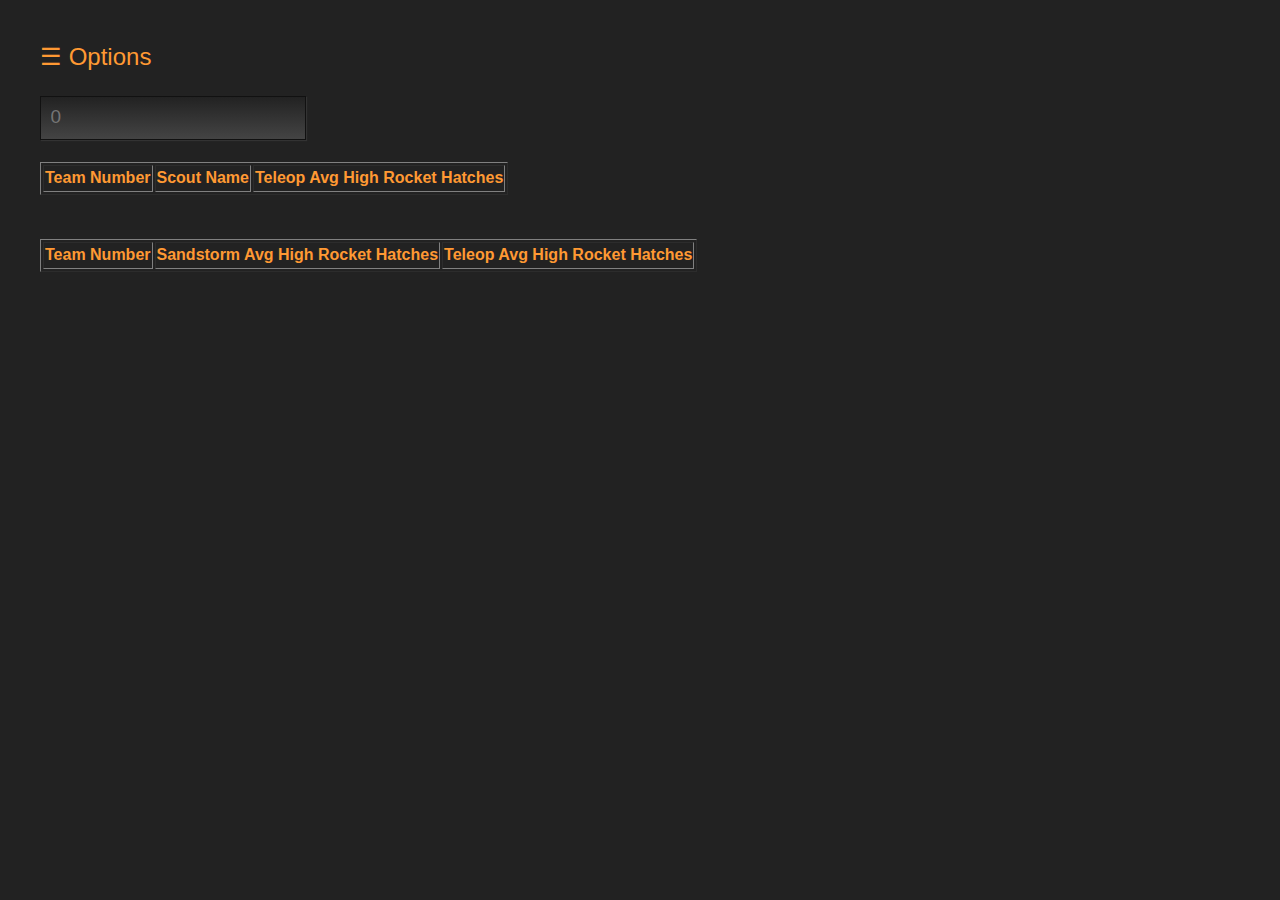
<file: matchData.html>
<!DOCTYPE html>
<!--[if lt IE 7]>      <html class="no-js lt-ie9 lt-ie8 lt-ie7"> <![endif]-->
<!--[if IE 7]>         <html class="no-js lt-ie9 lt-ie8"> <![endif]-->
<!--[if IE 8]>         <html class="no-js lt-ie9"> <![endif]-->
<!--[if gt IE 8]><!-->
<html>
<!--<![endif]-->

    <head>
        <meta charset="utf-8">
        <meta http-equiv="X-UA-Compatible" content="IE=edge,chrome=1">
        <title>Green Bean Casserole | FRC 1736</title>
        <meta name="description" content="This is the 2017 FRC 1736 Scouting Application, for use in the FIRST Steamworks game">
        <meta name="vieport" content="width=device-width">

        <link rel="stylesheet" href="css/main.css">
        <link rel="stylesheet" href="sidebar.css">

        <style type="text/css">
            #div1,
            #div2 {
                float: left;
                width: 64px;
                height: 64px;
                margin: 10px;
                padding: 10px;
                border: 1px solid #aaaaaa;
            }

        </style>

        <script type="text/javascript" src="js/jquery-1.9.1.min.js"></script>

    </head>

    <body>

        <span style="font-size:24px;cursor:pointer" onclick="openNav()">&#9776; Options</span> 


        <br><br>


        <div id="mySidenav" class="sidenav">
            <a href="javascript:void(0)" class="closebtn" onclick="closeNav()">&times;</a>
            <button id="clear_btn" type="button" onclick="handleClearBtnClick()" >Clear Selection</button>
            <table id="sideBar"border="1px solid #FF9933"></table>
        </div>


        <div id="teamDisp">
            <input type="tel" id="matchNumber" placeholder="0"  onchange="getMatchData();">
            <br>
        </div>

        <br><br>

        <table id="basicData" border="1px solid #FF9933">
            <tr>
                <th>Team Number</th>
                <th>Scout Name</th>
                <th>Teleop Avg High Rocket Hatches</th>
            </tr>
        </table>

        <br><br>
        
        <table id="comparisonData" border="1px solid #FF9933">
            <tr>
                <th>Team Number</th>
                <th>Sandstorm Avg High Rocket Hatches</th>
                <th>Teleop Avg High Rocket Hatches</th>
            </tr>
        </table>

        <script type="text/javascript">
            getSideBarData();
            
            function getMatchData(){
                //deletes the stuff
                var tbl = document.getElementById("basicData");
                while(tbl.rows.length>1) {
                    var tr = tbl.deleteRow(1);
                }
                var xmlhttp = new XMLHttpRequest();

                //sends message to php code asking for info
                xmlhttp.onreadystatechange = function(){
                    if(xmlhttp.readyState == 4){
                        if(xmlhttp.status == 200){
                            var arr = JSON.parse(xmlhttp.response);
                            var tbl = document.getElementById("basicData");
                            for(var r = 0; r < arr.length; r++) {
                                var tr = tbl.insertRow(-1);
                                for(var c=0; c < arr[r].length; c++) {
                                    var cell = tr.insertCell(-1);
                                    cell.innerHTML = arr[r][c];
                                }
                            }
                        }
                    }
                };


                var matchNumberValue = document.getElementById("matchNumber").value;
                var newVariable=1;
                var sendData = "?mode=0&matchNumber="+matchNumberValue;
                xmlhttp.open("GET", "matchData.php" + sendData, true);
                xmlhttp.send();
            }

            function getSideBarData(){
                //deletes the stuff
                const input = document.getElementById("matchNumber");
                var xmlhttp = new XMLHttpRequest();

                //sends message to php code asking for info
                xmlhttp.onreadystatechange = function(){
                    if(xmlhttp.readyState == 4){
                        if(xmlhttp.status == 200){
                            var arr = JSON.parse(xmlhttp.response);
                            var tbl = document.getElementById("sideBar");
                            for(var r = 0; r < arr.length; r++) {
                                var tr = tbl.insertRow(-1);
                                var cell1 = tr.insertCell(-1);
                                cell1.innerHTML = "<input type='checkbox' class = 'queryChoices' id='"+arr[r]+"' value=''>";
                                var cell2 = tr.insertCell(-1);
                                cell2.innerHTML = arr[r];
                            }
                        }
                    }
                };
                var sendData = "?matchNumber=1000&mode=1";
                xmlhttp.open("GET", "matchData.php"+sendData, true);
                xmlhttp.send();
            }

            
            
        </script>
        <script type="text/javascript" src="/sidebar.js" ></script>


    </body>

</html>
</file>
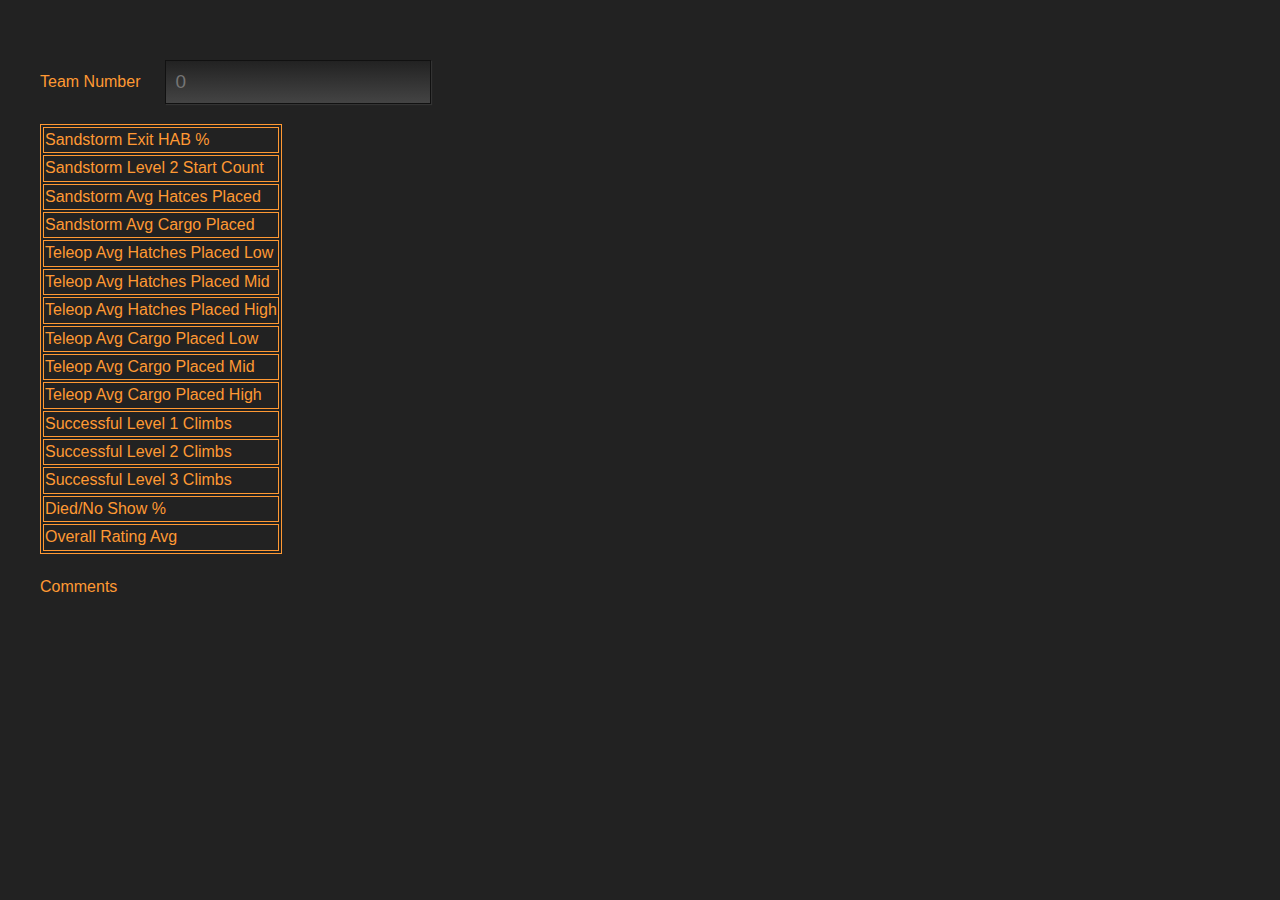
<file: teamData.html>
<!DOCTYPE html>
<!--[if lt IE 7]>      <html class="no-js lt-ie9 lt-ie8 lt-ie7"> <![endif]-->
<!--[if IE 7]>         <html class="no-js lt-ie9 lt-ie8"> <![endif]-->
<!--[if IE 8]>         <html class="no-js lt-ie9"> <![endif]-->
<!--[if gt IE 8]><!-->
<html>
<!--<![endif]-->

    <head>
        <meta charset="utf-8">
        <meta http-equiv="X-UA-Compatible" content="IE=edge,chrome=1">
        <title>Green Bean Casserole | Team Data Lookup</title>
        <meta name="description" content="This is the 2019 FRC 1736 Scouting Application, for use in the FIRST Deep Space game">
        <meta name="viewport" content="width=device-width">

        <link rel="stylesheet" href="css/main.css">

        <style type="text/css">
            #div1,
            #div2 {
                float: left;
                width: 64px;
                height: 64px;
                margin: 10px;
                padding: 10px;
                border: 1px solid #aaaaaa;
            }

            #teamDisp {
                padding: 20px;
            }

            #basicData, th, td {
                border: 1px solid #FF9933;
            }

            li {
                display: list-item;
            }

        </style>

        <script type="text/javascript" src="js/jquery-1.9.1.min.js"></script>

    </head>

    <body>

        <div id="teamLabel">
            Team Number
            <br>
        </div>
        <div id="teamDisp" onchange="getTeamData();">
            <input type="tel" id="teamNumber" placeholder="0">
            <br>
        </div>

        <div id="teamData">
            <table id="basicData">
                <tr>
                    <td>Sandstorm Exit HAB %</td>
                </tr>
                <tr>
                    <td>Sandstorm Level 2 Start Count</td>
                </tr>
                <tr>
                    <td>Sandstorm Avg Hatces Placed</td>
                </tr>
                <tr>
                    <td>Sandstorm Avg Cargo Placed</td>
                </tr>
                <tr>
                    <td>Teleop Avg Hatches Placed Low</td>
                </tr>
                <tr>
                    <td>Teleop Avg Hatches Placed Mid</td>
                </tr>
                <tr>
                    <td>Teleop Avg Hatches Placed High</td>
                </tr>
                <tr>
                    <td>Teleop Avg Cargo Placed Low</td>
                </tr>
                <tr>
                    <td>Teleop Avg Cargo Placed Mid</td>
                </tr>
                <tr>
                    <td>Teleop Avg Cargo Placed High</td>
                </tr>
                <tr>
                    <td>Successful Level 1 Climbs</td>
                </tr>
                <tr>
                    <td>Successful Level 2 Climbs</td>
                </tr>
                <tr>
                    <td>Successful Level 3 Climbs</td>
                </tr>
                <tr>
                    <td>Died/No Show %</td>
                </tr>
                <tr>
                    <td>Overall Rating Avg</td>
                </tr>
            </table>

            <br>
            <div>
                Comments
                <br>
            </div>
            <ul id="Comments">

            </ul>
        </div>


        <script type="text/javascript">
            function getTeamData() {
                //Clear out existing data first
                var tbl = document.getElementById("basicData");
                for(var r = 0; r < tbl.rows.length; r++) {
                    var tr = tbl.rows[r];
                    while(tr.cells.length > 1) {
                        tr.deleteCell(-1);
                    }
                }
                var ul = document.getElementById("Comments");
                while(ul.firstChild) {
                    ul.removeChild(ul.firstChild);
                }

                var xmlhttp = new XMLHttpRequest();

                xmlhttp.onreadystatechange = function()
                {
                    if(xmlhttp.readyState == 4)
                    {
                        teamNum = 0;
                        if(xmlhttp.status == 200)
                        {
                           var results = JSON.parse(xmlhttp.response);
                           var arr = results[0];
                           var comments = results[1];
                           var tbl = document.getElementById("basicData");
                           for(var r = 0; r < tbl.rows.length; r++) {
                                var tr = tbl.rows[r];
                                var cell = tr.insertCell(-1);
                                if(arr[r] == null)
                                    cell.innerHTML = "0";
                                else
                                    cell.innerHTML = arr[r];
                           }
                           var ul = document.getElementById("Comments");
                           if(comments != null) {
                               for(var c = 0; c < comments.length; c++) {
                                    var li = document.createElement("li");
                                    li.appendChild(document.createTextNode(comments[c]));
                                    ul.appendChild(li);
                                }
                            }
                        }
                    }
                };

                var teamNumber = document.getElementById("teamNumber").value;
                var sendData = "?teamNumber=" + teamNumber;
                xmlhttp.open("GET", "teamData.php" + sendData, true);
                xmlhttp.send();
            }
        </script>


    </body>

</html>
</file>
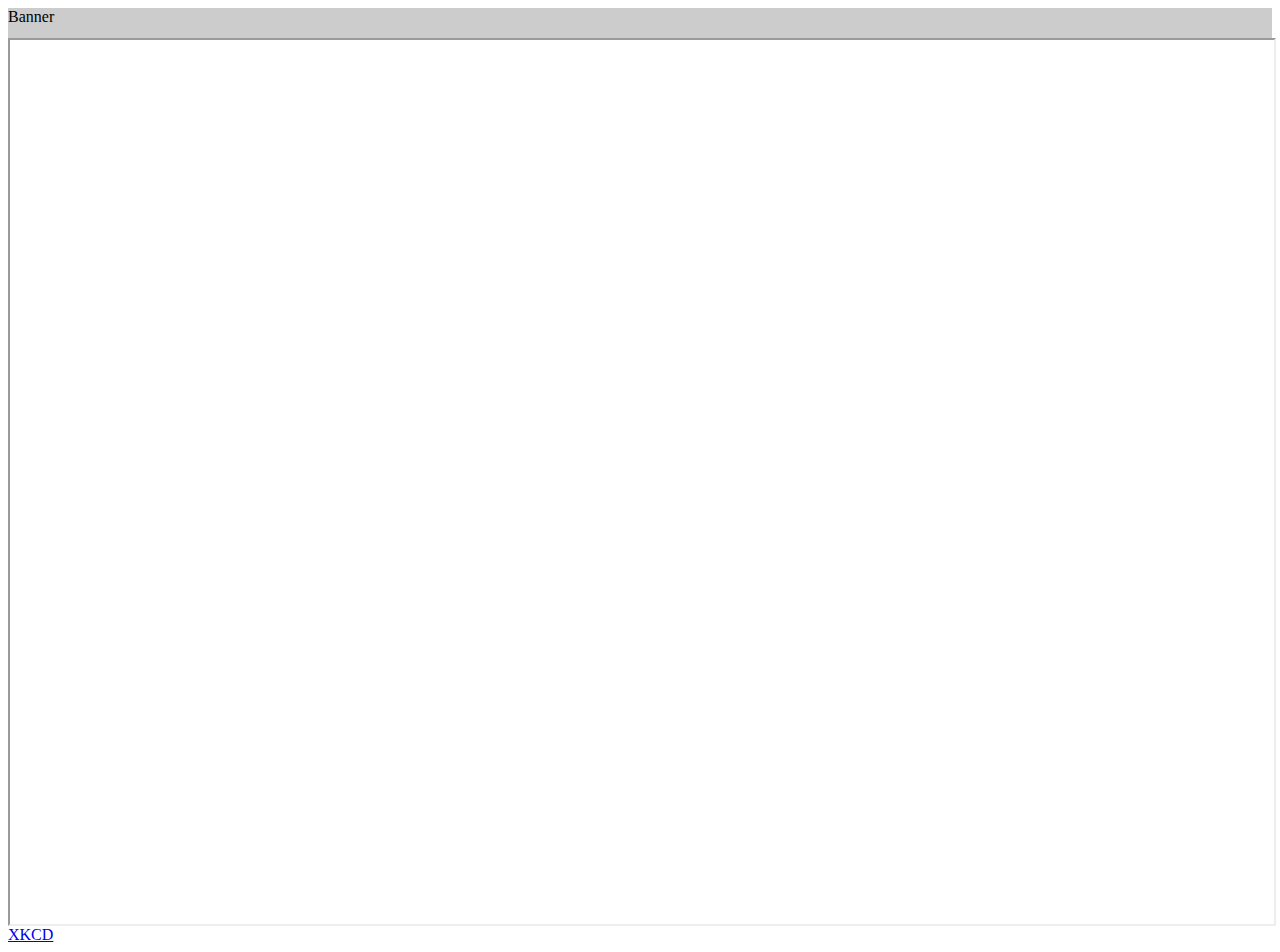
<file: xkiframe.html>
<html>

<body>
 
    <div style="width:100%; height:30px; background-color:#cccccc;">Banner</div>

    <iframe src="https://www.xkcd.com" style="width:100%; height:100%;"></iframe>

</body>

</html>
<a href="xkiframe.html">XKCD</a>
</file>
<file: css/main.css>
/*
 * HTML5 Boilerplate
 *
 * What follows is the result of much research on cross-browser styling.
 * Credit left inline and big thanks to Nicolas Gallagher, Jonathan Neal,
 * Kroc Camen, and the H5BP dev community and team.
 */

/* ==========================================================================
   Base styles: opinionated defaults
   ========================================================================== */

html,
button,
input,
select,
textarea {
    color: #222;
}

body {
    font-size: 1em;
    line-height: 1.4;
}

/*
 * Remove text-shadow in selection highlight: h5bp.com/i
 * These selection declarations have to be separate.
 * Customize the background color to match your design.
 */

::-moz-selection {
    background: #b3d4fc;
    text-shadow: none;
}

::selection {
    background: #b3d4fc;
    text-shadow: none;
}

/*
 * A better looking default horizontal rule
 */

hr {
    display: block;
    height: 1px;
    border: 0;
    border-top: 1px solid #ccc;
    margin: 1em 0;
    padding: 0;
}

/*
 * Remove the gap between images and the bottom of their containers: h5bp.com/i/440
 */

img {
    vertical-align: middle;
}

/*
 * Remove default fieldset styles.
 */

fieldset {
    border: 0;
    margin: 0;
    padding: 0;
}

/*
 * Allow only vertical resizing of textareas.
 */

textarea {
    resize: vertical;
}

/* ==========================================================================
   Chrome Frame prompt
   ========================================================================== */

.chromeframe {
    margin: 0.2em 0;
    background: #ccc;
    color: #000;
    padding: 0.2em 0;
}

/* ==========================================================================
   Author's custom styles
   ========================================================================== */
#MatchData, #AutonomousData, #TeleopData, #PostMatch {
    break-before: page
}

#TeleopMade, #TeleopMissed {
    margin-top: 15px;
}

#sandstormScoring_left {
    float: left; 
    width: 25%;
}

#sandstormScoring_center {
    float: left; 
    width: 50%;
}

#sandstormScoring_right {
    float: right; 
    width: 25%;
}

#teleopScoring_left  {
    float: left; 
    width: 50%;
}

#teleopScoring_center {
    float: left; 
    width: 25%;
}

#teleopScoring_right {
    float: right; 
    width: 25%;
}

h1 {
    margin-top: 0.2em;
    margin-bottom: 0.2em;
}
h2 {
    margin-top: 0.1em;
    margin-bottom: 0.1em;
    font-size: 1.3em;
    -webkit-margin-before: 0em;
    -webkit-margin-after: 0em;
    -webkit-margin-start: 0px;
}
/*#Comments {
    break-before: page;
    break-after: page;
    margin: 0.5em;
    width: 600px;
    height: 250px;
}*/

button {
   border-top: 1px solid #f79797;
   background: #d66565;
   background: -webkit-gradient(linear, left top, left bottom, from(#c00), to(#610000));
   background: -webkit-linear-gradient(top, #c00, #610000);
   background: -moz-linear-gradient(top, #c00, #610000);
   background: -ms-linear-gradient(top, #c00, #610000);
   background: -o-linear-gradient(top, #c00, #610000);
   padding: 6.5px 13px;
   -webkit-border-radius: 11px;
   -moz-border-radius: 11px;
   border-radius: 11px;
   -webkit-box-shadow: rgba(0,0,0,1) 0 1px 0;
   -moz-box-shadow: rgba(0,0,0,1) 0 1px 0;
   box-shadow: rgba(0,0,0,1) 0 1px 0;
   text-shadow: rgba(0,0,0,.4) 0 1px 0;
   color: #999;
   font-size: 14px;
   font-family: 'Lucida Grande', Helvetica, Arial, Sans-Serif;
   text-decoration: none;
   vertical-align: middle;
}
button:hover {
   border-top-color: #782828;
   background: #782828;
   color: #ccc;
}
button:active {
   border-top-color: #5c1b1b;
   background: #5c1b1b;
}

body {
    background: #222;
    padding: 2em;
    margin: 1.5;
    font-size: 16px;
    font-family: helvetica, sans-serif;
    color: #FF9933;
}

input[type="text"], input[type="tel"], input[type="number"], input[type="checkbox"], textarea, select {
    border: 1px solid #111;
    padding: 0.5em;
    font-size: 19px;
    line-height: 1.2em;
    background: #555;
    color: #999;
    font-family: helvetica, sans-serif;
    background: -webkit-gradient(linear, left top, left bottom, from(#222), to(#444));
    -webkit-appearance: none;
    /*box-shadow*/
    -webkit-box-shadow: 1px 1px 1px #333;
    -moz-box-shadow: 1px 1px 1px #333;
    box-shadow: 1px 1px 1px #333;
    vertical-align: middle;
    margin-left: auto;
    margin-right: auto;

}

textarea {
    width: 80%;
    height: 200px;
    margin: 5px;
}

select {
    padding: 0.5em 1em 0.5em 0.75em;
    background: #444;
    -webkit-background-size: 1600px 32px;
    -moz-background-size: 1600px 32px;
    -o-background-size: 1600px 32px;
    background-size: 1600px 32px;
}

select:focus, input:focus, textarea:focus { outline-color: #c00 }

input[type=checkbox]:checked {
    background: url("data:image/png,%89PNG%0D%0A%1A%0A%00%00%00%0DIHDR%00%00%008%00%00%008%08%02%00%00%00'%E4%ACI%00%00%00%19tEXtSoftware%00Adobe%20ImageReadyq%C9e%3C%00%00%04%FEIDATx%DA%EC%98%DFo%1BE%10%C7g%ED%E4l%E7~%F8%9C%8B%7F%C5%8DS%D2%26P%01UQ%1E%10%12R%11%12B%AAx%E0%8D'%FED%D47J_%10%FF%00%20%F5%01%15%119!n%1C'%25%C9%D9%17%FBn%EFb%2F%D3Y%9Du%89%83%E4%CD%0FP%D1%ADV%D1%C6%3B%E7%FB%F8%BB%B33%B3%CB677%E1mh%19xKZ%0A%9A%82%A6%A0)h%0A%9A%82%A6%A0Wjs%D7y%98%C5%03q%13f7%0F%CA%A8g%12%CB1%26%08A%83%E4bM%2C'f%13%CB%5B%07e%F4%0C%F6y%FA%9B%A1w%9F%25%FA8%A6%9CK%F4%89Y%14%9B%89%5B%05%95%94%1A%C0%02%F5%3C%E1%22A%000%00%F0ip%16%7F%2F%CE%16%00t%1Ad%08%11g%87%D4A%9D5%BB%BC%BC%ACJi%018%00%15%80%3A%C0%E3%93%93Q%3E%9Fc%2C%9BX%FA%2C%C1%15%01%96%00%AA%00%CBB%7C%EA%BA%BCP%D0hJ%C4%94j%A0%F5z%7Dv%D0yR%08)%F1%C7%AD%02%3C%E9v%1F%ED%EE%3E%1C%0E%5D%DB%96%8B%3B%22K%042%E9%97%AC%00%AC%09%F1M%AB%B5%D1%ED6%18%EB%1B%06%90%B4!%B1%8ETX%15%40%A5N%16%89%84%94_v%BB%D5N%A7%83%9Fp%FE%81%EF%F7K%25%60L%FE%18%83(%9B%00%1BB%7C%D5jA%AF%B7%8F%F2%7B%DE2c%87%86%E1%93%93%84%09%87%9E%E9%ED%B5ZmF9'%0B%8A%0F%3C98%40%CA.%BD%AF%8Fd%9Co%F8%FE%90tE%BF%2C%014%00%D6%85%F8%7C%7B%3B%EA%F5%DA%24%1E%C2U%3C%AF%94%C9%B4t%DD%A3%7F%A38%08%DC%A4%A2%2C%A1%E8c%D7%FD%A8%DD%EE%10%A5l%92u%CD%F7%C1%B6M%C6P%F2w%84%F8x%7B%3B%24J%D9F%B4%99%9A%9E%E7%17%0A%7F%E4%F3%B8%F9%F8m(*%23%8E%DC%EF%A3%5C%EE%91%EF%9B%9C%F7%13%B3%92%B5%E1%FB%E3b%D1%16%E2%C1%CEN%92R6%F4%EC%C8%B2%9E%D5j%7F%01%9C%12%E8%ECn%9A%ADV%AB%B3%D8%89XTt%C1%1C%C0%89m%7F%E8%FB%C6e%AC%15%DF_t%DD%B0%DF%BF%40%89%1Bk%DE%B2%9E%DE%BD%DBf%EC(%01%0A7%0B%0Aq%8E%91A%0A%89%FB%C5%E2%7BA%A0O%B1%8E8%1Fr~8E%99%B3%AC%E7%AB%AB-%C6%D0%B3O%12%3E%3A%2Bh%A5R%99%3D%98%89%F3%7DP%2C%DEC%5D%C30%C9%CA%A9_%A0%D4%2C%EB%A7f%F3w%C6v%01%5E%03x%8A%EB%AE%06%3A%C9%E6%E3D%60g%C5b%23%08.%B0%5E%A44%CD_%9B%CD%97%8Cm%03%A0%9C.%C9%A9%14%9B%DE%BC%AB%5C._AQ%20g%5D%A0%C0%3E%B6%ACr%10%8C%C3%90O%D9c%2C3Mskee%9F%B1%1D%00%8C%A6G%94l%23E%CA%EB%D6%A3%E2%16%2CoFQY%13%15(%9A%E2cw(%5E%BE%FF%EAU%E8y%87%97%D9%A3%C6%E8%15%A8w%CF4%7B%B4%D3%03%92st%85%5C%BF%B4%B4%A4D)%93%93%CC%A2%EF%0A%F1%C9%DE%5E%E4y%ED%7F~%AAO%AC%0D%CE%915%A0%1C1I%9EJ%ACj%A0%1A%15%25e%CA%E3H%F9%05R%9E%9E%B6%A7%FC2%7F~%E3K%D6%7BApD%AC%01%CD%9E%A9%E6z%C7qf%07%C5PoSuw_%88%AF%3B%9D%B3)J%DC%E3%A6a%2Ch%DA%858%20Y78o%1B%86G%25%A9r%1C%9D%11T%A6%A5%02%816%84%F8v%7F%9F%5DF9o%18%5B%F5%FA%B1i%96%C3p%9A%D5%0C%C3u%CE_%18%86K%AC%A1RQ%B2%B8%B88%7B%99%97%A3m%F4%D9%E9%E9%83%E3%E3%FD%F3%09%F0%0D%A5%AE%FFR%AF%EF1%86%89%A7g%18w87%A2(%C9%8A%8B%EE%84%A1%97%CB%BD%D44%D5%98%AF%00%9A%A1%D8%89%A2%06%9A%B6%C2%18%D6%1F~%CC*)%7F%AC%D5~KDu%D70%EE%A3%AE1%ABF%F5%E1%9F%8E%F3%DC%B2%AE%90%9C%14%40Y%7C%A6%C3%BD%E2%16%0Aw%B0%9C%23V%AC%89%B2%BA%FE%7D%AD%26s%0F%96%7F%C7%14%D5%03%2C%3E%0Cc%23%0C%CD(%0A%88%F2%B5%E3%3C%2B%95%3Aq%D8%0F%95%7C%B4%84%95%B9%CA)%5E%96%26(C7%9Fw2%99U%DF%0Ft%FD%BBju%8Br%8F%84%90u1%A7%B5n%EB%FAz%18.E%D1%8E%E3%FC%60%DB%E8%D6%07T%94%0C%15w%BD%C2)T%9Ew%87%24%18%10%CA%A1mo%CE%CD%BD%D0u%97*7%FC%BC%17%07%A6%90%96%15%C78%D5%AEV%1F%0E%06%3F%D3%1E%3A%A6%3ET%CF%F5lmmM%F5%B8%9C%A3h*%CF%C1Z%7C%CC%18%C4Ag%14%EF%BC%02%15%03%3A%0D%B2%84.O%D5%838%8E*e%26%B5s%BD%88%8F%ED%F2%2C%2F%0B%D3%C9%CDB%94%D0I%C4%25%92%1F_%40%8C%CE%9B%DD%EE%05%C4%84uL%0A%C9%3AZ%5Cv%A53%8E%0F%C4%7C%CAl%FC%EF%5C%E9H%D6%D1%0C%B7_%E3%FF%FC%92L%B5x%BB~%8D%97%5E%E4%A6%A0)h%0A%9A%82%A6%A0)%E8%FF%1E%F4o%01%06%00%DBBF5c%12Wd%00%00%00%00IEND%AEB%60%82") no-repeat center center;
    /*background-size*/
    -webkit-background-size: 28px 28px;
    -moz-background-size: 28px 28px;
    -o-background-size: 28px 28px;
    background-size: 28px 28px;
}

input[type="number"], button {
    margin-bottom: 10px;
    color:#D1FFD1
}

#slider {
	width: 400px;
	height: 17px;
	position: relative;
	margin: 20px;
	background: #10171D;
	
	-webkit-border-radius: 20px;
	-moz-border-radius: 20px;
	border-radius: 20px;
	
	-webkit-box-shadow: inset 0px 0px 1px 1px rgba(0, 0, 0, 0.9), 0px 1px 1px 0px rgba(255, 255, 255, 0.13);
	-moz-box-shadow: inset 0px 0px 1px 1px rgba(0, 0, 0, 0.9), 0px 1px 1px 0px rgba(255, 255, 255, 0.13);
	box-shadow: inset 0px 0px 1px 1px rgba(0, 0, 0, 0.9), 0px 1px 1px 0px rgba(255, 255, 255, 0.13);
}

#slider .bar {
	width: 388px;
	height: 5px;
	background: #333;
	position: relative;
	top: -4px;
	left: 4px;	
	
	background: #1d2e38;
	background: -moz-linear-gradient(left, #1d2e38 0%, #2b4254 50%, #2b4254 100%);
	background: -webkit-gradient(linear, left top, right top, color-stop(0%,#1d2e38), color-stop(50%,#2b4254), color-stop(100%,#2b4254));
	background: -webkit-linear-gradient(left, #1d2e38 0%,#2b4254 50%,#2b4254 100%);
	background: -o-linear-gradient(left, #1d2e38 0%,#2b4254 50%,#2b4254 100%);
	background: -ms-linear-gradient(left, #1d2e38 0%,#2b4254 50%,#2b4254 100%);
	background: linear-gradient(left, #1d2e38 0%,#2b4254 50%,#2b4254 100%);
	filter: progid:DXImageTransform.Microsoft.gradient( startColorstr='#1d2e38', endColorstr='#2b4254',GradientType=1 );	
	
	-webkit-border-radius: 20px;
	-moz-border-radius: 20px;
	border-radius: 20px;
}

#slider .highlight {
	height: 2px;
	position: absolute;
	width: 388px;
	top: 6px;
	left: 6px;
		
	-webkit-border-radius: 20px;
	-moz-border-radius: 20px;
	border-radius: 20px;
	
	background: rgba(255, 255, 255, 0.25);
}

#shortslider {
	width: 200px;
	height: 17px;
	position: relative;
	margin: 20px;
	background: #10171D;
	
	-webkit-border-radius: 20px;
	-moz-border-radius: 20px;
	border-radius: 20px;
	
	-webkit-box-shadow: inset 0px 0px 1px 1px rgba(0, 0, 0, 0.9), 0px 1px 1px 0px rgba(255, 255, 255, 0.13);
	-moz-box-shadow: inset 0px 0px 1px 1px rgba(0, 0, 0, 0.9), 0px 1px 1px 0px rgba(255, 255, 255, 0.13);
	box-shadow: inset 0px 0px 1px 1px rgba(0, 0, 0, 0.9), 0px 1px 1px 0px rgba(255, 255, 255, 0.13);
}

#shortslider .bar {
	width: 190px;
	height: 5px;
	background: #333;
	position: relative;
	top: -4px;
	left: 4px;	
	
	background: #1d2e38;
	background: -moz-linear-gradient(left, #1d2e38 0%, #2b4254 50%, #2b4254 100%);
	background: -webkit-gradient(linear, left top, right top, color-stop(0%,#1d2e38), color-stop(50%,#2b4254), color-stop(100%,#2b4254));
	background: -webkit-linear-gradient(left, #1d2e38 0%,#2b4254 50%,#2b4254 100%);
	background: -o-linear-gradient(left, #1d2e38 0%,#2b4254 50%,#2b4254 100%);
	background: -ms-linear-gradient(left, #1d2e38 0%,#2b4254 50%,#2b4254 100%);
	background: linear-gradient(left, #1d2e38 0%,#2b4254 50%,#2b4254 100%);
	filter: progid:DXImageTransform.Microsoft.gradient( startColorstr='#1d2e38', endColorstr='#2b4254',GradientType=1 );	
	
	-webkit-border-radius: 20px;
	-moz-border-radius: 20px;
	border-radius: 20px;
}

#shortslider .highlight {
	height: 2px;
	position: absolute;
	width: 190px;
	top: 6px;
	left: 6px;
		
	-webkit-border-radius: 40px;
	-moz-border-radius: 40px;
	border-radius: 40px;
	
	background: rgba(255, 255, 255, 0.25);
}

input[type="range"] {
	-webkit-appearance: none;
	background-color: black;
	height: 2px;
}

input[type="range"]::-webkit-slider-thumb {
	-webkit-appearance: none;
	position: relative;
	top: 0px;
	z-index: 1;
	width: 15px;
	height: 15px;
	cursor: auto;
	-webkit-box-shadow: 0px 6px 5px 0px rgba(0,0,0,0.6);
	-moz-box-shadow: 0px 6px 5px 0px rgba(0,0,0,0.6);
	box-shadow: 0px 6px 5px 0px rgba(0,0,0,0.6);
	-webkit-border-radius: 20px;
	-moz-border-radius: 20px;
	border-radius: 20px;
	background-image: -webkit-gradient(linear, left top, left bottom, color-stop(0%,#c00), color-stop(50%,#610000), color-stop(100%,#c00));
}

input[type="number"] {
    width: 1.8em;
}

#Comments {
    margin-top: 25px;
}

.tabs a.active {
background: #c00;
color: #999;
}
.tabs a {
padding: 5px 10px;
display: inline-block;
background: #666;
color: #fff;
text-decoration: none;
}

li {
    display: inline-block;
}

#FeatureDataStrings, #FeatureValues, #AutonomousScoring, #position, #FeatureComments, #teamLabel, #teamDisp {
    display: inline-block;
    vertical-align: middle;
}

#AutonomousScoring  {
    width: 300px;
    margin-left: 10;
    margin-right: auto;
    text-align: right;
}

#matchTitles {
    display: inline-block;
    margin-left: 8px;
    margin-right: float;
    text-align: right;
}

#matchFields {
    display: inline-block;
    margin-left: 8px;
    margin-right: float;
    text-align: left;
}

#stacks {
    display: inline-block;
    margin-left: 8px;
    margin-right: float;
    text-align: center;
}

#stacks2 {
    display: inline-block;
    width: 55px;
    margin-left: 5px;
    margin-right: auto;
}

#stacks3 {
    display: inline-block;
    margin:"20px";
    text-align: right;
}
#StartLocation, #TeleopSliders, #TeleScoring, #frm_loading_location, #FeatureComments {
    margin-left: 40px;
}

#MatchDataStrings {
    line-height: 2.4em; 
}

#About {
    width: 850px;
}

#undoAttempt {
	margin-left: 3em;
}












/* ==========================================================================
   Helper classes
   ========================================================================== */

/*
 * Image replacement
 */

.ir {
    background-color: transparent;
    border: 0;
    overflow: hidden;
    /* IE 6/7 fallback */
    *text-indent: -9999px;
}

.ir:before {
    content: "";
    display: block;
    width: 0;
    height: 100%;
}

/*
 * Hide from both screenreaders and browsers: h5bp.com/u
 */

.hidden {
    display: none !important;
    visibility: hidden;
}

/*
 * Hide only visually, but have it available for screenreaders: h5bp.com/v
 */

.visuallyhidden {
    border: 0;
    clip: rect(0 0 0 0);
    height: 1px;
    margin: -1px;
    overflow: hidden;
    padding: 0;
    position: absolute;
    width: 1px;
}

/*
 * Extends the .visuallyhidden class to allow the element to be focusable
 * when navigated to via the keyboard: h5bp.com/p
 */

.visuallyhidden.focusable:active,
.visuallyhidden.focusable:focus {
    clip: auto;
    height: auto;
    margin: 0;
    overflow: visible;
    position: static;
    width: auto;
}

/*
 * Hide visually and from screenreaders, but maintain layout
 */

.invisible {
    visibility: hidden;
}

/*
 * Clearfix: contain floats
 *
 * For modern browsers
 * 1. The space content is one way to avoid an Opera bug when the
 *    `contenteditable` attribute is included anywhere else in the document.
 *    Otherwise it causes space to appear at the top and bottom of elements
 *    that receive the `clearfix` class.
 * 2. The use of `table` rather than `block` is only necessary if using
 *    `:before` to contain the top-margins of child elements.
 */

.clearfix:before,
.clearfix:after {
    content: " "; /* 1 */
    display: table; /* 2 */
}

.clearfix:after {
    clear: both;
}

/*
 * For IE 6/7 only
 * Include this rule to trigger hasLayout and contain floats.
 */

.clearfix {
    *zoom: 1;
}

/* ==========================================================================
   EXAMPLE Media Queries for Responsive Design.
   Theses examples override the primary ('mobile first') styles.
   Modify as content requires.
   ========================================================================== */

@media only screen and (min-width: 35em) {
    /* Style adjustments for viewports that meet the condition */
}

@media only screen and (-webkit-min-device-pixel-ratio: 1.5),
       only screen and (min-resolution: 144dpi) {
    /* Style adjustments for high resolution devices */
}

/* ==========================================================================
   Print styles.
   Inlined to avoid required HTTP connection: h5bp.com/r
   ========================================================================== */

@media print {
    * {
        background: transparent !important;
        color: #000 !important; /* Black prints faster: h5bp.com/s */
        box-shadow:none !important;
        text-shadow: none !important;
    }

    a,
    a:visited {
        text-decoration: underline;
    }

    a[href]:after {
        content: " (" attr(href) ")";
    }

    abbr[title]:after {
        content: " (" attr(title) ")";
    }

    /*
     * Don't show links for images, or javascript/internal links
     */

    .ir a:after,
    a[href^="javascript:"]:after,
    a[href^="#"]:after {
        content: "";
    }

    pre,
    blockquote {
        border: 1px solid #999;
        page-break-inside: avoid;
    }

    thead {
        display: table-header-group; /* h5bp.com/t */
    }

    tr,
    img {
        page-break-inside: avoid;
    }

    img {
        max-width: 100% !important;
    }

    @page {
        margin: 0.5cm;
    }

    p,
    h2,
    h3 {
        orphans: 3;
        widows: 3;
    }

    h2,
    h3 {
        page-break-after: avoid;
    }
}
/*	==============================
	HoverOverHelp
	===============================	*/

    .tooltip {
	
        position: relative;
        display: inline-block;
        
    }
    
    .tooltip .tooltiptext {
        visibility: hidden;
        min-width: 160px;
        max-width: 200px;
        background-color: black;
        color: white;
        opacity: .9;
        text-align: center;
        border-radius: 6px;
        padding: 5px 0;
        
        
        position: absolute;
        z-index: 1;
        top: -5px;
        left: 105%;
    }
    
    .tooltip:hover .tooltiptext {
        visibility: visible;
    }
</file>
<file: sidebar.css>
.sidenav {
    height: 100%;
    width: 0;
    position: fixed;
    z-index: 1;
    top: 0;
    left: 0;
    background-color: #211;
    overflow-x: hidden;
    transition: 0.3s;
    padding-top: 60px;
}

.sidenav a {
    padding: 8px 8px 8px 32px;
    text-decoration: none;
    font-size: 25px;
    color: #818181;
    display: block;
    transition: 0.1s;
}

.sidenav a:hover, .offcanvas a:focus{
    color: #f1f1f1;
}

.sidenav .closebtn {
    position: absolute;
    top: 0;
    right: 25px;
    font-size: 36px;
    margin-left: 50px;
}

#id02 {
    
}

#clear_btn{
    margin-left: 10px;
}

@media screen and (max-height: 450px) {
  .sidenav {padding-top: 15px;}
  .sidenav a {font-size: 18px;}
}
</file>
